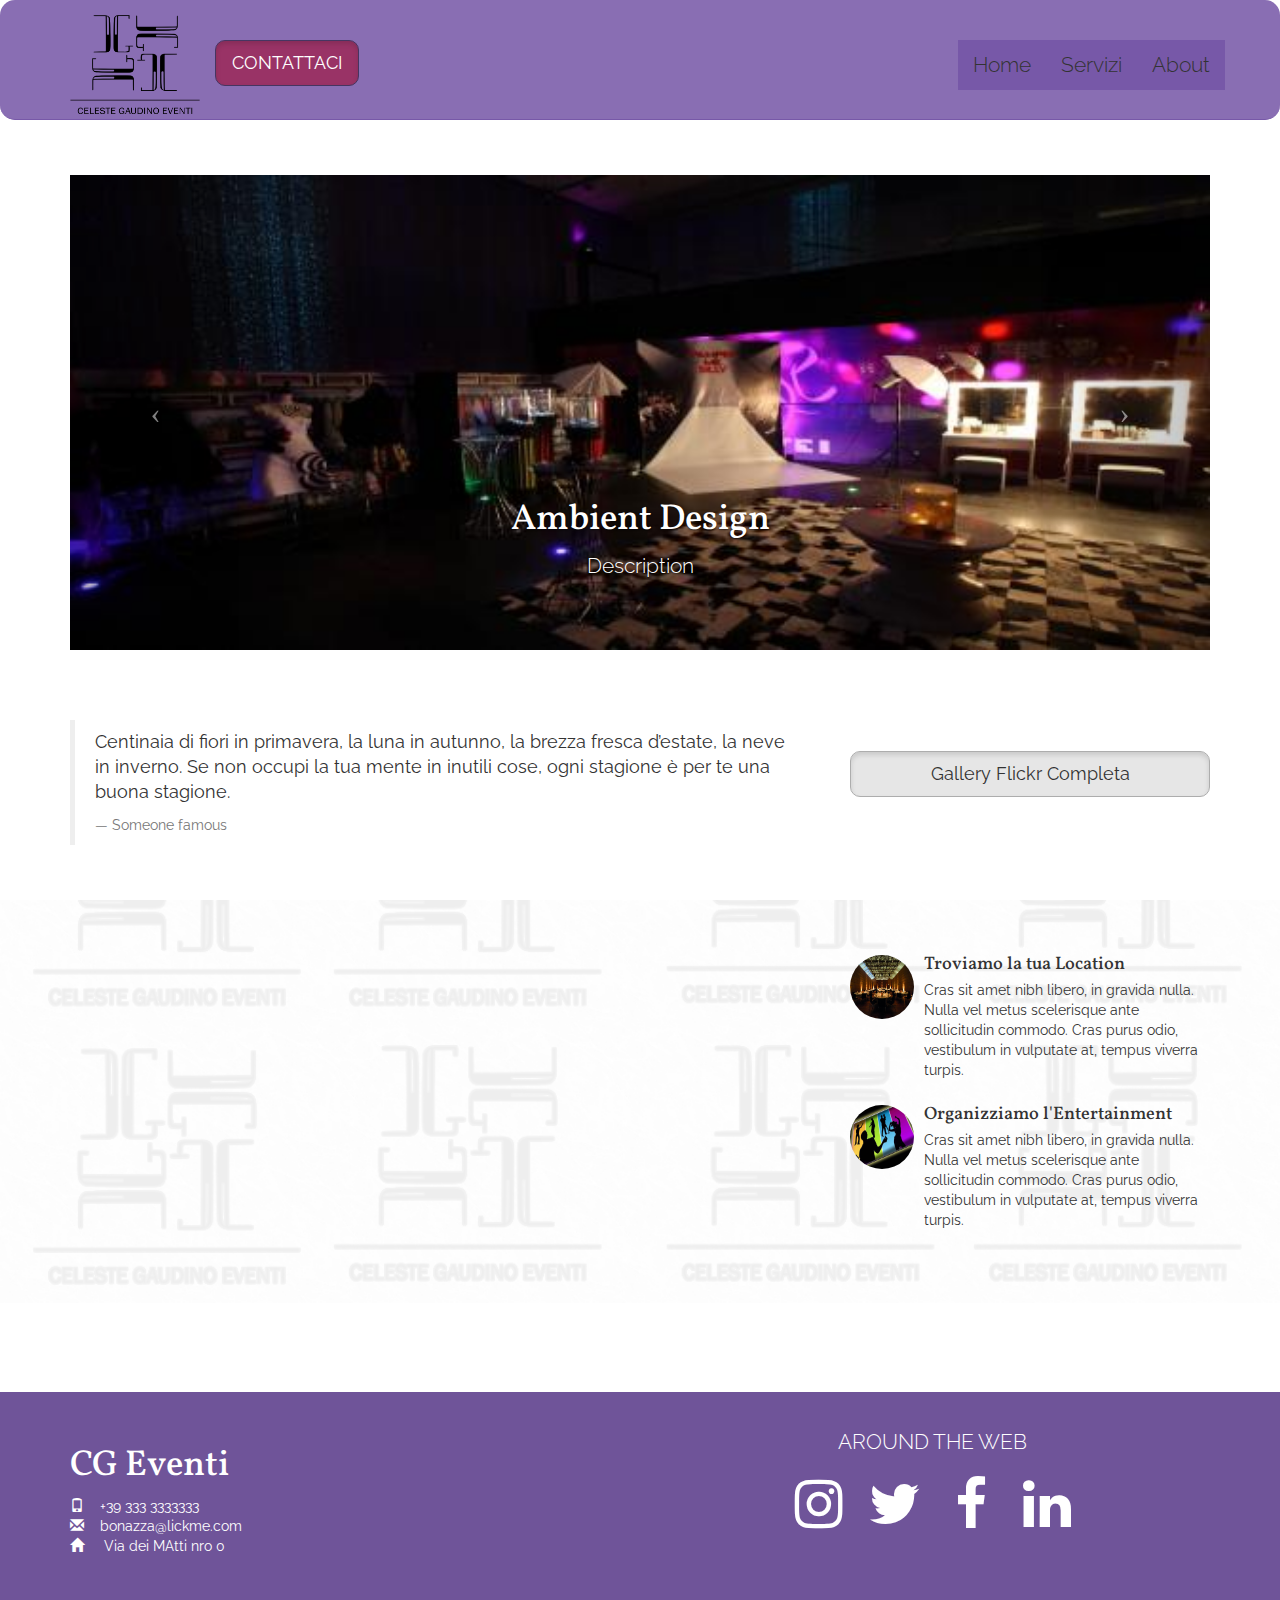
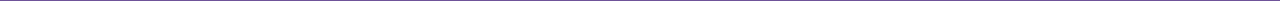
<file: index.html>
<!DOCTYPE html><head>
    <link rel="icon" href="Favicon.ico">
    <meta name="keywords" content="Eventi Sicilia Celeste Gaudino wedding planning wedding planner event planner catering food creative creatività">
    <meta name="description" content="Organizzazione Eventi">
    <meta http-equiv="X-UA-Compatible" content="IE=edge">
    <title>CG Eventi</title>
    <meta charset="utf-8">
    <meta name="viewport" content="width=device-width, initial-scale=1">
    <script type="text/javascript" src="http://cdnjs.cloudflare.com/ajax/libs/jquery/2.0.3/jquery.min.js"></script>
    <script type="text/javascript" src="http://netdna.bootstrapcdn.com/bootstrap/3.3.4/js/bootstrap.min.js"></script>
    <link href="http://cdnjs.cloudflare.com/ajax/libs/font-awesome/4.3.0/css/font-awesome.min.css" rel="stylesheet" type="text/css">
    <link href="css/index.css" rel="stylesheet" type="text/css">
</head><body>
<div class="navbar navbar-default navbar-fixed-top" id="top_navbar">
    <div class="container">
        <div class="navbar-header">
            <button type="button" class="navbar-toggle" data-toggle="collapse" data-target="#navbar-ex-collapse">
            <span class="sr-only">Toggle navigation</span>
            <span class="icon-bar"></span>
            <span class="icon-bar"></span>
            <span class="icon-bar"></span>
            </button>
            <a class="navbar-brand"><img height="20" alt="Brand" src="assets/final_8_rescaled.png" class="center-block"></a>
        </div>
        <div class="collapse navbar-collapse" id="navbar-ex-collapse">
            <ul class="lead nav navbar-nav navbar-right" id="right-navbar-items">
                <li class="active">
                    <a href="#" id="bs-js-navbar-scrollspy-1">Home</a>
                </li>
                <li class="active">
                    <a href="#servizi" id="bs-js-navbar-scrollspy-2">Servizi</a>
                </li>
                <li class="active">
                    <a href="about.html">About</a>
                </li>
            </ul>
            <a class="active btn btn-lg btn-primary navbar-left" data-toggle="modal" contenteditable="false" id="contattaci-button" href="#my-modal">CONTATTACI</a>
        </div>
    </div>
</div>
<div class="section" style="height: 140px">
    <div id="invisible" style="height:10px; width:100%; position: absolute; top: 120px">
        <!-- separator -->
    </div>
</div>
<div class="section" id="carousel-section">
    <div class="container">
        <div class="row">
            <div class="col-md-12">
                <div id="fullcarousel-example" data-interval="5000" class="carousel slide" data-ride="carousel">
                    <div class="carousel-inner">
                        <div class="item active">
                            <img src="assets/image_slide1.jpg">
                            <div class="carousel-caption">
                                <h1>Ambient Design</h1>
                                <p class="lead">Description</p>
                            </div>
                        </div>
                        <div class="item">
                            <img src="assets/img_slide2.jpg">
                            <div class="carousel-caption">
                                <h1>Light</h1>
                                <p class="lead">Description</p>
                            </div>
                        </div>
                        <div class="item">
                            <img src="assets/image_slide3.jpg">
                            <div class="carousel-caption">
                                <h1>Enjoy</h1>
                                <p class="lead">Description</p>
                            </div>
                        </div>
                        <div class="item">
                            <img src="assets/image_slide4.jpg">
                            <div class="carousel-caption">
                                <h1>Catering</h1>
                                <p class="lead">Description</p>
                            </div>
                        </div>
                        <div class="item">
                            <img src="assets/img_slide5.jpg">
                            <div class="carousel-caption">
                                <h1>Creativity</h1>
                                <p class="lead">Description</p>
                            </div>
                        </div>
                    </div>
                    <a class="left carousel-control" href="#fullcarousel-example" data-slide="prev"><i class="icon-prev fa fa-angle-left"></i></a>
                    <a class="right carousel-control" href="#fullcarousel-example" data-slide="next"><i class="icon-next fa fa-angle-right"></i></a>
                </div>
            </div>
        </div>
    </div>
</div>
<div class="section" id="servizi">
    <div class="container">
        <div class="row">
            <div class="col-md-8">
                <blockquote>
                    <p>Centinaia di fiori in primavera, la luna in autunno, la brezza fresca
                        d’estate, la neve in inverno. Se non occupi la tua mente in inutili cose,
                    ogni stagione è per te una buona stagione.</p>
                <footer>Someone famous</footer>
            </blockquote>
        </div>
        <div class="col-md-4 text-center">
            <a class="active btn btn-block btn-default btn-lg" id="flickr-button" href="https://www.flickr.com/photos/147558544@N02/albums/with/72157675761638655" target="_blank">Gallery Flickr Completa</a>
        </div>
    </div>
</div>
</div>
<div class="section" id="servizi_b">
<div class=" container">
    <div class="row ">
        <div class="col-md-8 ">
            <div class="embed-responsive embed-responsive-16by9 ">
                <iframe class="embed-responsive-item " src="http://www.youtube.com/embed/R2llLs4D5PA
                " allowfullscreen=" "></iframe>
            </div>
        </div>
        <div class="col-md-4 ">
            <ul class="media-list ">
                <li class="media ">
                    <a class="pull-left " href="# "><img class="img-circle
                    media-object " src="assets/location.jpg " height="64 " width="64 "></a>
                    <div class="media-body ">
                        <h4 class="media-heading " contenteditable="false">Troviamo la tua Location</h4>
                        <p>Cras sit amet nibh libero, in gravida nulla. Nulla vel metus scelerisque
                            ante sollicitudin commodo. Cras purus odio, vestibulum in vulputate at,
                        tempus viverra turpis.</p>
                    </div>
                </li>
                <li class="media ">
                    <a class="pull-left " href="# "><img class="img-circle
                    media-object " src="assets/entertainment.jpg " height="64 " width="64 "></a>
                    <div class="media-body ">
                        <h4 class="media-heading " contenteditable="false">Organizziamo l'Entertainment</h4>
                        <p>Cras sit amet nibh libero, in gravida nulla. Nulla vel metus scelerisque
                            ante sollicitudin commodo. Cras purus odio, vestibulum in vulputate at,
                        tempus viverra turpis.</p>
                    </div>
                </li>
            </ul>
        </div>
    </div>
</div>
</div>
<div class="modal fade" id="my-modal">
<div class="modal-dialog modal-lg">
    <div class="modal-content">
        <div class="modal-header">
            <button type="button" class="close" data-dismiss="modal" aria-hidden="true">×</button>
            <h4 class="modal-title">Inviaci un messaggio</h4>
        </div>
        <div class="modal-body">
            
                <form name="contactform" method="post" action="send_form_email.php">
                    <p>
                        <div class="form-group">
                            <label for="exampleInputEmail1">Email</label>
                            <input type="email" name="email" class="form-control" id="exampleInputEmail1" aria-describedby="emailHelp" placeholder="Indirizzo email">
                            <small id="emailHelp" class="form-text text-muted">Non condivideremo la tua mail con nessuno.</small>
                        </div>
                        
                        <div class="form-group">
                            <label for="exampleTextarea">Messaggio</label>
                            <textarea name="textarea" class="form-control" id="exampleTextarea" rows="3"></textarea>
                        </div>
                        <br>
                    </p>
                    <p>
                        <input type="submit" class="btn btn-primary">
                    </p>
                </form>
        </div>
    </div>
</div>
</div>
<footer class="section section-primary ">
<div class="container ">
    <div class="row ">
        <div class="col-sm-6 ">
            <h1>CG Eventi</h1>
            <p><span class="glyphicon glyphicon-phone"></span>
            &nbsp;&nbsp;&nbsp;+39 333 3333333
            <br>
            <span class="glyphicon glyphicon-envelope"></span>
            &nbsp;&nbsp;&nbsp;bonazza@lickme.com
            <br>
            <span class="glyphicon glyphicon-home"></span>
            &nbsp;&nbsp;&nbsp; Via dei MAtti nro 0
        </p>
    </div>
    <div class="col-sm-6 ">
        <p class="lead text-center ">AROUND THE WEB</p>
        <div class="row ">
            <div class="col-md-12 hidden-lg hidden-md hidden-sm text-center ">
                <a href="# "><i class="fa fa-3x fa-fw fa-instagram text-inverse "></i></a>
                <a href="# "><i class="fa fa-3x fa-fw fa-twitter text-inverse "></i></a>
                <a href="# "><i class="fa fa-3x fa-fw fa-facebook text-inverse "></i></a>
                <a href="# "><i class="fa fa-3x fa-fw fa-linkedin text-inverse "></i></a>
            </div>
        </div>
        <div class="row ">
            <div class="col-md-12 hidden-xs text-center ">
                <a href="# "><i class="fa fa-4x fa-fw fa-instagram text-inverse"></i></a>
                <a href="# "><i class="fa fa-4x fa-fw fa-twitter text-inverse"></i></a>
                <a href="# "><i class="fa fa-4x fa-facebook fa-fw text-inverse"></i></a>
                <a href="# "><i class="fa fa-4x fa-fw fa-linkedin text-inverse"></i></a>
            </div>
        </div>
    </div>
</div>
</div>
</footer>
<script>
    $("#bs-js-navbar-scrollspy-2").on('click', function(event) {
  var target;
  target = this.hash;

  event.preventDefault();

  var navOffset;
  navOffset = $('#navbar').height();

  return $('html, body').animate({
    scrollTop: $(this.hash).offset().top - navOffset
  }, 300, function() {
    return window.history.pushState(null, null, target);
  });
});

</script>

</body></html>
</file>
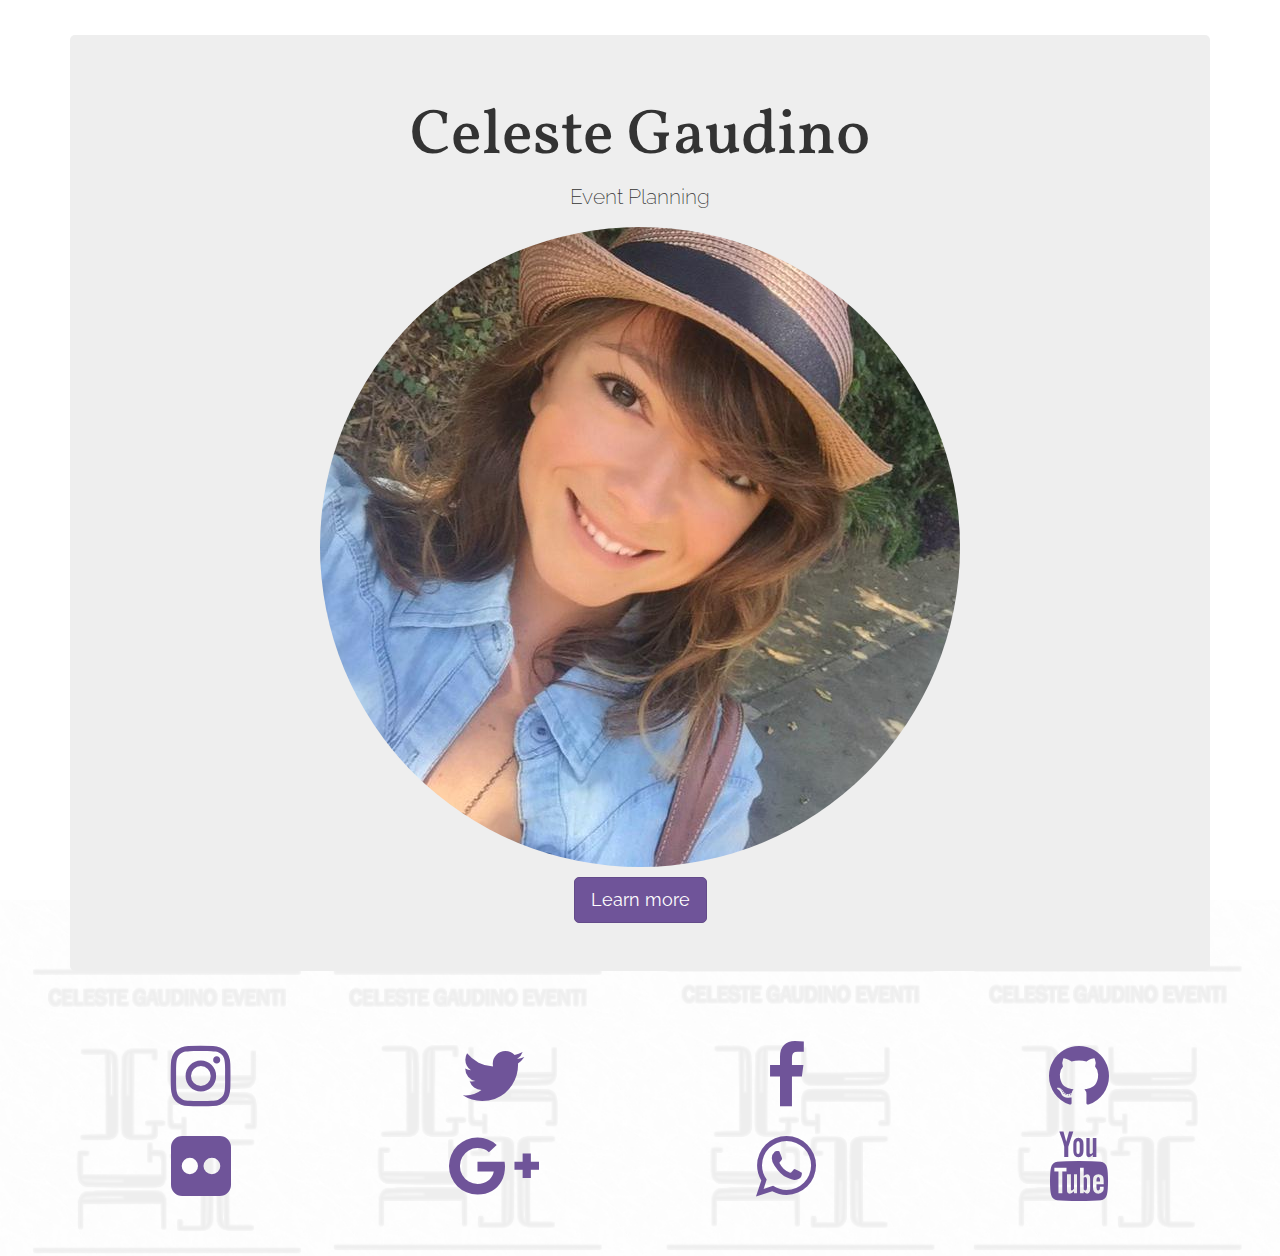
<file: about.html>
<!DOCTYPE html>
	<head>
		<link rel="icon" href="Favicon.ico">
		<meta name="keywords" content="celeste gaudino event planner party planning wedding">
		<meta name="description" content="Celeste Gaudino Event Planner About page">
		<title>Celeste Gaudino About</title>
		<meta charset="utf-8">
		<meta name="viewport" content="width=device-width, initial-scale=1">
		<meta http-equiv="X-UA-Compatible" content="IE=edge">
		<script type="text/javascript" src="http://cdnjs.cloudflare.com/ajax/libs/jquery/2.0.3/jquery.min.js"></script>
		<script type="text/javascript" src="http://netdna.bootstrapcdn.com/bootstrap/3.3.4/js/bootstrap.min.js"></script>
		<link href="http://cdnjs.cloudflare.com/ajax/libs/font-awesome/4.3.0/css/font-awesome.min.css" rel="stylesheet" type="text/css">
		<link href="css/about.css" rel="stylesheet" type="text/css">
	</head>
	<body>
		<div class="section">
			<div class="container">
				<div class="row">
					<div class="col-md-12">
						<div class="jumbotron text-center">
							<h1 class="text-center">Celeste Gaudino</h1>
							<p class="lead text-center">Event Planning</p>
							<img src="assets/about_img.jpg" class="center-block img-circle img-responsive">
							<a class="btn btn-large btn-lg btn-primary" id="learn-more-btn" href="#">Learn more</a>
						</div>
					</div>
				</div>
			</div>
		</div>
		<div class="section">
			<div class="container">
				<div class="row text-center icon-rows">
					<div class="col-xs-3 text-center">
						<a href="#"><i class="fa fa-5x fa-fw fa-instagram fa-spin"></i></a>
					</div>
					<div class="col-xs-3">
						<a href="#"><i class="fa fa-5x fa-fw fa-spin fa-twitter"></i></a>
					</div>
					<div class="col-xs-3">
						<a href="#"><i class="fa fa-5x fa-facebook fa-fw fa-spin"></i></a>
					</div>
					<div class="col-xs-3 text-center">
						<a href="#"><i class="fa fa-5x fa-fw fa-github fa-spin"></i></a>
					</div>
				</div>
				<div class="row text-center icon-rows" href="#">
					<div class="col-xs-3 text-center">
						<a href="#"><i class="fa fa-5x fa-fw fa-flickr fa-spin"></i></a>
					</div>
					<div class="col-xs-3">
						<a href="#"><i class="fa fa-5x fa-fw fa-spin fa-google-plus"></i></a>
					</div>
					<div class="col-xs-3">
						<a href="#"><i class="fa fa-5x fa-whatsapp fa-fw fa-spin"></i></a>
					</div>
					<div class="col-xs-3 text-center">
						<a href="#"><i class="fa fa-5x fa-fw fa-youtube fa-spin"></i></a>
					</div>
				</div>
			</div>
		</div>
	</body>
</html>
</file>
<file: css/index.css>
@import url('https://fonts.googleapis.com/css?family=Vollkorn|Raleway');
/*!
 * Default theme for Pingendo 
 * Homepage: http://pingendo.com  
 * Copyright 2015 Pingendo 
 * Licensed under MIT 
 * Based on Bootstrap v3.3.4
*/
/* Add custom CSS classes here 
 * 
 * img {
 *   box-shadow : 0px 0px 10px black !important;
 * }
*/
#top_navbar {
  height: 120px;
  border-radius: 15px;
}
.navbar-right {
  padding-top: 40px;
}
.navbar-header img {
  height: 130px;
  width: 130px;
  padding-bottom: 31px;
}
#flickr-button {
  margin-top: 1.7em;
}
.media-list {
  margin-top: 20px;
}
#contattaci-button {
  margin-top: 40px;
  background-color: #993366;
}
/*! normalize.css v3.0.2 | MIT License | git.io/normalize */
html {
  font-family: sans-serif;
  -ms-text-size-adjust: 100%;
  -webkit-text-size-adjust: 100%;
  background: url(EventiCG_Logo_Background_final_def_transparecy_7percent.png) no-repeat center center fixed; 
  -webkit-background-size: cover;
  -moz-background-size: cover;
  -o-background-size: cover;
  background-size: cover;
}
body {
  margin: 0;
}
article,
aside,
details,
figcaption,
figure,
footer,
header,
hgroup,
main,
menu,
nav,
section,
summary {
  display: block;
}
audio,
canvas,
progress,
video {
  display: inline-block;
  vertical-align: baseline;
}
audio:not([controls]) {
  display: none;
  height: 0;
}
[hidden],
template {
  display: none;
}
a {
  background-color: transparent;
}
a:active,
a:hover {
  outline: 0;
}
abbr[title] {
  border-bottom: 1px dotted;
}
b,
strong {
  font-weight: bold;
}
dfn {
  font-style: italic;
}
h1 {
  font-size: 2em;
  margin: 0.67em 0;
}
mark {
  background: #ff0;
  color: #000;
}
small {
  font-size: 80%;
}
sub,
sup {
  font-size: 75%;
  line-height: 0;
  position: relative;
  vertical-align: baseline;
}
sup {
  top: -0.5em;
}
sub {
  bottom: -0.25em;
}
img {
  border: 0;
}
svg:not(:root) {
  overflow: hidden;
}
figure {
  margin: 1em 40px;
}
hr {
  -moz-box-sizing: content-box;
  box-sizing: content-box;
  height: 0;
}
pre {
  overflow: auto;
}
code,
kbd,
pre,
samp {
  font-family: monospace, monospace;
  font-size: 1em;
}
button,
input,
optgroup,
select,
textarea {
  color: inherit;
  font: inherit;
  margin: 0;
}
button {
  overflow: visible;
}
button,
select {
  text-transform: none;
}
button,
html input[type="button"],
input[type="reset"],
input[type="submit"] {
  -webkit-appearance: button;
  cursor: pointer;
}
button[disabled],
html input[disabled] {
  cursor: default;
}
button::-moz-focus-inner,
input::-moz-focus-inner {
  border: 0;
  padding: 0;
}
input {
  line-height: normal;
}
input[type="checkbox"],
input[type="radio"] {
  box-sizing: border-box;
  padding: 0;
}
input[type="number"]::-webkit-inner-spin-button,
input[type="number"]::-webkit-outer-spin-button {
  height: auto;
}
input[type="search"] {
  -webkit-appearance: textfield;
  -moz-box-sizing: content-box;
  -webkit-box-sizing: content-box;
  box-sizing: content-box;
}
input[type="search"]::-webkit-search-cancel-button,
input[type="search"]::-webkit-search-decoration {
  -webkit-appearance: none;
}
fieldset {
  border: 1px solid #c0c0c0;
  margin: 0 2px;
  padding: 0.35em 0.625em 0.75em;
}
legend {
  border: 0;
  padding: 0;
}
textarea {
  overflow: auto;
}
optgroup {
  font-weight: bold;
}
table {
  border-collapse: collapse;
  border-spacing: 0;
}
td,
th {
  padding: 0;
}
/*! Source: https://github.com/h5bp/html5-boilerplate/blob/master/src/css/main.css */
@media print {
  *,
  *:before,
  *:after {
    background: transparent !important;
    color: #000 !important;
    box-shadow: none !important;
    text-shadow: none !important;
  }
  a,
  a:visited {
    text-decoration: underline;
  }
  a[href]:after {
    content: " (" attr(href) ")";
  }
  abbr[title]:after {
    content: " (" attr(title) ")";
  }
  a[href^="#"]:after,
  a[href^="javascript:"]:after {
    content: "";
  }
  pre,
  blockquote {
    border: 1px solid #999;
    page-break-inside: avoid;
  }
  thead {
    display: table-header-group;
  }
  tr,
  img {
    page-break-inside: avoid;
  }
  img {
    max-width: 100% !important;
  }
  p,
  h2,
  h3 {
    orphans: 3;
    widows: 3;
  }
  h2,
  h3 {
    page-break-after: avoid;
  }
  select {
    background: #fff !important;
  }
  .navbar {
    display: none;
  }
  .btn > .caret,
  .dropup > .btn > .caret {
    border-top-color: #000 !important;
  }
  .label {
    border: 1px solid #000;
  }
  .table {
    border-collapse: collapse !important;
  }
  .table td,
  .table th {
    background-color: #fff !important;
  }
  .table-bordered th,
  .table-bordered td {
    border: 1px solid #ddd !important;
  }
}
@font-face {
  font-family: 'Glyphicons Halflings';
  src: url('../fonts/glyphicons-halflings-regular.eot');
  src: url('../fonts/glyphicons-halflings-regular.eot?#iefix') format('embedded-opentype'), url('../fonts/glyphicons-halflings-regular.woff2') format('woff2'), url('../fonts/glyphicons-halflings-regular.woff') format('woff'), url('../fonts/glyphicons-halflings-regular.ttf') format('truetype'), url('../fonts/glyphicons-halflings-regular.svg#glyphicons_halflingsregular') format('svg');
}
.glyphicon {
  position: relative;
  top: 1px;
  display: inline-block;
  font-family: 'Glyphicons Halflings';
  font-style: normal;
  font-weight: normal;
  line-height: 1;
  -webkit-font-smoothing: antialiased;
  -moz-osx-font-smoothing: grayscale;
}
.glyphicon-asterisk:before {
  content: "\2a";
}
.glyphicon-plus:before {
  content: "\2b";
}
.glyphicon-euro:before,
.glyphicon-eur:before {
  content: "\20ac";
}
.glyphicon-minus:before {
  content: "\2212";
}
.glyphicon-cloud:before {
  content: "\2601";
}
.glyphicon-envelope:before {
  content: "\2709";
}
.glyphicon-pencil:before {
  content: "\270f";
}
.glyphicon-glass:before {
  content: "\e001";
}
.glyphicon-music:before {
  content: "\e002";
}
.glyphicon-search:before {
  content: "\e003";
}
.glyphicon-heart:before {
  content: "\e005";
}
.glyphicon-star:before {
  content: "\e006";
}
.glyphicon-star-empty:before {
  content: "\e007";
}
.glyphicon-user:before {
  content: "\e008";
}
.glyphicon-film:before {
  content: "\e009";
}
.glyphicon-th-large:before {
  content: "\e010";
}
.glyphicon-th:before {
  content: "\e011";
}
.glyphicon-th-list:before {
  content: "\e012";
}
.glyphicon-ok:before {
  content: "\e013";
}
.glyphicon-remove:before {
  content: "\e014";
}
.glyphicon-zoom-in:before {
  content: "\e015";
}
.glyphicon-zoom-out:before {
  content: "\e016";
}
.glyphicon-off:before {
  content: "\e017";
}
.glyphicon-signal:before {
  content: "\e018";
}
.glyphicon-cog:before {
  content: "\e019";
}
.glyphicon-trash:before {
  content: "\e020";
}
.glyphicon-home:before {
  content: "\e021";
}
.glyphicon-file:before {
  content: "\e022";
}
.glyphicon-time:before {
  content: "\e023";
}
.glyphicon-road:before {
  content: "\e024";
}
.glyphicon-download-alt:before {
  content: "\e025";
}
.glyphicon-download:before {
  content: "\e026";
}
.glyphicon-upload:before {
  content: "\e027";
}
.glyphicon-inbox:before {
  content: "\e028";
}
.glyphicon-play-circle:before {
  content: "\e029";
}
.glyphicon-repeat:before {
  content: "\e030";
}
.glyphicon-refresh:before {
  content: "\e031";
}
.glyphicon-list-alt:before {
  content: "\e032";
}
.glyphicon-lock:before {
  content: "\e033";
}
.glyphicon-flag:before {
  content: "\e034";
}
.glyphicon-headphones:before {
  content: "\e035";
}
.glyphicon-volume-off:before {
  content: "\e036";
}
.glyphicon-volume-down:before {
  content: "\e037";
}
.glyphicon-volume-up:before {
  content: "\e038";
}
.glyphicon-qrcode:before {
  content: "\e039";
}
.glyphicon-barcode:before {
  content: "\e040";
}
.glyphicon-tag:before {
  content: "\e041";
}
.glyphicon-tags:before {
  content: "\e042";
}
.glyphicon-book:before {
  content: "\e043";
}
.glyphicon-bookmark:before {
  content: "\e044";
}
.glyphicon-print:before {
  content: "\e045";
}
.glyphicon-camera:before {
  content: "\e046";
}
.glyphicon-font:before {
  content: "\e047";
}
.glyphicon-bold:before {
  content: "\e048";
}
.glyphicon-italic:before {
  content: "\e049";
}
.glyphicon-text-height:before {
  content: "\e050";
}
.glyphicon-text-width:before {
  content: "\e051";
}
.glyphicon-align-left:before {
  content: "\e052";
}
.glyphicon-align-center:before {
  content: "\e053";
}
.glyphicon-align-right:before {
  content: "\e054";
}
.glyphicon-align-justify:before {
  content: "\e055";
}
.glyphicon-list:before {
  content: "\e056";
}
.glyphicon-indent-left:before {
  content: "\e057";
}
.glyphicon-indent-right:before {
  content: "\e058";
}
.glyphicon-facetime-video:before {
  content: "\e059";
}
.glyphicon-picture:before {
  content: "\e060";
}
.glyphicon-map-marker:before {
  content: "\e062";
}
.glyphicon-adjust:before {
  content: "\e063";
}
.glyphicon-tint:before {
  content: "\e064";
}
.glyphicon-edit:before {
  content: "\e065";
}
.glyphicon-share:before {
  content: "\e066";
}
.glyphicon-check:before {
  content: "\e067";
}
.glyphicon-move:before {
  content: "\e068";
}
.glyphicon-step-backward:before {
  content: "\e069";
}
.glyphicon-fast-backward:before {
  content: "\e070";
}
.glyphicon-backward:before {
  content: "\e071";
}
.glyphicon-play:before {
  content: "\e072";
}
.glyphicon-pause:before {
  content: "\e073";
}
.glyphicon-stop:before {
  content: "\e074";
}
.glyphicon-forward:before {
  content: "\e075";
}
.glyphicon-fast-forward:before {
  content: "\e076";
}
.glyphicon-step-forward:before {
  content: "\e077";
}
.glyphicon-eject:before {
  content: "\e078";
}
.glyphicon-chevron-left:before {
  content: "\e079";
}
.glyphicon-chevron-right:before {
  content: "\e080";
}
.glyphicon-plus-sign:before {
  content: "\e081";
}
.glyphicon-minus-sign:before {
  content: "\e082";
}
.glyphicon-remove-sign:before {
  content: "\e083";
}
.glyphicon-ok-sign:before {
  content: "\e084";
}
.glyphicon-question-sign:before {
  content: "\e085";
}
.glyphicon-info-sign:before {
  content: "\e086";
}
.glyphicon-screenshot:before {
  content: "\e087";
}
.glyphicon-remove-circle:before {
  content: "\e088";
}
.glyphicon-ok-circle:before {
  content: "\e089";
}
.glyphicon-ban-circle:before {
  content: "\e090";
}
.glyphicon-arrow-left:before {
  content: "\e091";
}
.glyphicon-arrow-right:before {
  content: "\e092";
}
.glyphicon-arrow-up:before {
  content: "\e093";
}
.glyphicon-arrow-down:before {
  content: "\e094";
}
.glyphicon-share-alt:before {
  content: "\e095";
}
.glyphicon-resize-full:before {
  content: "\e096";
}
.glyphicon-resize-small:before {
  content: "\e097";
}
.glyphicon-exclamation-sign:before {
  content: "\e101";
}
.glyphicon-gift:before {
  content: "\e102";
}
.glyphicon-leaf:before {
  content: "\e103";
}
.glyphicon-fire:before {
  content: "\e104";
}
.glyphicon-eye-open:before {
  content: "\e105";
}
.glyphicon-eye-close:before {
  content: "\e106";
}
.glyphicon-warning-sign:before {
  content: "\e107";
}
.glyphicon-plane:before {
  content: "\e108";
}
.glyphicon-calendar:before {
  content: "\e109";
}
.glyphicon-random:before {
  content: "\e110";
}
.glyphicon-comment:before {
  content: "\e111";
}
.glyphicon-magnet:before {
  content: "\e112";
}
.glyphicon-chevron-up:before {
  content: "\e113";
}
.glyphicon-chevron-down:before {
  content: "\e114";
}
.glyphicon-retweet:before {
  content: "\e115";
}
.glyphicon-shopping-cart:before {
  content: "\e116";
}
.glyphicon-folder-close:before {
  content: "\e117";
}
.glyphicon-folder-open:before {
  content: "\e118";
}
.glyphicon-resize-vertical:before {
  content: "\e119";
}
.glyphicon-resize-horizontal:before {
  content: "\e120";
}
.glyphicon-hdd:before {
  content: "\e121";
}
.glyphicon-bullhorn:before {
  content: "\e122";
}
.glyphicon-bell:before {
  content: "\e123";
}
.glyphicon-certificate:before {
  content: "\e124";
}
.glyphicon-thumbs-up:before {
  content: "\e125";
}
.glyphicon-thumbs-down:before {
  content: "\e126";
}
.glyphicon-hand-right:before {
  content: "\e127";
}
.glyphicon-hand-left:before {
  content: "\e128";
}
.glyphicon-hand-up:before {
  content: "\e129";
}
.glyphicon-hand-down:before {
  content: "\e130";
}
.glyphicon-circle-arrow-right:before {
  content: "\e131";
}
.glyphicon-circle-arrow-left:before {
  content: "\e132";
}
.glyphicon-circle-arrow-up:before {
  content: "\e133";
}
.glyphicon-circle-arrow-down:before {
  content: "\e134";
}
.glyphicon-globe:before {
  content: "\e135";
}
.glyphicon-wrench:before {
  content: "\e136";
}
.glyphicon-tasks:before {
  content: "\e137";
}
.glyphicon-filter:before {
  content: "\e138";
}
.glyphicon-briefcase:before {
  content: "\e139";
}
.glyphicon-fullscreen:before {
  content: "\e140";
}
.glyphicon-dashboard:before {
  content: "\e141";
}
.glyphicon-paperclip:before {
  content: "\e142";
}
.glyphicon-heart-empty:before {
  content: "\e143";
}
.glyphicon-link:before {
  content: "\e144";
}
.glyphicon-phone:before {
  content: "\e145";
}
.glyphicon-pushpin:before {
  content: "\e146";
}
.glyphicon-usd:before {
  content: "\e148";
}
.glyphicon-gbp:before {
  content: "\e149";
}
.glyphicon-sort:before {
  content: "\e150";
}
.glyphicon-sort-by-alphabet:before {
  content: "\e151";
}
.glyphicon-sort-by-alphabet-alt:before {
  content: "\e152";
}
.glyphicon-sort-by-order:before {
  content: "\e153";
}
.glyphicon-sort-by-order-alt:before {
  content: "\e154";
}
.glyphicon-sort-by-attributes:before {
  content: "\e155";
}
.glyphicon-sort-by-attributes-alt:before {
  content: "\e156";
}
.glyphicon-unchecked:before {
  content: "\e157";
}
.glyphicon-expand:before {
  content: "\e158";
}
.glyphicon-collapse-down:before {
  content: "\e159";
}
.glyphicon-collapse-up:before {
  content: "\e160";
}
.glyphicon-log-in:before {
  content: "\e161";
}
.glyphicon-flash:before {
  content: "\e162";
}
.glyphicon-log-out:before {
  content: "\e163";
}
.glyphicon-new-window:before {
  content: "\e164";
}
.glyphicon-record:before {
  content: "\e165";
}
.glyphicon-save:before {
  content: "\e166";
}
.glyphicon-open:before {
  content: "\e167";
}
.glyphicon-saved:before {
  content: "\e168";
}
.glyphicon-import:before {
  content: "\e169";
}
.glyphicon-export:before {
  content: "\e170";
}
.glyphicon-send:before {
  content: "\e171";
}
.glyphicon-floppy-disk:before {
  content: "\e172";
}
.glyphicon-floppy-saved:before {
  content: "\e173";
}
.glyphicon-floppy-remove:before {
  content: "\e174";
}
.glyphicon-floppy-save:before {
  content: "\e175";
}
.glyphicon-floppy-open:before {
  content: "\e176";
}
.glyphicon-credit-card:before {
  content: "\e177";
}
.glyphicon-transfer:before {
  content: "\e178";
}
.glyphicon-cutlery:before {
  content: "\e179";
}
.glyphicon-header:before {
  content: "\e180";
}
.glyphicon-compressed:before {
  content: "\e181";
}
.glyphicon-earphone:before {
  content: "\e182";
}
.glyphicon-phone-alt:before {
  content: "\e183";
}
.glyphicon-tower:before {
  content: "\e184";
}
.glyphicon-stats:before {
  content: "\e185";
}
.glyphicon-sd-video:before {
  content: "\e186";
}
.glyphicon-hd-video:before {
  content: "\e187";
}
.glyphicon-subtitles:before {
  content: "\e188";
}
.glyphicon-sound-stereo:before {
  content: "\e189";
}
.glyphicon-sound-dolby:before {
  content: "\e190";
}
.glyphicon-sound-5-1:before {
  content: "\e191";
}
.glyphicon-sound-6-1:before {
  content: "\e192";
}
.glyphicon-sound-7-1:before {
  content: "\e193";
}
.glyphicon-copyright-mark:before {
  content: "\e194";
}
.glyphicon-registration-mark:before {
  content: "\e195";
}
.glyphicon-cloud-download:before {
  content: "\e197";
}
.glyphicon-cloud-upload:before {
  content: "\e198";
}
.glyphicon-tree-conifer:before {
  content: "\e199";
}
.glyphicon-tree-deciduous:before {
  content: "\e200";
}
.glyphicon-cd:before {
  content: "\e201";
}
.glyphicon-save-file:before {
  content: "\e202";
}
.glyphicon-open-file:before {
  content: "\e203";
}
.glyphicon-level-up:before {
  content: "\e204";
}
.glyphicon-copy:before {
  content: "\e205";
}
.glyphicon-paste:before {
  content: "\e206";
}
.glyphicon-alert:before {
  content: "\e209";
}
.glyphicon-equalizer:before {
  content: "\e210";
}
.glyphicon-king:before {
  content: "\e211";
}
.glyphicon-queen:before {
  content: "\e212";
}
.glyphicon-pawn:before {
  content: "\e213";
}
.glyphicon-bishop:before {
  content: "\e214";
}
.glyphicon-knight:before {
  content: "\e215";
}
.glyphicon-baby-formula:before {
  content: "\e216";
}
.glyphicon-tent:before {
  content: "\26fa";
}
.glyphicon-blackboard:before {
  content: "\e218";
}
.glyphicon-bed:before {
  content: "\e219";
}
.glyphicon-apple:before {
  content: "\f8ff";
}
.glyphicon-erase:before {
  content: "\e221";
}
.glyphicon-hourglass:before {
  content: "\231b";
}
.glyphicon-lamp:before {
  content: "\e223";
}
.glyphicon-duplicate:before {
  content: "\e224";
}
.glyphicon-piggy-bank:before {
  content: "\e225";
}
.glyphicon-scissors:before {
  content: "\e226";
}
.glyphicon-bitcoin:before {
  content: "\e227";
}
.glyphicon-btc:before {
  content: "\e227";
}
.glyphicon-xbt:before {
  content: "\e227";
}
.glyphicon-yen:before {
  content: "\00a5";
}
.glyphicon-jpy:before {
  content: "\00a5";
}
.glyphicon-ruble:before {
  content: "\20bd";
}
.glyphicon-rub:before {
  content: "\20bd";
}
.glyphicon-scale:before {
  content: "\e230";
}
.glyphicon-ice-lolly:before {
  content: "\e231";
}
.glyphicon-ice-lolly-tasted:before {
  content: "\e232";
}
.glyphicon-education:before {
  content: "\e233";
}
.glyphicon-option-horizontal:before {
  content: "\e234";
}
.glyphicon-option-vertical:before {
  content: "\e235";
}
.glyphicon-menu-hamburger:before {
  content: "\e236";
}
.glyphicon-modal-window:before {
  content: "\e237";
}
.glyphicon-oil:before {
  content: "\e238";
}
.glyphicon-grain:before {
  content: "\e239";
}
.glyphicon-sunglasses:before {
  content: "\e240";
}
.glyphicon-text-size:before {
  content: "\e241";
}
.glyphicon-text-color:before {
  content: "\e242";
}
.glyphicon-text-background:before {
  content: "\e243";
}
.glyphicon-object-align-top:before {
  content: "\e244";
}
.glyphicon-object-align-bottom:before {
  content: "\e245";
}
.glyphicon-object-align-horizontal:before {
  content: "\e246";
}
.glyphicon-object-align-left:before {
  content: "\e247";
}
.glyphicon-object-align-vertical:before {
  content: "\e248";
}
.glyphicon-object-align-right:before {
  content: "\e249";
}
.glyphicon-triangle-right:before {
  content: "\e250";
}
.glyphicon-triangle-left:before {
  content: "\e251";
}
.glyphicon-triangle-bottom:before {
  content: "\e252";
}
.glyphicon-triangle-top:before {
  content: "\e253";
}
.glyphicon-console:before {
  content: "\e254";
}
.glyphicon-superscript:before {
  content: "\e255";
}
.glyphicon-subscript:before {
  content: "\e256";
}
.glyphicon-menu-left:before {
  content: "\e257";
}
.glyphicon-menu-right:before {
  content: "\e258";
}
.glyphicon-menu-down:before {
  content: "\e259";
}
.glyphicon-menu-up:before {
  content: "\e260";
}
* {
  -webkit-box-sizing: border-box;
  -moz-box-sizing: border-box;
  box-sizing: border-box;
}
*:before,
*:after {
  -webkit-box-sizing: border-box;
  -moz-box-sizing: border-box;
  box-sizing: border-box;
}
html {
  font-size: 10px;
  -webkit-tap-highlight-color: rgba(0, 0, 0, 0);
}
body {
  font-family: Raleway;
  font-size: 14px;
  line-height: 1.42857143;
  color: #333333;
  background-color: #ffffff;
}
input,
button,
select,
textarea {
  font-family: inherit;
  font-size: inherit;
  line-height: inherit;
}
a {
  color: #6f5499;
  text-decoration: none;
}
a:hover,
a:focus {
  color: #4b3968;
  text-decoration: underline;
}
a:focus {
  outline: thin dotted;
  outline: 5px auto -webkit-focus-ring-color;
  outline-offset: -2px;
}
figure {
  margin: 0;
}
img {
  vertical-align: middle;
}
.img-responsive,
.thumbnail > img,
.thumbnail a > img,
.carousel-inner > .item > img,
.carousel-inner > .item > a > img {
  display: block;
  max-width: 100%;
  height: auto;
}
.img-rounded {
  border-radius: 10px;
}
.img-thumbnail {
  padding: 4px;
  line-height: 1.42857143;
  background-color: #ffffff;
  border: 1px solid #dddddd;
  border-radius: 8px;
  -webkit-transition: all 0.2s ease-in-out;
  -o-transition: all 0.2s ease-in-out;
  transition: all 0.2s ease-in-out;
  display: inline-block;
  max-width: 100%;
  height: auto;
}
.img-circle {
  border-radius: 50%;
}
hr {
  margin-top: 20px;
  margin-bottom: 20px;
  border: 0;
  border-top: 1px solid #eeeeee;
}
.sr-only {
  position: absolute;
  width: 1px;
  height: 1px;
  margin: -1px;
  padding: 0;
  overflow: hidden;
  clip: rect(0, 0, 0, 0);
  border: 0;
}
.sr-only-focusable:active,
.sr-only-focusable:focus {
  position: static;
  width: auto;
  height: auto;
  margin: 0;
  overflow: visible;
  clip: auto;
}
[role="button"] {
  cursor: pointer;
}
h1,
h2,
h3,
h4,
h5,
h6,
.h1,
.h2,
.h3,
.h4,
.h5,
.h6 {
  font-family: Vollkorn;
  font-weight: 500;
  line-height: 1.1;
  color: inherit;
}
h1 small,
h2 small,
h3 small,
h4 small,
h5 small,
h6 small,
.h1 small,
.h2 small,
.h3 small,
.h4 small,
.h5 small,
.h6 small,
h1 .small,
h2 .small,
h3 .small,
h4 .small,
h5 .small,
h6 .small,
.h1 .small,
.h2 .small,
.h3 .small,
.h4 .small,
.h5 .small,
.h6 .small {
  font-weight: normal;
  line-height: 1;
  color: #777777;
}
h1,
.h1,
h2,
.h2,
h3,
.h3 {
  margin-top: 20px;
  margin-bottom: 10px;
}
h1 small,
.h1 small,
h2 small,
.h2 small,
h3 small,
.h3 small,
h1 .small,
.h1 .small,
h2 .small,
.h2 .small,
h3 .small,
.h3 .small {
  font-size: 65%;
}
h4,
.h4,
h5,
.h5,
h6,
.h6 {
  margin-top: 10px;
  margin-bottom: 10px;
}
h4 small,
.h4 small,
h5 small,
.h5 small,
h6 small,
.h6 small,
h4 .small,
.h4 .small,
h5 .small,
.h5 .small,
h6 .small,
.h6 .small {
  font-size: 75%;
}
h1,
.h1 {
  font-size: 36px;
}
h2,
.h2 {
  font-size: 30px;
}
h3,
.h3 {
  font-size: 24px;
}
h4,
.h4 {
  font-size: 18px;
}
h5,
.h5 {
  font-size: 14px;
}
h6,
.h6 {
  font-size: 12px;
}
p {
  margin: 0 0 10px;
}
.lead {
  margin-bottom: 20px;
  font-size: 16px;
  font-weight: 300;
  line-height: 1.4;
}
@media (min-width: 768px) {
  .lead {
    font-size: 21px;
  }
}
small,
.small {
  font-size: 85%;
}
mark,
.mark {
  background-color: #f8d9ac;
  padding: .2em;
}
.text-left {
  text-align: left;
}
.text-right {
  text-align: right;
}
.text-center {
  text-align: center;
}
.text-justify {
  text-align: justify;
}
.text-nowrap {
  white-space: nowrap;
}
.text-lowercase {
  text-transform: lowercase;
}
.text-uppercase {
  text-transform: uppercase;
}
.text-capitalize {
  text-transform: capitalize;
}
.text-muted {
  color: #777777;
}
.text-primary {
  color: #6f5499;
}
a.text-primary:hover {
  color: #574278;
}
.text-success {
  color: #5cb85c;
}
a.text-success:hover {
  color: #449d44;
}
.text-info {
  color: #896eb3;
}
a.text-info:hover {
  color: #6f529c;
}
.text-warning {
  color: #f0ad4e;
}
a.text-warning:hover {
  color: #ec971f;
}
.text-danger {
  color: #d9534f;
}
a.text-danger:hover {
  color: #c9302c;
}
.bg-primary {
  color: #fff;
  background-color: #6f5499;
}
a.bg-primary:hover {
  background-color: #574278;
}
.bg-success {
  background-color: #a3d7a3;
}
a.bg-success:hover {
  background-color: #80c780;
}
.bg-info {
  background-color: #bfb1d6;
}
a.bg-info:hover {
  background-color: #a48fc5;
}
.bg-warning {
  background-color: #f8d9ac;
}
a.bg-warning:hover {
  background-color: #f4c37d;
}
.bg-danger {
  background-color: #eba5a3;
}
a.bg-danger:hover {
  background-color: #e27c79;
}
.page-header {
  padding-bottom: 9px;
  margin: 40px 0 20px;
  border-bottom: 1px solid #eeeeee;
}
ul,
ol {
  margin-top: 0;
  margin-bottom: 10px;
}
ul ul,
ol ul,
ul ol,
ol ol {
  margin-bottom: 0;
}
.list-unstyled {
  padding-left: 0;
  list-style: none;
}
.list-inline {
  padding-left: 0;
  list-style: none;
  margin-left: -5px;
}
.list-inline > li {
  display: inline-block;
  padding-left: 5px;
  padding-right: 5px;
}
dl {
  margin-top: 0;
  margin-bottom: 20px;
}
dt,
dd {
  line-height: 1.42857143;
}
dt {
  font-weight: bold;
}
dd {
  margin-left: 0;
}
@media (min-width: 768px) {
  .dl-horizontal dt {
    float: left;
    width: 160px;
    clear: left;
    text-align: right;
    overflow: hidden;
    text-overflow: ellipsis;
    white-space: nowrap;
  }
  .dl-horizontal dd {
    margin-left: 180px;
  }
}
abbr[title],
abbr[data-original-title] {
  cursor: help;
  border-bottom: 1px dotted #777777;
}
.initialism {
  font-size: 90%;
  text-transform: uppercase;
}
blockquote {
  padding: 10px 20px;
  margin: 0 0 20px;
  font-size: 17.5px;
  border-left: 5px solid #eeeeee;
}
blockquote p:last-child,
blockquote ul:last-child,
blockquote ol:last-child {
  margin-bottom: 0;
}
blockquote footer,
blockquote small,
blockquote .small {
  display: block;
  font-size: 80%;
  line-height: 1.42857143;
  color: #777777;
}
blockquote footer:before,
blockquote small:before,
blockquote .small:before {
  content: '\2014 \00A0';
}
.blockquote-reverse,
blockquote.pull-right {
  padding-right: 15px;
  padding-left: 0;
  border-right: 5px solid #eeeeee;
  border-left: 0;
  text-align: right;
}
.blockquote-reverse footer:before,
blockquote.pull-right footer:before,
.blockquote-reverse small:before,
blockquote.pull-right small:before,
.blockquote-reverse .small:before,
blockquote.pull-right .small:before {
  content: '';
}
.blockquote-reverse footer:after,
blockquote.pull-right footer:after,
.blockquote-reverse small:after,
blockquote.pull-right small:after,
.blockquote-reverse .small:after,
blockquote.pull-right .small:after {
  content: '\00A0 \2014';
}
address {
  margin-bottom: 20px;
  font-style: normal;
  line-height: 1.42857143;
}
code,
kbd,
pre,
samp {
  font-family: Menlo, Monaco, Consolas, "Courier New", monospace;
}
code {
  padding: 2px 4px;
  font-size: 90%;
  color: #c7254e;
  background-color: #f9f2f4;
  border-radius: 8px;
}
kbd {
  padding: 2px 4px;
  font-size: 90%;
  color: #ffffff;
  background-color: #333333;
  border-radius: 4px;
  box-shadow: inset 0 -1px 0 rgba(0, 0, 0, 0.25);
}
kbd kbd {
  padding: 0;
  font-size: 100%;
  font-weight: bold;
  box-shadow: none;
}
pre {
  display: block;
  padding: 9.5px;
  margin: 0 0 10px;
  font-size: 13px;
  line-height: 1.42857143;
  word-break: break-all;
  word-wrap: break-word;
  color: #333333;
  background-color: #f5f5f5;
  border: 1px solid #cccccc;
  border-radius: 8px;
}
pre code {
  padding: 0;
  font-size: inherit;
  color: inherit;
  white-space: pre-wrap;
  background-color: transparent;
  border-radius: 0;
}
.pre-scrollable {
  max-height: 340px;
  overflow-y: scroll;
}
.container {
  margin-right: auto;
  margin-left: auto;
  padding-left: 15px;
  padding-right: 15px;
}
@media (min-width: 768px) {
  .container {
    width: 750px;
  }
}
@media (min-width: 992px) {
  .container {
    width: 970px;
  }
}
@media (min-width: 1200px) {
  .container {
    width: 1170px;
  }
}
.container-fluid {
  margin-right: auto;
  margin-left: auto;
  padding-left: 15px;
  padding-right: 15px;
}
.row {
  margin-left: -15px;
  margin-right: -15px;
}
.col-xs-1, .col-sm-1, .col-md-1, .col-lg-1, .col-xs-2, .col-sm-2, .col-md-2, .col-lg-2, .col-xs-3, .col-sm-3, .col-md-3, .col-lg-3, .col-xs-4, .col-sm-4, .col-md-4, .col-lg-4, .col-xs-5, .col-sm-5, .col-md-5, .col-lg-5, .col-xs-6, .col-sm-6, .col-md-6, .col-lg-6, .col-xs-7, .col-sm-7, .col-md-7, .col-lg-7, .col-xs-8, .col-sm-8, .col-md-8, .col-lg-8, .col-xs-9, .col-sm-9, .col-md-9, .col-lg-9, .col-xs-10, .col-sm-10, .col-md-10, .col-lg-10, .col-xs-11, .col-sm-11, .col-md-11, .col-lg-11, .col-xs-12, .col-sm-12, .col-md-12, .col-lg-12 {
  position: relative;
  min-height: 1px;
  padding-left: 15px;
  padding-right: 15px;
}
.col-xs-1, .col-xs-2, .col-xs-3, .col-xs-4, .col-xs-5, .col-xs-6, .col-xs-7, .col-xs-8, .col-xs-9, .col-xs-10, .col-xs-11, .col-xs-12 {
  float: left;
}
.col-xs-12 {
  width: 100%;
}
.col-xs-11 {
  width: 91.66666667%;
}
.col-xs-10 {
  width: 83.33333333%;
}
.col-xs-9 {
  width: 75%;
}
.col-xs-8 {
  width: 66.66666667%;
}
.col-xs-7 {
  width: 58.33333333%;
}
.col-xs-6 {
  width: 50%;
}
.col-xs-5 {
  width: 41.66666667%;
}
.col-xs-4 {
  width: 33.33333333%;
}
.col-xs-3 {
  width: 25%;
}
.col-xs-2 {
  width: 16.66666667%;
}
.col-xs-1 {
  width: 8.33333333%;
}
.col-xs-pull-12 {
  right: 100%;
}
.col-xs-pull-11 {
  right: 91.66666667%;
}
.col-xs-pull-10 {
  right: 83.33333333%;
}
.col-xs-pull-9 {
  right: 75%;
}
.col-xs-pull-8 {
  right: 66.66666667%;
}
.col-xs-pull-7 {
  right: 58.33333333%;
}
.col-xs-pull-6 {
  right: 50%;
}
.col-xs-pull-5 {
  right: 41.66666667%;
}
.col-xs-pull-4 {
  right: 33.33333333%;
}
.col-xs-pull-3 {
  right: 25%;
}
.col-xs-pull-2 {
  right: 16.66666667%;
}
.col-xs-pull-1 {
  right: 8.33333333%;
}
.col-xs-pull-0 {
  right: auto;
}
.col-xs-push-12 {
  left: 100%;
}
.col-xs-push-11 {
  left: 91.66666667%;
}
.col-xs-push-10 {
  left: 83.33333333%;
}
.col-xs-push-9 {
  left: 75%;
}
.col-xs-push-8 {
  left: 66.66666667%;
}
.col-xs-push-7 {
  left: 58.33333333%;
}
.col-xs-push-6 {
  left: 50%;
}
.col-xs-push-5 {
  left: 41.66666667%;
}
.col-xs-push-4 {
  left: 33.33333333%;
}
.col-xs-push-3 {
  left: 25%;
}
.col-xs-push-2 {
  left: 16.66666667%;
}
.col-xs-push-1 {
  left: 8.33333333%;
}
.col-xs-push-0 {
  left: auto;
}
.col-xs-offset-12 {
  margin-left: 100%;
}
.col-xs-offset-11 {
  margin-left: 91.66666667%;
}
.col-xs-offset-10 {
  margin-left: 83.33333333%;
}
.col-xs-offset-9 {
  margin-left: 75%;
}
.col-xs-offset-8 {
  margin-left: 66.66666667%;
}
.col-xs-offset-7 {
  margin-left: 58.33333333%;
}
.col-xs-offset-6 {
  margin-left: 50%;
}
.col-xs-offset-5 {
  margin-left: 41.66666667%;
}
.col-xs-offset-4 {
  margin-left: 33.33333333%;
}
.col-xs-offset-3 {
  margin-left: 25%;
}
.col-xs-offset-2 {
  margin-left: 16.66666667%;
}
.col-xs-offset-1 {
  margin-left: 8.33333333%;
}
.col-xs-offset-0 {
  margin-left: 0%;
}
@media (min-width: 768px) {
  .col-sm-1, .col-sm-2, .col-sm-3, .col-sm-4, .col-sm-5, .col-sm-6, .col-sm-7, .col-sm-8, .col-sm-9, .col-sm-10, .col-sm-11, .col-sm-12 {
    float: left;
  }
  .col-sm-12 {
    width: 100%;
  }
  .col-sm-11 {
    width: 91.66666667%;
  }
  .col-sm-10 {
    width: 83.33333333%;
  }
  .col-sm-9 {
    width: 75%;
  }
  .col-sm-8 {
    width: 66.66666667%;
  }
  .col-sm-7 {
    width: 58.33333333%;
  }
  .col-sm-6 {
    width: 50%;
  }
  .col-sm-5 {
    width: 41.66666667%;
  }
  .col-sm-4 {
    width: 33.33333333%;
  }
  .col-sm-3 {
    width: 25%;
  }
  .col-sm-2 {
    width: 16.66666667%;
  }
  .col-sm-1 {
    width: 8.33333333%;
  }
  .col-sm-pull-12 {
    right: 100%;
  }
  .col-sm-pull-11 {
    right: 91.66666667%;
  }
  .col-sm-pull-10 {
    right: 83.33333333%;
  }
  .col-sm-pull-9 {
    right: 75%;
  }
  .col-sm-pull-8 {
    right: 66.66666667%;
  }
  .col-sm-pull-7 {
    right: 58.33333333%;
  }
  .col-sm-pull-6 {
    right: 50%;
  }
  .col-sm-pull-5 {
    right: 41.66666667%;
  }
  .col-sm-pull-4 {
    right: 33.33333333%;
  }
  .col-sm-pull-3 {
    right: 25%;
  }
  .col-sm-pull-2 {
    right: 16.66666667%;
  }
  .col-sm-pull-1 {
    right: 8.33333333%;
  }
  .col-sm-pull-0 {
    right: auto;
  }
  .col-sm-push-12 {
    left: 100%;
  }
  .col-sm-push-11 {
    left: 91.66666667%;
  }
  .col-sm-push-10 {
    left: 83.33333333%;
  }
  .col-sm-push-9 {
    left: 75%;
  }
  .col-sm-push-8 {
    left: 66.66666667%;
  }
  .col-sm-push-7 {
    left: 58.33333333%;
  }
  .col-sm-push-6 {
    left: 50%;
  }
  .col-sm-push-5 {
    left: 41.66666667%;
  }
  .col-sm-push-4 {
    left: 33.33333333%;
  }
  .col-sm-push-3 {
    left: 25%;
  }
  .col-sm-push-2 {
    left: 16.66666667%;
  }
  .col-sm-push-1 {
    left: 8.33333333%;
  }
  .col-sm-push-0 {
    left: auto;
  }
  .col-sm-offset-12 {
    margin-left: 100%;
  }
  .col-sm-offset-11 {
    margin-left: 91.66666667%;
  }
  .col-sm-offset-10 {
    margin-left: 83.33333333%;
  }
  .col-sm-offset-9 {
    margin-left: 75%;
  }
  .col-sm-offset-8 {
    margin-left: 66.66666667%;
  }
  .col-sm-offset-7 {
    margin-left: 58.33333333%;
  }
  .col-sm-offset-6 {
    margin-left: 50%;
  }
  .col-sm-offset-5 {
    margin-left: 41.66666667%;
  }
  .col-sm-offset-4 {
    margin-left: 33.33333333%;
  }
  .col-sm-offset-3 {
    margin-left: 25%;
  }
  .col-sm-offset-2 {
    margin-left: 16.66666667%;
  }
  .col-sm-offset-1 {
    margin-left: 8.33333333%;
  }
  .col-sm-offset-0 {
    margin-left: 0%;
  }
}
@media (min-width: 992px) {
  .col-md-1, .col-md-2, .col-md-3, .col-md-4, .col-md-5, .col-md-6, .col-md-7, .col-md-8, .col-md-9, .col-md-10, .col-md-11, .col-md-12 {
    float: left;
  }
  .col-md-12 {
    width: 100%;
  }
  .col-md-11 {
    width: 91.66666667%;
  }
  .col-md-10 {
    width: 83.33333333%;
  }
  .col-md-9 {
    width: 75%;
  }
  .col-md-8 {
    width: 66.66666667%;
  }
  .col-md-7 {
    width: 58.33333333%;
  }
  .col-md-6 {
    width: 50%;
  }
  .col-md-5 {
    width: 41.66666667%;
  }
  .col-md-4 {
    width: 33.33333333%;
  }
  .col-md-3 {
    width: 25%;
  }
  .col-md-2 {
    width: 16.66666667%;
  }
  .col-md-1 {
    width: 8.33333333%;
  }
  .col-md-pull-12 {
    right: 100%;
  }
  .col-md-pull-11 {
    right: 91.66666667%;
  }
  .col-md-pull-10 {
    right: 83.33333333%;
  }
  .col-md-pull-9 {
    right: 75%;
  }
  .col-md-pull-8 {
    right: 66.66666667%;
  }
  .col-md-pull-7 {
    right: 58.33333333%;
  }
  .col-md-pull-6 {
    right: 50%;
  }
  .col-md-pull-5 {
    right: 41.66666667%;
  }
  .col-md-pull-4 {
    right: 33.33333333%;
  }
  .col-md-pull-3 {
    right: 25%;
  }
  .col-md-pull-2 {
    right: 16.66666667%;
  }
  .col-md-pull-1 {
    right: 8.33333333%;
  }
  .col-md-pull-0 {
    right: auto;
  }
  .col-md-push-12 {
    left: 100%;
  }
  .col-md-push-11 {
    left: 91.66666667%;
  }
  .col-md-push-10 {
    left: 83.33333333%;
  }
  .col-md-push-9 {
    left: 75%;
  }
  .col-md-push-8 {
    left: 66.66666667%;
  }
  .col-md-push-7 {
    left: 58.33333333%;
  }
  .col-md-push-6 {
    left: 50%;
  }
  .col-md-push-5 {
    left: 41.66666667%;
  }
  .col-md-push-4 {
    left: 33.33333333%;
  }
  .col-md-push-3 {
    left: 25%;
  }
  .col-md-push-2 {
    left: 16.66666667%;
  }
  .col-md-push-1 {
    left: 8.33333333%;
  }
  .col-md-push-0 {
    left: auto;
  }
  .col-md-offset-12 {
    margin-left: 100%;
  }
  .col-md-offset-11 {
    margin-left: 91.66666667%;
  }
  .col-md-offset-10 {
    margin-left: 83.33333333%;
  }
  .col-md-offset-9 {
    margin-left: 75%;
  }
  .col-md-offset-8 {
    margin-left: 66.66666667%;
  }
  .col-md-offset-7 {
    margin-left: 58.33333333%;
  }
  .col-md-offset-6 {
    margin-left: 50%;
  }
  .col-md-offset-5 {
    margin-left: 41.66666667%;
  }
  .col-md-offset-4 {
    margin-left: 33.33333333%;
  }
  .col-md-offset-3 {
    margin-left: 25%;
  }
  .col-md-offset-2 {
    margin-left: 16.66666667%;
  }
  .col-md-offset-1 {
    margin-left: 8.33333333%;
  }
  .col-md-offset-0 {
    margin-left: 0%;
  }
}
@media (min-width: 1200px) {
  .col-lg-1, .col-lg-2, .col-lg-3, .col-lg-4, .col-lg-5, .col-lg-6, .col-lg-7, .col-lg-8, .col-lg-9, .col-lg-10, .col-lg-11, .col-lg-12 {
    float: left;
  }
  .col-lg-12 {
    width: 100%;
  }
  .col-lg-11 {
    width: 91.66666667%;
  }
  .col-lg-10 {
    width: 83.33333333%;
  }
  .col-lg-9 {
    width: 75%;
  }
  .col-lg-8 {
    width: 66.66666667%;
  }
  .col-lg-7 {
    width: 58.33333333%;
  }
  .col-lg-6 {
    width: 50%;
  }
  .col-lg-5 {
    width: 41.66666667%;
  }
  .col-lg-4 {
    width: 33.33333333%;
  }
  .col-lg-3 {
    width: 25%;
  }
  .col-lg-2 {
    width: 16.66666667%;
  }
  .col-lg-1 {
    width: 8.33333333%;
  }
  .col-lg-pull-12 {
    right: 100%;
  }
  .col-lg-pull-11 {
    right: 91.66666667%;
  }
  .col-lg-pull-10 {
    right: 83.33333333%;
  }
  .col-lg-pull-9 {
    right: 75%;
  }
  .col-lg-pull-8 {
    right: 66.66666667%;
  }
  .col-lg-pull-7 {
    right: 58.33333333%;
  }
  .col-lg-pull-6 {
    right: 50%;
  }
  .col-lg-pull-5 {
    right: 41.66666667%;
  }
  .col-lg-pull-4 {
    right: 33.33333333%;
  }
  .col-lg-pull-3 {
    right: 25%;
  }
  .col-lg-pull-2 {
    right: 16.66666667%;
  }
  .col-lg-pull-1 {
    right: 8.33333333%;
  }
  .col-lg-pull-0 {
    right: auto;
  }
  .col-lg-push-12 {
    left: 100%;
  }
  .col-lg-push-11 {
    left: 91.66666667%;
  }
  .col-lg-push-10 {
    left: 83.33333333%;
  }
  .col-lg-push-9 {
    left: 75%;
  }
  .col-lg-push-8 {
    left: 66.66666667%;
  }
  .col-lg-push-7 {
    left: 58.33333333%;
  }
  .col-lg-push-6 {
    left: 50%;
  }
  .col-lg-push-5 {
    left: 41.66666667%;
  }
  .col-lg-push-4 {
    left: 33.33333333%;
  }
  .col-lg-push-3 {
    left: 25%;
  }
  .col-lg-push-2 {
    left: 16.66666667%;
  }
  .col-lg-push-1 {
    left: 8.33333333%;
  }
  .col-lg-push-0 {
    left: auto;
  }
  .col-lg-offset-12 {
    margin-left: 100%;
  }
  .col-lg-offset-11 {
    margin-left: 91.66666667%;
  }
  .col-lg-offset-10 {
    margin-left: 83.33333333%;
  }
  .col-lg-offset-9 {
    margin-left: 75%;
  }
  .col-lg-offset-8 {
    margin-left: 66.66666667%;
  }
  .col-lg-offset-7 {
    margin-left: 58.33333333%;
  }
  .col-lg-offset-6 {
    margin-left: 50%;
  }
  .col-lg-offset-5 {
    margin-left: 41.66666667%;
  }
  .col-lg-offset-4 {
    margin-left: 33.33333333%;
  }
  .col-lg-offset-3 {
    margin-left: 25%;
  }
  .col-lg-offset-2 {
    margin-left: 16.66666667%;
  }
  .col-lg-offset-1 {
    margin-left: 8.33333333%;
  }
  .col-lg-offset-0 {
    margin-left: 0%;
  }
}
table {
  background-color: transparent;
}
caption {
  padding-top: 8px;
  padding-bottom: 8px;
  color: #777777;
  text-align: left;
}
th {
  text-align: left;
}
.table {
  width: 100%;
  max-width: 100%;
  margin-bottom: 20px;
}
.table > thead > tr > th,
.table > tbody > tr > th,
.table > tfoot > tr > th,
.table > thead > tr > td,
.table > tbody > tr > td,
.table > tfoot > tr > td {
  padding: 8px;
  line-height: 1.42857143;
  vertical-align: top;
  border-top: 1px solid #dddddd;
}
.table > thead > tr > th {
  vertical-align: bottom;
  border-bottom: 2px solid #dddddd;
}
.table > caption + thead > tr:first-child > th,
.table > colgroup + thead > tr:first-child > th,
.table > thead:first-child > tr:first-child > th,
.table > caption + thead > tr:first-child > td,
.table > colgroup + thead > tr:first-child > td,
.table > thead:first-child > tr:first-child > td {
  border-top: 0;
}
.table > tbody + tbody {
  border-top: 2px solid #dddddd;
}
.table .table {
  background-color: #ffffff;
}
.table-condensed > thead > tr > th,
.table-condensed > tbody > tr > th,
.table-condensed > tfoot > tr > th,
.table-condensed > thead > tr > td,
.table-condensed > tbody > tr > td,
.table-condensed > tfoot > tr > td {
  padding: 5px;
}
.table-bordered {
  border: 1px solid #dddddd;
}
.table-bordered > thead > tr > th,
.table-bordered > tbody > tr > th,
.table-bordered > tfoot > tr > th,
.table-bordered > thead > tr > td,
.table-bordered > tbody > tr > td,
.table-bordered > tfoot > tr > td {
  border: 1px solid #dddddd;
}
.table-bordered > thead > tr > th,
.table-bordered > thead > tr > td {
  border-bottom-width: 2px;
}
.table-striped > tbody > tr:nth-of-type(odd) {
  background-color: #f9f9f9;
}
.table-hover > tbody > tr:hover {
  background-color: #f5f5f5;
}
table col[class*="col-"] {
  position: static;
  float: none;
  display: table-column;
}
table td[class*="col-"],
table th[class*="col-"] {
  position: static;
  float: none;
  display: table-cell;
}
.table > thead > tr > td.active,
.table > tbody > tr > td.active,
.table > tfoot > tr > td.active,
.table > thead > tr > th.active,
.table > tbody > tr > th.active,
.table > tfoot > tr > th.active,
.table > thead > tr.active > td,
.table > tbody > tr.active > td,
.table > tfoot > tr.active > td,
.table > thead > tr.active > th,
.table > tbody > tr.active > th,
.table > tfoot > tr.active > th {
  background-color: #f5f5f5;
}
.table-hover > tbody > tr > td.active:hover,
.table-hover > tbody > tr > th.active:hover,
.table-hover > tbody > tr.active:hover > td,
.table-hover > tbody > tr:hover > .active,
.table-hover > tbody > tr.active:hover > th {
  background-color: #e8e8e8;
}
.table > thead > tr > td.success,
.table > tbody > tr > td.success,
.table > tfoot > tr > td.success,
.table > thead > tr > th.success,
.table > tbody > tr > th.success,
.table > tfoot > tr > th.success,
.table > thead > tr.success > td,
.table > tbody > tr.success > td,
.table > tfoot > tr.success > td,
.table > thead > tr.success > th,
.table > tbody > tr.success > th,
.table > tfoot > tr.success > th {
  background-color: #a3d7a3;
}
.table-hover > tbody > tr > td.success:hover,
.table-hover > tbody > tr > th.success:hover,
.table-hover > tbody > tr.success:hover > td,
.table-hover > tbody > tr:hover > .success,
.table-hover > tbody > tr.success:hover > th {
  background-color: #91cf91;
}
.table > thead > tr > td.info,
.table > tbody > tr > td.info,
.table > tfoot > tr > td.info,
.table > thead > tr > th.info,
.table > tbody > tr > th.info,
.table > tfoot > tr > th.info,
.table > thead > tr.info > td,
.table > tbody > tr.info > td,
.table > tfoot > tr.info > td,
.table > thead > tr.info > th,
.table > tbody > tr.info > th,
.table > tfoot > tr.info > th {
  background-color: #bfb1d6;
}
.table-hover > tbody > tr > td.info:hover,
.table-hover > tbody > tr > th.info:hover,
.table-hover > tbody > tr.info:hover > td,
.table-hover > tbody > tr:hover > .info,
.table-hover > tbody > tr.info:hover > th {
  background-color: #b2a0cd;
}
.table > thead > tr > td.warning,
.table > tbody > tr > td.warning,
.table > tfoot > tr > td.warning,
.table > thead > tr > th.warning,
.table > tbody > tr > th.warning,
.table > tfoot > tr > th.warning,
.table > thead > tr.warning > td,
.table > tbody > tr.warning > td,
.table > tfoot > tr.warning > td,
.table > thead > tr.warning > th,
.table > tbody > tr.warning > th,
.table > tfoot > tr.warning > th {
  background-color: #f8d9ac;
}
.table-hover > tbody > tr > td.warning:hover,
.table-hover > tbody > tr > th.warning:hover,
.table-hover > tbody > tr.warning:hover > td,
.table-hover > tbody > tr:hover > .warning,
.table-hover > tbody > tr.warning:hover > th {
  background-color: #f6ce95;
}
.table > thead > tr > td.danger,
.table > tbody > tr > td.danger,
.table > tfoot > tr > td.danger,
.table > thead > tr > th.danger,
.table > tbody > tr > th.danger,
.table > tfoot > tr > th.danger,
.table > thead > tr.danger > td,
.table > tbody > tr.danger > td,
.table > tfoot > tr.danger > td,
.table > thead > tr.danger > th,
.table > tbody > tr.danger > th,
.table > tfoot > tr.danger > th {
  background-color: #eba5a3;
}
.table-hover > tbody > tr > td.danger:hover,
.table-hover > tbody > tr > th.danger:hover,
.table-hover > tbody > tr.danger:hover > td,
.table-hover > tbody > tr:hover > .danger,
.table-hover > tbody > tr.danger:hover > th {
  background-color: #e7908e;
}
.table-responsive {
  overflow-x: auto;
  min-height: 0.01%;
}
@media screen and (max-width: 767px) {
  .table-responsive {
    width: 100%;
    margin-bottom: 15px;
    overflow-y: hidden;
    -ms-overflow-style: -ms-autohiding-scrollbar;
    border: 1px solid #dddddd;
  }
  .table-responsive > .table {
    margin-bottom: 0;
  }
  .table-responsive > .table > thead > tr > th,
  .table-responsive > .table > tbody > tr > th,
  .table-responsive > .table > tfoot > tr > th,
  .table-responsive > .table > thead > tr > td,
  .table-responsive > .table > tbody > tr > td,
  .table-responsive > .table > tfoot > tr > td {
    white-space: nowrap;
  }
  .table-responsive > .table-bordered {
    border: 0;
  }
  .table-responsive > .table-bordered > thead > tr > th:first-child,
  .table-responsive > .table-bordered > tbody > tr > th:first-child,
  .table-responsive > .table-bordered > tfoot > tr > th:first-child,
  .table-responsive > .table-bordered > thead > tr > td:first-child,
  .table-responsive > .table-bordered > tbody > tr > td:first-child,
  .table-responsive > .table-bordered > tfoot > tr > td:first-child {
    border-left: 0;
  }
  .table-responsive > .table-bordered > thead > tr > th:last-child,
  .table-responsive > .table-bordered > tbody > tr > th:last-child,
  .table-responsive > .table-bordered > tfoot > tr > th:last-child,
  .table-responsive > .table-bordered > thead > tr > td:last-child,
  .table-responsive > .table-bordered > tbody > tr > td:last-child,
  .table-responsive > .table-bordered > tfoot > tr > td:last-child {
    border-right: 0;
  }
  .table-responsive > .table-bordered > tbody > tr:last-child > th,
  .table-responsive > .table-bordered > tfoot > tr:last-child > th,
  .table-responsive > .table-bordered > tbody > tr:last-child > td,
  .table-responsive > .table-bordered > tfoot > tr:last-child > td {
    border-bottom: 0;
  }
}
fieldset {
  padding: 0;
  margin: 0;
  border: 0;
  min-width: 0;
}
legend {
  display: block;
  width: 100%;
  padding: 0;
  margin-bottom: 20px;
  font-size: 21px;
  line-height: inherit;
  color: #333333;
  border: 0;
  border-bottom: 1px solid #e5e5e5;
}
label {
  display: inline-block;
  max-width: 100%;
  margin-bottom: 5px;
  font-weight: bold;
}
input[type="search"] {
  -webkit-box-sizing: border-box;
  -moz-box-sizing: border-box;
  box-sizing: border-box;
}
input[type="radio"],
input[type="checkbox"] {
  margin: 4px 0 0;
  margin-top: 1px \9;
  line-height: normal;
}
input[type="file"] {
  display: block;
}
input[type="range"] {
  display: block;
  width: 100%;
}
select[multiple],
select[size] {
  height: auto;
}
input[type="file"]:focus,
input[type="radio"]:focus,
input[type="checkbox"]:focus {
  outline: thin dotted;
  outline: 5px auto -webkit-focus-ring-color;
  outline-offset: -2px;
}
output {
  display: block;
  padding-top: 7px;
  font-size: 14px;
  line-height: 1.42857143;
  color: #555555;
}
.form-control {
  display: block;
  width: 100%;
  height: 34px;
  padding: 6px 12px;
  font-size: 14px;
  line-height: 1.42857143;
  color: #555555;
  background-color: #ffffff;
  background-image: none;
  border: 1px solid #cccccc;
  border-radius: 8px;
  -webkit-box-shadow: inset 0 1px 1px rgba(0, 0, 0, 0.075);
  box-shadow: inset 0 1px 1px rgba(0, 0, 0, 0.075);
  -webkit-transition: border-color ease-in-out .15s, box-shadow ease-in-out .15s;
  -o-transition: border-color ease-in-out .15s, box-shadow ease-in-out .15s;
  transition: border-color ease-in-out .15s, box-shadow ease-in-out .15s;
}
.form-control:focus {
  border-color: #66afe9;
  outline: 0;
  -webkit-box-shadow: inset 0 1px 1px rgba(0,0,0,.075), 0 0 8px rgba(102, 175, 233, 0.6);
  box-shadow: inset 0 1px 1px rgba(0,0,0,.075), 0 0 8px rgba(102, 175, 233, 0.6);
}
.form-control::-moz-placeholder {
  color: #999999;
  opacity: 1;
}
.form-control:-ms-input-placeholder {
  color: #999999;
}
.form-control::-webkit-input-placeholder {
  color: #999999;
}
.form-control[disabled],
.form-control[readonly],
fieldset[disabled] .form-control {
  background-color: #eeeeee;
  opacity: 1;
}
.form-control[disabled],
fieldset[disabled] .form-control {
  cursor: not-allowed;
}
textarea.form-control {
  height: auto;
}
input[type="search"] {
  -webkit-appearance: none;
}
@media screen and (-webkit-min-device-pixel-ratio: 0) {
  input[type="date"],
  input[type="time"],
  input[type="datetime-local"],
  input[type="month"] {
    line-height: 34px;
  }
  input[type="date"].input-sm,
  input[type="time"].input-sm,
  input[type="datetime-local"].input-sm,
  input[type="month"].input-sm,
  .input-group-sm input[type="date"],
  .input-group-sm input[type="time"],
  .input-group-sm input[type="datetime-local"],
  .input-group-sm input[type="month"] {
    line-height: 30px;
  }
  input[type="date"].input-lg,
  input[type="time"].input-lg,
  input[type="datetime-local"].input-lg,
  input[type="month"].input-lg,
  .input-group-lg input[type="date"],
  .input-group-lg input[type="time"],
  .input-group-lg input[type="datetime-local"],
  .input-group-lg input[type="month"] {
    line-height: 46px;
  }
}
.form-group {
  margin-bottom: 15px;
}
.radio,
.checkbox {
  position: relative;
  display: block;
  margin-top: 10px;
  margin-bottom: 10px;
}
.radio label,
.checkbox label {
  min-height: 20px;
  padding-left: 20px;
  margin-bottom: 0;
  font-weight: normal;
  cursor: pointer;
}
.radio input[type="radio"],
.radio-inline input[type="radio"],
.checkbox input[type="checkbox"],
.checkbox-inline input[type="checkbox"] {
  position: absolute;
  margin-left: -20px;
  margin-top: 4px \9;
}
.radio + .radio,
.checkbox + .checkbox {
  margin-top: -5px;
}
.radio-inline,
.checkbox-inline {
  position: relative;
  display: inline-block;
  padding-left: 20px;
  margin-bottom: 0;
  vertical-align: middle;
  font-weight: normal;
  cursor: pointer;
}
.radio-inline + .radio-inline,
.checkbox-inline + .checkbox-inline {
  margin-top: 0;
  margin-left: 10px;
}
input[type="radio"][disabled],
input[type="checkbox"][disabled],
input[type="radio"].disabled,
input[type="checkbox"].disabled,
fieldset[disabled] input[type="radio"],
fieldset[disabled] input[type="checkbox"] {
  cursor: not-allowed;
}
.radio-inline.disabled,
.checkbox-inline.disabled,
fieldset[disabled] .radio-inline,
fieldset[disabled] .checkbox-inline {
  cursor: not-allowed;
}
.radio.disabled label,
.checkbox.disabled label,
fieldset[disabled] .radio label,
fieldset[disabled] .checkbox label {
  cursor: not-allowed;
}
.form-control-static {
  padding-top: 7px;
  padding-bottom: 7px;
  margin-bottom: 0;
  min-height: 34px;
}
.form-control-static.input-lg,
.form-control-static.input-sm {
  padding-left: 0;
  padding-right: 0;
}
.input-sm {
  height: 30px;
  padding: 5px 10px;
  font-size: 12px;
  line-height: 1.5;
  border-radius: 4px;
}
select.input-sm {
  height: 30px;
  line-height: 30px;
}
textarea.input-sm,
select[multiple].input-sm {
  height: auto;
}
.form-group-sm .form-control {
  height: 30px;
  padding: 5px 10px;
  font-size: 12px;
  line-height: 1.5;
  border-radius: 4px;
}
select.form-group-sm .form-control {
  height: 30px;
  line-height: 30px;
}
textarea.form-group-sm .form-control,
select[multiple].form-group-sm .form-control {
  height: auto;
}
.form-group-sm .form-control-static {
  height: 30px;
  padding: 5px 10px;
  font-size: 12px;
  line-height: 1.5;
  min-height: 32px;
}
.input-lg {
  height: 46px;
  padding: 10px 16px;
  font-size: 18px;
  line-height: 1.3333333;
  border-radius: 10px;
}
select.input-lg {
  height: 46px;
  line-height: 46px;
}
textarea.input-lg,
select[multiple].input-lg {
  height: auto;
}
.form-group-lg .form-control {
  height: 46px;
  padding: 10px 16px;
  font-size: 18px;
  line-height: 1.3333333;
  border-radius: 10px;
}
select.form-group-lg .form-control {
  height: 46px;
  line-height: 46px;
}
textarea.form-group-lg .form-control,
select[multiple].form-group-lg .form-control {
  height: auto;
}
.form-group-lg .form-control-static {
  height: 46px;
  padding: 10px 16px;
  font-size: 18px;
  line-height: 1.3333333;
  min-height: 38px;
}
.has-feedback {
  position: relative;
}
.has-feedback .form-control {
  padding-right: 42.5px;
}
.form-control-feedback {
  position: absolute;
  top: 0;
  right: 0;
  z-index: 2;
  display: block;
  width: 34px;
  height: 34px;
  line-height: 34px;
  text-align: center;
  pointer-events: none;
}
.input-lg + .form-control-feedback {
  width: 46px;
  height: 46px;
  line-height: 46px;
}
.input-sm + .form-control-feedback {
  width: 30px;
  height: 30px;
  line-height: 30px;
}
.has-success .help-block,
.has-success .control-label,
.has-success .radio,
.has-success .checkbox,
.has-success .radio-inline,
.has-success .checkbox-inline,
.has-success.radio label,
.has-success.checkbox label,
.has-success.radio-inline label,
.has-success.checkbox-inline label {
  color: #5cb85c;
}
.has-success .form-control {
  border-color: #5cb85c;
  -webkit-box-shadow: inset 0 1px 1px rgba(0, 0, 0, 0.075);
  box-shadow: inset 0 1px 1px rgba(0, 0, 0, 0.075);
}
.has-success .form-control:focus {
  border-color: #449d44;
  -webkit-box-shadow: inset 0 1px 1px rgba(0, 0, 0, 0.075), 0 0 6px #a3d7a3;
  box-shadow: inset 0 1px 1px rgba(0, 0, 0, 0.075), 0 0 6px #a3d7a3;
}
.has-success .input-group-addon {
  color: #5cb85c;
  border-color: #5cb85c;
  background-color: #a3d7a3;
}
.has-success .form-control-feedback {
  color: #5cb85c;
}
.has-warning .help-block,
.has-warning .control-label,
.has-warning .radio,
.has-warning .checkbox,
.has-warning .radio-inline,
.has-warning .checkbox-inline,
.has-warning.radio label,
.has-warning.checkbox label,
.has-warning.radio-inline label,
.has-warning.checkbox-inline label {
  color: #f0ad4e;
}
.has-warning .form-control {
  border-color: #f0ad4e;
  -webkit-box-shadow: inset 0 1px 1px rgba(0, 0, 0, 0.075);
  box-shadow: inset 0 1px 1px rgba(0, 0, 0, 0.075);
}
.has-warning .form-control:focus {
  border-color: #ec971f;
  -webkit-box-shadow: inset 0 1px 1px rgba(0, 0, 0, 0.075), 0 0 6px #f8d9ac;
  box-shadow: inset 0 1px 1px rgba(0, 0, 0, 0.075), 0 0 6px #f8d9ac;
}
.has-warning .input-group-addon {
  color: #f0ad4e;
  border-color: #f0ad4e;
  background-color: #f8d9ac;
}
.has-warning .form-control-feedback {
  color: #f0ad4e;
}
.has-error .help-block,
.has-error .control-label,
.has-error .radio,
.has-error .checkbox,
.has-error .radio-inline,
.has-error .checkbox-inline,
.has-error.radio label,
.has-error.checkbox label,
.has-error.radio-inline label,
.has-error.checkbox-inline label {
  color: #d9534f;
}
.has-error .form-control {
  border-color: #d9534f;
  -webkit-box-shadow: inset 0 1px 1px rgba(0, 0, 0, 0.075);
  box-shadow: inset 0 1px 1px rgba(0, 0, 0, 0.075);
}
.has-error .form-control:focus {
  border-color: #c9302c;
  -webkit-box-shadow: inset 0 1px 1px rgba(0, 0, 0, 0.075), 0 0 6px #eba5a3;
  box-shadow: inset 0 1px 1px rgba(0, 0, 0, 0.075), 0 0 6px #eba5a3;
}
.has-error .input-group-addon {
  color: #d9534f;
  border-color: #d9534f;
  background-color: #eba5a3;
}
.has-error .form-control-feedback {
  color: #d9534f;
}
.has-feedback label ~ .form-control-feedback {
  top: 25px;
}
.has-feedback label.sr-only ~ .form-control-feedback {
  top: 0;
}
.help-block {
  display: block;
  margin-top: 5px;
  margin-bottom: 10px;
  color: #737373;
}
@media (min-width: 768px) {
  .form-inline .form-group {
    display: inline-block;
    margin-bottom: 0;
    vertical-align: middle;
  }
  .form-inline .form-control {
    display: inline-block;
    width: auto;
    vertical-align: middle;
  }
  .form-inline .form-control-static {
    display: inline-block;
  }
  .form-inline .input-group {
    display: inline-table;
    vertical-align: middle;
  }
  .form-inline .input-group .input-group-addon,
  .form-inline .input-group .input-group-btn,
  .form-inline .input-group .form-control {
    width: auto;
  }
  .form-inline .input-group > .form-control {
    width: 100%;
  }
  .form-inline .control-label {
    margin-bottom: 0;
    vertical-align: middle;
  }
  .form-inline .radio,
  .form-inline .checkbox {
    display: inline-block;
    margin-top: 0;
    margin-bottom: 0;
    vertical-align: middle;
  }
  .form-inline .radio label,
  .form-inline .checkbox label {
    padding-left: 0;
  }
  .form-inline .radio input[type="radio"],
  .form-inline .checkbox input[type="checkbox"] {
    position: relative;
    margin-left: 0;
  }
  .form-inline .has-feedback .form-control-feedback {
    top: 0;
  }
}
.form-horizontal .radio,
.form-horizontal .checkbox,
.form-horizontal .radio-inline,
.form-horizontal .checkbox-inline {
  margin-top: 0;
  margin-bottom: 0;
  padding-top: 7px;
}
.form-horizontal .radio,
.form-horizontal .checkbox {
  min-height: 27px;
}
.form-horizontal .form-group {
  margin-left: -15px;
  margin-right: -15px;
}
@media (min-width: 768px) {
  .form-horizontal .control-label {
    text-align: right;
    margin-bottom: 0;
    padding-top: 7px;
  }
}
.form-horizontal .has-feedback .form-control-feedback {
  right: 15px;
}
@media (min-width: 768px) {
  .form-horizontal .form-group-lg .control-label {
    padding-top: 14.333333px;
  }
}
@media (min-width: 768px) {
  .form-horizontal .form-group-sm .control-label {
    padding-top: 6px;
  }
}
.btn {
  display: inline-block;
  margin-bottom: 0;
  font-weight: normal;
  text-align: center;
  vertical-align: middle;
  touch-action: manipulation;
  cursor: pointer;
  background-image: none;
  border: 1px solid transparent;
  white-space: nowrap;
  padding: 6px 12px;
  font-size: 14px;
  line-height: 1.42857143;
  border-radius: 8px;
  -webkit-user-select: none;
  -moz-user-select: none;
  -ms-user-select: none;
  user-select: none;
}
.btn:focus,
.btn:active:focus,
.btn.active:focus,
.btn.focus,
.btn:active.focus,
.btn.active.focus {
  outline: thin dotted;
  outline: 5px auto -webkit-focus-ring-color;
  outline-offset: -2px;
}
.btn:hover,
.btn:focus,
.btn.focus {
  color: #333333;
  text-decoration: none;
}
.btn:active,
.btn.active {
  outline: 0;
  background-image: none;
  -webkit-box-shadow: inset 0 3px 5px rgba(0, 0, 0, 0.125);
  box-shadow: inset 0 3px 5px rgba(0, 0, 0, 0.125);
}
.btn.disabled,
.btn[disabled],
fieldset[disabled] .btn {
  cursor: not-allowed;
  pointer-events: none;
  opacity: 0.65;
  filter: alpha(opacity=65);
  -webkit-box-shadow: none;
  box-shadow: none;
}
.btn-default {
  color: #333333;
  background-color: #ffffff;
  border-color: #cccccc;
}
.btn-default:hover,
.btn-default:focus,
.btn-default.focus,
.btn-default:active,
.btn-default.active,
.open > .dropdown-toggle.btn-default {
  color: #333333;
  background-color: #e6e6e6;
  border-color: #adadad;
}
.btn-default:active,
.btn-default.active,
.open > .dropdown-toggle.btn-default {
  background-image: none;
}
.btn-default.disabled,
.btn-default[disabled],
fieldset[disabled] .btn-default,
.btn-default.disabled:hover,
.btn-default[disabled]:hover,
fieldset[disabled] .btn-default:hover,
.btn-default.disabled:focus,
.btn-default[disabled]:focus,
fieldset[disabled] .btn-default:focus,
.btn-default.disabled.focus,
.btn-default[disabled].focus,
fieldset[disabled] .btn-default.focus,
.btn-default.disabled:active,
.btn-default[disabled]:active,
fieldset[disabled] .btn-default:active,
.btn-default.disabled.active,
.btn-default[disabled].active,
fieldset[disabled] .btn-default.active {
  background-color: #ffffff;
  border-color: #cccccc;
}
.btn-default .badge {
  color: #ffffff;
  background-color: #333333;
}
.btn-primary {
  color: #ffffff;
  background-color: #6f5499;
  border-color: #634b89;
}
.btn-primary:hover,
.btn-primary:focus,
.btn-primary.focus,
.btn-primary:active,
.btn-primary.active,
.open > .dropdown-toggle.btn-primary {
  color: #ffffff;
  background-color: #574278;
  border-color: #463561;
}
.btn-primary:active,
.btn-primary.active,
.open > .dropdown-toggle.btn-primary {
  background-image: none;
}
.btn-primary.disabled,
.btn-primary[disabled],
fieldset[disabled] .btn-primary,
.btn-primary.disabled:hover,
.btn-primary[disabled]:hover,
fieldset[disabled] .btn-primary:hover,
.btn-primary.disabled:focus,
.btn-primary[disabled]:focus,
fieldset[disabled] .btn-primary:focus,
.btn-primary.disabled.focus,
.btn-primary[disabled].focus,
fieldset[disabled] .btn-primary.focus,
.btn-primary.disabled:active,
.btn-primary[disabled]:active,
fieldset[disabled] .btn-primary:active,
.btn-primary.disabled.active,
.btn-primary[disabled].active,
fieldset[disabled] .btn-primary.active {
  background-color: #6f5499;
  border-color: #634b89;
}
.btn-primary .badge {
  color: #6f5499;
  background-color: #ffffff;
}
.btn-success {
  color: #ffffff;
  background-color: #5cb85c;
  border-color: #4cae4c;
}
.btn-success:hover,
.btn-success:focus,
.btn-success.focus,
.btn-success:active,
.btn-success.active,
.open > .dropdown-toggle.btn-success {
  color: #ffffff;
  background-color: #449d44;
  border-color: #398439;
}
.btn-success:active,
.btn-success.active,
.open > .dropdown-toggle.btn-success {
  background-image: none;
}
.btn-success.disabled,
.btn-success[disabled],
fieldset[disabled] .btn-success,
.btn-success.disabled:hover,
.btn-success[disabled]:hover,
fieldset[disabled] .btn-success:hover,
.btn-success.disabled:focus,
.btn-success[disabled]:focus,
fieldset[disabled] .btn-success:focus,
.btn-success.disabled.focus,
.btn-success[disabled].focus,
fieldset[disabled] .btn-success.focus,
.btn-success.disabled:active,
.btn-success[disabled]:active,
fieldset[disabled] .btn-success:active,
.btn-success.disabled.active,
.btn-success[disabled].active,
fieldset[disabled] .btn-success.active {
  background-color: #5cb85c;
  border-color: #4cae4c;
}
.btn-success .badge {
  color: #5cb85c;
  background-color: #ffffff;
}
.btn-info {
  color: #333333;
  background-color: #896eb3;
  border-color: #7b5daa;
}
.btn-info:hover,
.btn-info:focus,
.btn-info.focus,
.btn-info:active,
.btn-info.active,
.open > .dropdown-toggle.btn-info {
  color: #333333;
  background-color: #6f529c;
  border-color: #5e4685;
}
.btn-info:active,
.btn-info.active,
.open > .dropdown-toggle.btn-info {
  background-image: none;
}
.btn-info.disabled,
.btn-info[disabled],
fieldset[disabled] .btn-info,
.btn-info.disabled:hover,
.btn-info[disabled]:hover,
fieldset[disabled] .btn-info:hover,
.btn-info.disabled:focus,
.btn-info[disabled]:focus,
fieldset[disabled] .btn-info:focus,
.btn-info.disabled.focus,
.btn-info[disabled].focus,
fieldset[disabled] .btn-info.focus,
.btn-info.disabled:active,
.btn-info[disabled]:active,
fieldset[disabled] .btn-info:active,
.btn-info.disabled.active,
.btn-info[disabled].active,
fieldset[disabled] .btn-info.active {
  background-color: #896eb3;
  border-color: #7b5daa;
}
.btn-info .badge {
  color: #896eb3;
  background-color: #333333;
}
.btn-warning {
  color: #ffffff;
  background-color: #f0ad4e;
  border-color: #eea236;
}
.btn-warning:hover,
.btn-warning:focus,
.btn-warning.focus,
.btn-warning:active,
.btn-warning.active,
.open > .dropdown-toggle.btn-warning {
  color: #ffffff;
  background-color: #ec971f;
  border-color: #d58512;
}
.btn-warning:active,
.btn-warning.active,
.open > .dropdown-toggle.btn-warning {
  background-image: none;
}
.btn-warning.disabled,
.btn-warning[disabled],
fieldset[disabled] .btn-warning,
.btn-warning.disabled:hover,
.btn-warning[disabled]:hover,
fieldset[disabled] .btn-warning:hover,
.btn-warning.disabled:focus,
.btn-warning[disabled]:focus,
fieldset[disabled] .btn-warning:focus,
.btn-warning.disabled.focus,
.btn-warning[disabled].focus,
fieldset[disabled] .btn-warning.focus,
.btn-warning.disabled:active,
.btn-warning[disabled]:active,
fieldset[disabled] .btn-warning:active,
.btn-warning.disabled.active,
.btn-warning[disabled].active,
fieldset[disabled] .btn-warning.active {
  background-color: #f0ad4e;
  border-color: #eea236;
}
.btn-warning .badge {
  color: #f0ad4e;
  background-color: #ffffff;
}
.btn-danger {
  color: #ffffff;
  background-color: #d9534f;
  border-color: #d43f3a;
}
.btn-danger:hover,
.btn-danger:focus,
.btn-danger.focus,
.btn-danger:active,
.btn-danger.active,
.open > .dropdown-toggle.btn-danger {
  color: #ffffff;
  background-color: #c9302c;
  border-color: #ac2925;
}
.btn-danger:active,
.btn-danger.active,
.open > .dropdown-toggle.btn-danger {
  background-image: none;
}
.btn-danger.disabled,
.btn-danger[disabled],
fieldset[disabled] .btn-danger,
.btn-danger.disabled:hover,
.btn-danger[disabled]:hover,
fieldset[disabled] .btn-danger:hover,
.btn-danger.disabled:focus,
.btn-danger[disabled]:focus,
fieldset[disabled] .btn-danger:focus,
.btn-danger.disabled.focus,
.btn-danger[disabled].focus,
fieldset[disabled] .btn-danger.focus,
.btn-danger.disabled:active,
.btn-danger[disabled]:active,
fieldset[disabled] .btn-danger:active,
.btn-danger.disabled.active,
.btn-danger[disabled].active,
fieldset[disabled] .btn-danger.active {
  background-color: #d9534f;
  border-color: #d43f3a;
}
.btn-danger .badge {
  color: #d9534f;
  background-color: #ffffff;
}
.btn-link {
  color: #6f5499;
  font-weight: normal;
  border-radius: 0;
}
.btn-link,
.btn-link:active,
.btn-link.active,
.btn-link[disabled],
fieldset[disabled] .btn-link {
  background-color: transparent;
  -webkit-box-shadow: none;
  box-shadow: none;
}
.btn-link,
.btn-link:hover,
.btn-link:focus,
.btn-link:active {
  border-color: transparent;
}
.btn-link:hover,
.btn-link:focus {
  color: #4b3968;
  text-decoration: underline;
  background-color: transparent;
}
.btn-link[disabled]:hover,
fieldset[disabled] .btn-link:hover,
.btn-link[disabled]:focus,
fieldset[disabled] .btn-link:focus {
  color: #777777;
  text-decoration: none;
}
.btn-lg,
.btn-group-lg > .btn {
  padding: 10px 16px;
  font-size: 18px;
  line-height: 1.3333333;
  border-radius: 10px;
}
.btn-sm,
.btn-group-sm > .btn {
  padding: 5px 10px;
  font-size: 12px;
  line-height: 1.5;
  border-radius: 4px;
}
.btn-xs,
.btn-group-xs > .btn {
  padding: 1px 5px;
  font-size: 12px;
  line-height: 1.5;
  border-radius: 4px;
}
.btn-block {
  display: block;
  width: 100%;
}
.btn-block + .btn-block {
  margin-top: 5px;
}
input[type="submit"].btn-block,
input[type="reset"].btn-block,
input[type="button"].btn-block {
  width: 100%;
}
.fade {
  opacity: 0;
  -webkit-transition: opacity 0.15s linear;
  -o-transition: opacity 0.15s linear;
  transition: opacity 0.15s linear;
}
.fade.in {
  opacity: 1;
}
.collapse {
  display: none;
}
.collapse.in {
  display: block;
}
tr.collapse.in {
  display: table-row;
}
tbody.collapse.in {
  display: table-row-group;
}
.collapsing {
  position: relative;
  height: 0;
  overflow: hidden;
  -webkit-transition-property: height, visibility;
  transition-property: height, visibility;
  -webkit-transition-duration: 0.35s;
  transition-duration: 0.35s;
  -webkit-transition-timing-function: ease;
  transition-timing-function: ease;
}
.caret {
  display: inline-block;
  width: 0;
  height: 0;
  margin-left: 2px;
  vertical-align: middle;
  border-top: 4px dashed;
  border-right: 4px solid transparent;
  border-left: 4px solid transparent;
}
.dropup,
.dropdown {
  position: relative;
}
.dropdown-toggle:focus {
  outline: 0;
}
.dropdown-menu {
  position: absolute;
  top: 100%;
  left: 0;
  z-index: 1000;
  display: none;
  float: left;
  min-width: 160px;
  padding: 5px 0;
  margin: 2px 0 0;
  list-style: none;
  font-size: 14px;
  text-align: left;
  background-color: #ffffff;
  border: 1px solid #cccccc;
  border: 1px solid rgba(0, 0, 0, 0.15);
  border-radius: 8px;
  -webkit-box-shadow: 0 6px 12px rgba(0, 0, 0, 0.175);
  box-shadow: 0 6px 12px rgba(0, 0, 0, 0.175);
  background-clip: padding-box;
}
.dropdown-menu.pull-right {
  right: 0;
  left: auto;
}
.dropdown-menu .divider {
  height: 1px;
  margin: 9px 0;
  overflow: hidden;
  background-color: #e5e5e5;
}
.dropdown-menu > li > a {
  display: block;
  padding: 3px 20px;
  clear: both;
  font-weight: normal;
  line-height: 1.42857143;
  color: #333333;
  white-space: nowrap;
}
.dropdown-menu > li > a:hover,
.dropdown-menu > li > a:focus {
  text-decoration: none;
  color: #262626;
  background-color: #f5f5f5;
}
.dropdown-menu > .active > a,
.dropdown-menu > .active > a:hover,
.dropdown-menu > .active > a:focus {
  color: #ffffff;
  text-decoration: none;
  outline: 0;
  background-color: #6f5499;
}
.dropdown-menu > .disabled > a,
.dropdown-menu > .disabled > a:hover,
.dropdown-menu > .disabled > a:focus {
  color: #777777;
}
.dropdown-menu > .disabled > a:hover,
.dropdown-menu > .disabled > a:focus {
  text-decoration: none;
  background-color: transparent;
  background-image: none;
  filter: progid:DXImageTransform.Microsoft.gradient(enabled = false);
  cursor: not-allowed;
}
.open > .dropdown-menu {
  display: block;
}
.open > a {
  outline: 0;
}
.dropdown-menu-right {
  left: auto;
  right: 0;
}
.dropdown-menu-left {
  left: 0;
  right: auto;
}
.dropdown-header {
  display: block;
  padding: 3px 20px;
  font-size: 12px;
  line-height: 1.42857143;
  color: #777777;
  white-space: nowrap;
}
.dropdown-backdrop {
  position: fixed;
  left: 0;
  right: 0;
  bottom: 0;
  top: 0;
  z-index: 990;
}
.pull-right > .dropdown-menu {
  right: 0;
  left: auto;
}
.dropup .caret,
.navbar-fixed-bottom .dropdown .caret {
  border-top: 0;
  border-bottom: 4px solid;
  content: "";
}
.dropup .dropdown-menu,
.navbar-fixed-bottom .dropdown .dropdown-menu {
  top: auto;
  bottom: 100%;
  margin-bottom: 2px;
}
@media (min-width: 768px) {
  .navbar-right .dropdown-menu {
    left: auto;
    right: 0;
  }
  .navbar-right .dropdown-menu-left {
    left: 0;
    right: auto;
  }
}
.btn-group,
.btn-group-vertical {
  position: relative;
  display: inline-block;
  vertical-align: middle;
}
.btn-group > .btn,
.btn-group-vertical > .btn {
  position: relative;
  float: left;
}
.btn-group > .btn:hover,
.btn-group-vertical > .btn:hover,
.btn-group > .btn:focus,
.btn-group-vertical > .btn:focus,
.btn-group > .btn:active,
.btn-group-vertical > .btn:active,
.btn-group > .btn.active,
.btn-group-vertical > .btn.active {
  z-index: 2;
}
.btn-group .btn + .btn,
.btn-group .btn + .btn-group,
.btn-group .btn-group + .btn,
.btn-group .btn-group + .btn-group {
  margin-left: -1px;
}
.btn-toolbar {
  margin-left: -5px;
}
.btn-toolbar .btn-group,
.btn-toolbar .input-group {
  float: left;
}
.btn-toolbar > .btn,
.btn-toolbar > .btn-group,
.btn-toolbar > .input-group {
  margin-left: 5px;
}
.btn-group > .btn:not(:first-child):not(:last-child):not(.dropdown-toggle) {
  border-radius: 0;
}
.btn-group > .btn:first-child {
  margin-left: 0;
}
.btn-group > .btn:first-child:not(:last-child):not(.dropdown-toggle) {
  border-bottom-right-radius: 0;
  border-top-right-radius: 0;
}
.btn-group > .btn:last-child:not(:first-child),
.btn-group > .dropdown-toggle:not(:first-child) {
  border-bottom-left-radius: 0;
  border-top-left-radius: 0;
}
.btn-group > .btn-group {
  float: left;
}
.btn-group > .btn-group:not(:first-child):not(:last-child) > .btn {
  border-radius: 0;
}
.btn-group > .btn-group:first-child:not(:last-child) > .btn:last-child,
.btn-group > .btn-group:first-child:not(:last-child) > .dropdown-toggle {
  border-bottom-right-radius: 0;
  border-top-right-radius: 0;
}
.btn-group > .btn-group:last-child:not(:first-child) > .btn:first-child {
  border-bottom-left-radius: 0;
  border-top-left-radius: 0;
}
.btn-group .dropdown-toggle:active,
.btn-group.open .dropdown-toggle {
  outline: 0;
}
.btn-group > .btn + .dropdown-toggle {
  padding-left: 8px;
  padding-right: 8px;
}
.btn-group > .btn-lg + .dropdown-toggle {
  padding-left: 12px;
  padding-right: 12px;
}
.btn-group.open .dropdown-toggle {
  -webkit-box-shadow: inset 0 3px 5px rgba(0, 0, 0, 0.125);
  box-shadow: inset 0 3px 5px rgba(0, 0, 0, 0.125);
}
.btn-group.open .dropdown-toggle.btn-link {
  -webkit-box-shadow: none;
  box-shadow: none;
}
.btn .caret {
  margin-left: 0;
}
.btn-lg .caret {
  border-width: 5px 5px 0;
  border-bottom-width: 0;
}
.dropup .btn-lg .caret {
  border-width: 0 5px 5px;
}
.btn-group-vertical > .btn,
.btn-group-vertical > .btn-group,
.btn-group-vertical > .btn-group > .btn {
  display: block;
  float: none;
  width: 100%;
  max-width: 100%;
}
.btn-group-vertical > .btn-group > .btn {
  float: none;
}
.btn-group-vertical > .btn + .btn,
.btn-group-vertical > .btn + .btn-group,
.btn-group-vertical > .btn-group + .btn,
.btn-group-vertical > .btn-group + .btn-group {
  margin-top: -1px;
  margin-left: 0;
}
.btn-group-vertical > .btn:not(:first-child):not(:last-child) {
  border-radius: 0;
}
.btn-group-vertical > .btn:first-child:not(:last-child) {
  border-top-right-radius: 8px;
  border-bottom-right-radius: 0;
  border-bottom-left-radius: 0;
}
.btn-group-vertical > .btn:last-child:not(:first-child) {
  border-bottom-left-radius: 8px;
  border-top-right-radius: 0;
  border-top-left-radius: 0;
}
.btn-group-vertical > .btn-group:not(:first-child):not(:last-child) > .btn {
  border-radius: 0;
}
.btn-group-vertical > .btn-group:first-child:not(:last-child) > .btn:last-child,
.btn-group-vertical > .btn-group:first-child:not(:last-child) > .dropdown-toggle {
  border-bottom-right-radius: 0;
  border-bottom-left-radius: 0;
}
.btn-group-vertical > .btn-group:last-child:not(:first-child) > .btn:first-child {
  border-top-right-radius: 0;
  border-top-left-radius: 0;
}
.btn-group-justified {
  display: table;
  width: 100%;
  table-layout: fixed;
  border-collapse: separate;
}
.btn-group-justified > .btn,
.btn-group-justified > .btn-group {
  float: none;
  display: table-cell;
  width: 1%;
}
.btn-group-justified > .btn-group .btn {
  width: 100%;
}
.btn-group-justified > .btn-group .dropdown-menu {
  left: auto;
}
[data-toggle="buttons"] > .btn input[type="radio"],
[data-toggle="buttons"] > .btn-group > .btn input[type="radio"],
[data-toggle="buttons"] > .btn input[type="checkbox"],
[data-toggle="buttons"] > .btn-group > .btn input[type="checkbox"] {
  position: absolute;
  clip: rect(0, 0, 0, 0);
  pointer-events: none;
}
.input-group {
  position: relative;
  display: table;
  border-collapse: separate;
}
.input-group[class*="col-"] {
  float: none;
  padding-left: 0;
  padding-right: 0;
}
.input-group .form-control {
  position: relative;
  z-index: 2;
  float: left;
  width: 100%;
  margin-bottom: 0;
}
.input-group-lg > .form-control,
.input-group-lg > .input-group-addon,
.input-group-lg > .input-group-btn > .btn {
  height: 46px;
  padding: 10px 16px;
  font-size: 18px;
  line-height: 1.3333333;
  border-radius: 10px;
}
select.input-group-lg > .form-control,
select.input-group-lg > .input-group-addon,
select.input-group-lg > .input-group-btn > .btn {
  height: 46px;
  line-height: 46px;
}
textarea.input-group-lg > .form-control,
textarea.input-group-lg > .input-group-addon,
textarea.input-group-lg > .input-group-btn > .btn,
select[multiple].input-group-lg > .form-control,
select[multiple].input-group-lg > .input-group-addon,
select[multiple].input-group-lg > .input-group-btn > .btn {
  height: auto;
}
.input-group-sm > .form-control,
.input-group-sm > .input-group-addon,
.input-group-sm > .input-group-btn > .btn {
  height: 30px;
  padding: 5px 10px;
  font-size: 12px;
  line-height: 1.5;
  border-radius: 4px;
}
select.input-group-sm > .form-control,
select.input-group-sm > .input-group-addon,
select.input-group-sm > .input-group-btn > .btn {
  height: 30px;
  line-height: 30px;
}
textarea.input-group-sm > .form-control,
textarea.input-group-sm > .input-group-addon,
textarea.input-group-sm > .input-group-btn > .btn,
select[multiple].input-group-sm > .form-control,
select[multiple].input-group-sm > .input-group-addon,
select[multiple].input-group-sm > .input-group-btn > .btn {
  height: auto;
}
.input-group-addon,
.input-group-btn,
.input-group .form-control {
  display: table-cell;
}
.input-group-addon:not(:first-child):not(:last-child),
.input-group-btn:not(:first-child):not(:last-child),
.input-group .form-control:not(:first-child):not(:last-child) {
  border-radius: 0;
}
.input-group-addon,
.input-group-btn {
  width: 1%;
  white-space: nowrap;
  vertical-align: middle;
}
.input-group-addon {
  padding: 6px 12px;
  font-size: 14px;
  font-weight: normal;
  line-height: 1;
  color: #555555;
  text-align: center;
  background-color: #eeeeee;
  border: 1px solid #cccccc;
  border-radius: 8px;
}
.input-group-addon.input-sm {
  padding: 5px 10px;
  font-size: 12px;
  border-radius: 4px;
}
.input-group-addon.input-lg {
  padding: 10px 16px;
  font-size: 18px;
  border-radius: 10px;
}
.input-group-addon input[type="radio"],
.input-group-addon input[type="checkbox"] {
  margin-top: 0;
}
.input-group .form-control:first-child,
.input-group-addon:first-child,
.input-group-btn:first-child > .btn,
.input-group-btn:first-child > .btn-group > .btn,
.input-group-btn:first-child > .dropdown-toggle,
.input-group-btn:last-child > .btn:not(:last-child):not(.dropdown-toggle),
.input-group-btn:last-child > .btn-group:not(:last-child) > .btn {
  border-bottom-right-radius: 0;
  border-top-right-radius: 0;
}
.input-group-addon:first-child {
  border-right: 0;
}
.input-group .form-control:last-child,
.input-group-addon:last-child,
.input-group-btn:last-child > .btn,
.input-group-btn:last-child > .btn-group > .btn,
.input-group-btn:last-child > .dropdown-toggle,
.input-group-btn:first-child > .btn:not(:first-child),
.input-group-btn:first-child > .btn-group:not(:first-child) > .btn {
  border-bottom-left-radius: 0;
  border-top-left-radius: 0;
}
.input-group-addon:last-child {
  border-left: 0;
}
.input-group-btn {
  position: relative;
  font-size: 0;
  white-space: nowrap;
}
.input-group-btn > .btn {
  position: relative;
}
.input-group-btn > .btn + .btn {
  margin-left: -1px;
}
.input-group-btn > .btn:hover,
.input-group-btn > .btn:focus,
.input-group-btn > .btn:active {
  z-index: 2;
}
.input-group-btn:first-child > .btn,
.input-group-btn:first-child > .btn-group {
  margin-right: -1px;
}
.input-group-btn:last-child > .btn,
.input-group-btn:last-child > .btn-group {
  margin-left: -1px;
}
.nav {
  margin-bottom: 0;
  padding-left: 0;
  list-style: none;
}
.nav > li {
  position: relative;
  display: block;
}
.nav > li > a {
  position: relative;
  display: block;
  padding: 10px 15px;
}
.nav > li > a:hover,
.nav > li > a:focus {
  text-decoration: none;
  background-color: #eeeeee;
}
.nav > li.disabled > a {
  color: #777777;
}
.nav > li.disabled > a:hover,
.nav > li.disabled > a:focus {
  color: #777777;
  text-decoration: none;
  background-color: transparent;
  cursor: not-allowed;
}
.nav .open > a,
.nav .open > a:hover,
.nav .open > a:focus {
  background-color: #eeeeee;
  border-color: #6f5499;
}
.nav .nav-divider {
  height: 1px;
  margin: 9px 0;
  overflow: hidden;
  background-color: #e5e5e5;
}
.nav > li > a > img {
  max-width: none;
}
.nav-tabs {
  border-bottom: 1px solid #dddddd;
}
.nav-tabs > li {
  float: left;
  margin-bottom: -1px;
}
.nav-tabs > li > a {
  margin-right: 2px;
  line-height: 1.42857143;
  border: 1px solid transparent;
  border-radius: 8px 8px 0 0;
}
.nav-tabs > li > a:hover {
  border-color: #eeeeee #eeeeee #dddddd;
}
.nav-tabs > li.active > a,
.nav-tabs > li.active > a:hover,
.nav-tabs > li.active > a:focus {
  color: #555555;
  background-color: #ffffff;
  border: 1px solid #dddddd;
  border-bottom-color: transparent;
  cursor: default;
}
.nav-tabs.nav-justified {
  width: 100%;
  border-bottom: 0;
}
.nav-tabs.nav-justified > li {
  float: none;
}
.nav-tabs.nav-justified > li > a {
  text-align: center;
  margin-bottom: 5px;
}
.nav-tabs.nav-justified > .dropdown .dropdown-menu {
  top: auto;
  left: auto;
}
@media (min-width: 768px) {
  .nav-tabs.nav-justified > li {
    display: table-cell;
    width: 1%;
  }
  .nav-tabs.nav-justified > li > a {
    margin-bottom: 0;
  }
}
.nav-tabs.nav-justified > li > a {
  margin-right: 0;
  border-radius: 8px;
}
.nav-tabs.nav-justified > .active > a,
.nav-tabs.nav-justified > .active > a:hover,
.nav-tabs.nav-justified > .active > a:focus {
  border: 1px solid #dddddd;
}
@media (min-width: 768px) {
  .nav-tabs.nav-justified > li > a {
    border-bottom: 1px solid #dddddd;
    border-radius: 8px 8px 0 0;
  }
  .nav-tabs.nav-justified > .active > a,
  .nav-tabs.nav-justified > .active > a:hover,
  .nav-tabs.nav-justified > .active > a:focus {
    border-bottom-color: #ffffff;
  }
}
.nav-pills > li {
  float: left;
}
.nav-pills > li > a {
  border-radius: 8px;
}
.nav-pills > li + li {
  margin-left: 2px;
}
.nav-pills > li.active > a,
.nav-pills > li.active > a:hover,
.nav-pills > li.active > a:focus {
  color: #ffffff;
  background-color: #6f5499;
}
.nav-stacked > li {
  float: none;
}
.nav-stacked > li + li {
  margin-top: 2px;
  margin-left: 0;
}
.nav-justified {
  width: 100%;
}
.nav-justified > li {
  float: none;
}
.nav-justified > li > a {
  text-align: center;
  margin-bottom: 5px;
}
.nav-justified > .dropdown .dropdown-menu {
  top: auto;
  left: auto;
}
@media (min-width: 768px) {
  .nav-justified > li {
    display: table-cell;
    width: 1%;
  }
  .nav-justified > li > a {
    margin-bottom: 0;
  }
}
.nav-tabs-justified {
  border-bottom: 0;
}
.nav-tabs-justified > li > a {
  margin-right: 0;
  border-radius: 8px;
}
.nav-tabs-justified > .active > a,
.nav-tabs-justified > .active > a:hover,
.nav-tabs-justified > .active > a:focus {
  border: 1px solid #dddddd;
}
@media (min-width: 768px) {
  .nav-tabs-justified > li > a {
    border-bottom: 1px solid #dddddd;
    border-radius: 8px 8px 0 0;
  }
  .nav-tabs-justified > .active > a,
  .nav-tabs-justified > .active > a:hover,
  .nav-tabs-justified > .active > a:focus {
    border-bottom-color: #ffffff;
  }
}
.tab-content > .tab-pane {
  display: none;
}
.tab-content > .active {
  display: block;
}
.nav-tabs .dropdown-menu {
  margin-top: -1px;
  border-top-right-radius: 0;
  border-top-left-radius: 0;
}
.navbar {
  position: relative;
  min-height: 50px;
  margin-bottom: 0px;
  border: 1px solid transparent;
}
@media (min-width: 768px) {
  .navbar {
    border-radius: 8px;
  }
}
@media (min-width: 768px) {
  .navbar-header {
    float: left;
  }
}
.navbar-collapse {
  overflow-x: visible;
  padding-right: 15px;
  padding-left: 15px;
  border-top: 1px solid transparent;
  box-shadow: inset 0 1px 0 rgba(255, 255, 255, 0.1);
  -webkit-overflow-scrolling: touch;
}
.navbar-collapse.in {
  overflow-y: auto;
}
@media (min-width: 768px) {
  .navbar-collapse {
    width: auto;
    border-top: 0;
    box-shadow: none;
  }
  .navbar-collapse.collapse {
    display: block !important;
    height: auto !important;
    padding-bottom: 0;
    overflow: visible !important;
  }
  .navbar-collapse.in {
    overflow-y: visible;
  }
  .navbar-fixed-top .navbar-collapse,
  .navbar-static-top .navbar-collapse,
  .navbar-fixed-bottom .navbar-collapse {
    padding-left: 0;
    padding-right: 0;
  }
}
.navbar-fixed-top .navbar-collapse,
.navbar-fixed-bottom .navbar-collapse {
  max-height: 340px;
}
@media (max-device-width: 480px) and (orientation: landscape) {
  .navbar-fixed-top .navbar-collapse,
  .navbar-fixed-bottom .navbar-collapse {
    max-height: 200px;
  }
}
.container > .navbar-header,
.container-fluid > .navbar-header,
.container > .navbar-collapse,
.container-fluid > .navbar-collapse {
  margin-right: -15px;
  margin-left: -15px;
}
@media (min-width: 768px) {
  .container > .navbar-header,
  .container-fluid > .navbar-header,
  .container > .navbar-collapse,
  .container-fluid > .navbar-collapse {
    margin-right: 0;
    margin-left: 0;
  }
}
.navbar-static-top {
  z-index: 1000;
  border-width: 0 0 1px;
}
@media (min-width: 768px) {
  .navbar-static-top {
    border-radius: 0;
  }
}
.navbar-fixed-top,
.navbar-fixed-bottom {
  position: fixed;
  right: 0;
  left: 0;
  z-index: 1030;
}
@media (min-width: 768px) {
  .navbar-fixed-top,
  .navbar-fixed-bottom {
    border-radius: 0;
  }
}
.navbar-fixed-top {
  top: 0;
  border-width: 0 0 1px;
}
.navbar-fixed-bottom {
  bottom: 0;
  margin-bottom: 0;
  border-width: 1px 0 0;
}
.navbar-brand {
  float: left;
  padding: 15px 15px;
  font-size: 18px;
  line-height: 20px;
  height: 50px;
}
.navbar-brand:hover,
.navbar-brand:focus {
  text-decoration: none;
}
.navbar-brand > img {
  display: block;
}
@media (min-width: 768px) {
  .navbar > .container .navbar-brand,
  .navbar > .container-fluid .navbar-brand {
    margin-left: -15px;
  }
}
.navbar-toggle {
  position: relative;
  float: right;
  margin-right: 15px;
  padding: 9px 10px;
  margin-top: 8px;
  margin-bottom: 8px;
  background-color: transparent;
  background-image: none;
  border: 1px solid transparent;
  border-radius: 8px;
}
.navbar-toggle:focus {
  outline: 0;
}
.navbar-toggle .icon-bar {
  display: block;
  width: 22px;
  height: 2px;
  border-radius: 1px;
}
.navbar-toggle .icon-bar + .icon-bar {
  margin-top: 4px;
}
@media (min-width: 768px) {
  .navbar-toggle {
    display: none;
  }
}
.navbar-nav {
  margin: 7.5px -15px;
}
.navbar-nav > li > a {
  padding-top: 10px;
  padding-bottom: 10px;
  line-height: 20px;
}
@media (max-width: 767px) {
  .navbar-nav .open .dropdown-menu {
    position: static;
    float: none;
    width: auto;
    margin-top: 0;
    background-color: transparent;
    border: 0;
    box-shadow: none;
  }
  .navbar-nav .open .dropdown-menu > li > a,
  .navbar-nav .open .dropdown-menu .dropdown-header {
    padding: 5px 15px 5px 25px;
  }
  .navbar-nav .open .dropdown-menu > li > a {
    line-height: 20px;
  }
  .navbar-nav .open .dropdown-menu > li > a:hover,
  .navbar-nav .open .dropdown-menu > li > a:focus {
    background-image: none;
  }
}
@media (min-width: 768px) {
  .navbar-nav {
    float: left;
    margin: 0;
  }
  .navbar-nav > li {
    float: left;
  }
  .navbar-nav > li > a {
    padding-top: 15px;
    padding-bottom: 15px;
  }
}
.navbar-form {
  margin-left: -15px;
  margin-right: -15px;
  padding: 10px 15px;
  border-top: 1px solid transparent;
  border-bottom: 1px solid transparent;
  -webkit-box-shadow: inset 0 1px 0 rgba(255, 255, 255, 0.1), 0 1px 0 rgba(255, 255, 255, 0.1);
  box-shadow: inset 0 1px 0 rgba(255, 255, 255, 0.1), 0 1px 0 rgba(255, 255, 255, 0.1);
  margin-top: 8px;
  margin-bottom: 8px;
}
@media (min-width: 768px) {
  .navbar-form .form-group {
    display: inline-block;
    margin-bottom: 0;
    vertical-align: middle;
  }
  .navbar-form .form-control {
    display: inline-block;
    width: auto;
    vertical-align: middle;
  }
  .navbar-form .form-control-static {
    display: inline-block;
  }
  .navbar-form .input-group {
    display: inline-table;
    vertical-align: middle;
  }
  .navbar-form .input-group .input-group-addon,
  .navbar-form .input-group .input-group-btn,
  .navbar-form .input-group .form-control {
    width: auto;
  }
  .navbar-form .input-group > .form-control {
    width: 100%;
  }
  .navbar-form .control-label {
    margin-bottom: 0;
    vertical-align: middle;
  }
  .navbar-form .radio,
  .navbar-form .checkbox {
    display: inline-block;
    margin-top: 0;
    margin-bottom: 0;
    vertical-align: middle;
  }
  .navbar-form .radio label,
  .navbar-form .checkbox label {
    padding-left: 0;
  }
  .navbar-form .radio input[type="radio"],
  .navbar-form .checkbox input[type="checkbox"] {
    position: relative;
    margin-left: 0;
  }
  .navbar-form .has-feedback .form-control-feedback {
    top: 0;
  }
}
@media (max-width: 767px) {
  .navbar-form .form-group {
    margin-bottom: 5px;
  }
  .navbar-form .form-group:last-child {
    margin-bottom: 0;
  }
}
@media (min-width: 768px) {
  .navbar-form {
    width: auto;
    border: 0;
    margin-left: 0;
    margin-right: 0;
    padding-top: 0;
    padding-bottom: 0;
    -webkit-box-shadow: none;
    box-shadow: none;
  }
}
.navbar-nav > li > .dropdown-menu {
  margin-top: 0;
  border-top-right-radius: 0;
  border-top-left-radius: 0;
}
.navbar-fixed-bottom .navbar-nav > li > .dropdown-menu {
  margin-bottom: 0;
  border-top-right-radius: 8px;
  border-top-left-radius: 8px;
  border-bottom-right-radius: 0;
  border-bottom-left-radius: 0;
}
.navbar-btn {
  margin-top: 8px;
  margin-bottom: 8px;
}
.navbar-btn.btn-sm {
  margin-top: 10px;
  margin-bottom: 10px;
}
.navbar-btn.btn-xs {
  margin-top: 14px;
  margin-bottom: 14px;
}
.navbar-text {
  margin-top: 15px;
  margin-bottom: 15px;
}
@media (min-width: 768px) {
  .navbar-text {
    float: left;
    margin-left: 15px;
    margin-right: 15px;
  }
}
@media (min-width: 768px) {
  .navbar-left {
    float: left !important;
  }
  .navbar-right {
    float: right !important;
    margin-right: -15px;
  }
  .navbar-right ~ .navbar-right {
    margin-right: 0;
  }
}
.navbar-default {
  background-color: #896eb3;
  border-color: #7758a8;
}
.navbar-default .navbar-brand {
  color: #333333;
}
.navbar-default .navbar-brand:hover,
.navbar-default .navbar-brand:focus {
  color: #1a1a1a;
  background-color: transparent;
}
.navbar-default .navbar-text {
  color: #333333;
}
.navbar-default .navbar-nav > li > a {
  color: #333333;
}
.navbar-default .navbar-nav > li > a:hover,
.navbar-default .navbar-nav > li > a:focus {
  color: #333333;
  background-color: transparent;
}
.navbar-default .navbar-nav > .active > a,
.navbar-default .navbar-nav > .active > a:hover,
.navbar-default .navbar-nav > .active > a:focus {
  color: #333333;
  background-color: #7758a8;
}
.navbar-default .navbar-nav > .disabled > a,
.navbar-default .navbar-nav > .disabled > a:hover,
.navbar-default .navbar-nav > .disabled > a:focus {
  color: #cccccc;
  background-color: transparent;
}
.navbar-default .navbar-toggle {
  border-color: #dddddd;
}
.navbar-default .navbar-toggle:hover,
.navbar-default .navbar-toggle:focus {
  background-color: #dddddd;
}
.navbar-default .navbar-toggle .icon-bar {
  background-color: #888888;
}
.navbar-default .navbar-collapse,
.navbar-default .navbar-form {
  border-color: #7758a8;
}
.navbar-default .navbar-nav > .open > a,
.navbar-default .navbar-nav > .open > a:hover,
.navbar-default .navbar-nav > .open > a:focus {
  background-color: #7758a8;
  color: #333333;
}
@media (max-width: 767px) {
  .navbar-default .navbar-nav .open .dropdown-menu > li > a {
    color: #333333;
  }
  .navbar-default .navbar-nav .open .dropdown-menu > li > a:hover,
  .navbar-default .navbar-nav .open .dropdown-menu > li > a:focus {
    color: #333333;
    background-color: transparent;
  }
  .navbar-default .navbar-nav .open .dropdown-menu > .active > a,
  .navbar-default .navbar-nav .open .dropdown-menu > .active > a:hover,
  .navbar-default .navbar-nav .open .dropdown-menu > .active > a:focus {
    color: #333333;
    background-color: #7758a8;
  }
  .navbar-default .navbar-nav .open .dropdown-menu > .disabled > a,
  .navbar-default .navbar-nav .open .dropdown-menu > .disabled > a:hover,
  .navbar-default .navbar-nav .open .dropdown-menu > .disabled > a:focus {
    color: #cccccc;
    background-color: transparent;
  }
}
.navbar-default .navbar-link {
  color: #333333;
}
.navbar-default .navbar-link:hover {
  color: #333333;
}
.navbar-default .btn-link {
  color: #333333;
}
.navbar-default .btn-link:hover,
.navbar-default .btn-link:focus {
  color: #333333;
}
.navbar-default .btn-link[disabled]:hover,
fieldset[disabled] .navbar-default .btn-link:hover,
.navbar-default .btn-link[disabled]:focus,
fieldset[disabled] .navbar-default .btn-link:focus {
  color: #cccccc;
}
.navbar-inverse {
  background-color: #222222;
  border-color: #080808;
}
.navbar-inverse .navbar-brand {
  color: #9d9d9d;
}
.navbar-inverse .navbar-brand:hover,
.navbar-inverse .navbar-brand:focus {
  color: #ffffff;
  background-color: transparent;
}
.navbar-inverse .navbar-text {
  color: #9d9d9d;
}
.navbar-inverse .navbar-nav > li > a {
  color: #9d9d9d;
}
.navbar-inverse .navbar-nav > li > a:hover,
.navbar-inverse .navbar-nav > li > a:focus {
  color: #ffffff;
  background-color: transparent;
}
.navbar-inverse .navbar-nav > .active > a,
.navbar-inverse .navbar-nav > .active > a:hover,
.navbar-inverse .navbar-nav > .active > a:focus {
  color: #ffffff;
  background-color: #080808;
}
.navbar-inverse .navbar-nav > .disabled > a,
.navbar-inverse .navbar-nav > .disabled > a:hover,
.navbar-inverse .navbar-nav > .disabled > a:focus {
  color: #444444;
  background-color: transparent;
}
.navbar-inverse .navbar-toggle {
  border-color: #333333;
}
.navbar-inverse .navbar-toggle:hover,
.navbar-inverse .navbar-toggle:focus {
  background-color: #333333;
}
.navbar-inverse .navbar-toggle .icon-bar {
  background-color: #ffffff;
}
.navbar-inverse .navbar-collapse,
.navbar-inverse .navbar-form {
  border-color: #101010;
}
.navbar-inverse .navbar-nav > .open > a,
.navbar-inverse .navbar-nav > .open > a:hover,
.navbar-inverse .navbar-nav > .open > a:focus {
  background-color: #080808;
  color: #ffffff;
}
@media (max-width: 767px) {
  .navbar-inverse .navbar-nav .open .dropdown-menu > .dropdown-header {
    border-color: #080808;
  }
  .navbar-inverse .navbar-nav .open .dropdown-menu .divider {
    background-color: #080808;
  }
  .navbar-inverse .navbar-nav .open .dropdown-menu > li > a {
    color: #9d9d9d;
  }
  .navbar-inverse .navbar-nav .open .dropdown-menu > li > a:hover,
  .navbar-inverse .navbar-nav .open .dropdown-menu > li > a:focus {
    color: #ffffff;
    background-color: transparent;
  }
  .navbar-inverse .navbar-nav .open .dropdown-menu > .active > a,
  .navbar-inverse .navbar-nav .open .dropdown-menu > .active > a:hover,
  .navbar-inverse .navbar-nav .open .dropdown-menu > .active > a:focus {
    color: #ffffff;
    background-color: #080808;
  }
  .navbar-inverse .navbar-nav .open .dropdown-menu > .disabled > a,
  .navbar-inverse .navbar-nav .open .dropdown-menu > .disabled > a:hover,
  .navbar-inverse .navbar-nav .open .dropdown-menu > .disabled > a:focus {
    color: #444444;
    background-color: transparent;
  }
}
.navbar-inverse .navbar-link {
  color: #9d9d9d;
}
.navbar-inverse .navbar-link:hover {
  color: #ffffff;
}
.navbar-inverse .btn-link {
  color: #9d9d9d;
}
.navbar-inverse .btn-link:hover,
.navbar-inverse .btn-link:focus {
  color: #ffffff;
}
.navbar-inverse .btn-link[disabled]:hover,
fieldset[disabled] .navbar-inverse .btn-link:hover,
.navbar-inverse .btn-link[disabled]:focus,
fieldset[disabled] .navbar-inverse .btn-link:focus {
  color: #444444;
}
.breadcrumb {
  padding: 8px 15px;
  margin-bottom: 20px;
  list-style: none;
  background-color: #f5f5f5;
  border-radius: 8px;
}
.breadcrumb > li {
  display: inline-block;
}
.breadcrumb > li + li:before {
  content: "/\00a0";
  padding: 0 5px;
  color: #cccccc;
}
.breadcrumb > .active {
  color: #777777;
}
.pagination {
  display: inline-block;
  padding-left: 0;
  margin: 20px 0;
  border-radius: 8px;
}
.pagination > li {
  display: inline;
}
.pagination > li > a,
.pagination > li > span {
  position: relative;
  float: left;
  padding: 6px 12px;
  line-height: 1.42857143;
  text-decoration: none;
  color: #6f5499;
  background-color: #ffffff;
  border: 1px solid #dddddd;
  margin-left: -1px;
}
.pagination > li:first-child > a,
.pagination > li:first-child > span {
  margin-left: 0;
  border-bottom-left-radius: 8px;
  border-top-left-radius: 8px;
}
.pagination > li:last-child > a,
.pagination > li:last-child > span {
  border-bottom-right-radius: 8px;
  border-top-right-radius: 8px;
}
.pagination > li > a:hover,
.pagination > li > span:hover,
.pagination > li > a:focus,
.pagination > li > span:focus {
  color: #4b3968;
  background-color: #eeeeee;
  border-color: #dddddd;
}
.pagination > .active > a,
.pagination > .active > span,
.pagination > .active > a:hover,
.pagination > .active > span:hover,
.pagination > .active > a:focus,
.pagination > .active > span:focus {
  z-index: 2;
  color: #ffffff;
  background-color: #6f5499;
  border-color: #6f5499;
  cursor: default;
}
.pagination > .disabled > span,
.pagination > .disabled > span:hover,
.pagination > .disabled > span:focus,
.pagination > .disabled > a,
.pagination > .disabled > a:hover,
.pagination > .disabled > a:focus {
  color: #777777;
  background-color: #ffffff;
  border-color: #dddddd;
  cursor: not-allowed;
}
.pagination-lg > li > a,
.pagination-lg > li > span {
  padding: 10px 16px;
  font-size: 18px;
}
.pagination-lg > li:first-child > a,
.pagination-lg > li:first-child > span {
  border-bottom-left-radius: 10px;
  border-top-left-radius: 10px;
}
.pagination-lg > li:last-child > a,
.pagination-lg > li:last-child > span {
  border-bottom-right-radius: 10px;
  border-top-right-radius: 10px;
}
.pagination-sm > li > a,
.pagination-sm > li > span {
  padding: 5px 10px;
  font-size: 12px;
}
.pagination-sm > li:first-child > a,
.pagination-sm > li:first-child > span {
  border-bottom-left-radius: 4px;
  border-top-left-radius: 4px;
}
.pagination-sm > li:last-child > a,
.pagination-sm > li:last-child > span {
  border-bottom-right-radius: 4px;
  border-top-right-radius: 4px;
}
.pager {
  padding-left: 0;
  margin: 20px 0;
  list-style: none;
  text-align: center;
}
.pager li {
  display: inline;
}
.pager li > a,
.pager li > span {
  display: inline-block;
  padding: 5px 14px;
  background-color: #ffffff;
  border: 1px solid #dddddd;
  border-radius: 15px;
}
.pager li > a:hover,
.pager li > a:focus {
  text-decoration: none;
  background-color: #eeeeee;
}
.pager .next > a,
.pager .next > span {
  float: right;
}
.pager .previous > a,
.pager .previous > span {
  float: left;
}
.pager .disabled > a,
.pager .disabled > a:hover,
.pager .disabled > a:focus,
.pager .disabled > span {
  color: #777777;
  background-color: #ffffff;
  cursor: not-allowed;
}
.label {
  display: inline;
  padding: .2em .6em .3em;
  font-size: 75%;
  font-weight: bold;
  line-height: 1;
  color: #ffffff;
  text-align: center;
  white-space: nowrap;
  vertical-align: baseline;
  border-radius: .25em;
}
a.label:hover,
a.label:focus {
  color: #ffffff;
  text-decoration: none;
  cursor: pointer;
}
.label:empty {
  display: none;
}
.btn .label {
  position: relative;
  top: -1px;
}
.label-default {
  background-color: #777777;
}
.label-default[href]:hover,
.label-default[href]:focus {
  background-color: #5e5e5e;
}
.label-primary {
  background-color: #6f5499;
}
.label-primary[href]:hover,
.label-primary[href]:focus {
  background-color: #574278;
}
.label-success {
  background-color: #5cb85c;
}
.label-success[href]:hover,
.label-success[href]:focus {
  background-color: #449d44;
}
.label-info {
  background-color: #896eb3;
}
.label-info[href]:hover,
.label-info[href]:focus {
  background-color: #6f529c;
}
.label-warning {
  background-color: #f0ad4e;
}
.label-warning[href]:hover,
.label-warning[href]:focus {
  background-color: #ec971f;
}
.label-danger {
  background-color: #d9534f;
}
.label-danger[href]:hover,
.label-danger[href]:focus {
  background-color: #c9302c;
}
.badge {
  display: inline-block;
  min-width: 10px;
  padding: 3px 7px;
  font-size: 12px;
  font-weight: bold;
  color: #ffffff;
  line-height: 1;
  vertical-align: baseline;
  white-space: nowrap;
  text-align: center;
  background-color: #777777;
  border-radius: 10px;
}
.badge:empty {
  display: none;
}
.btn .badge {
  position: relative;
  top: -1px;
}
.btn-xs .badge,
.btn-group-xs > .btn .badge {
  top: 0;
  padding: 1px 5px;
}
a.badge:hover,
a.badge:focus {
  color: #ffffff;
  text-decoration: none;
  cursor: pointer;
}
.list-group-item.active > .badge,
.nav-pills > .active > a > .badge {
  color: #6f5499;
  background-color: #ffffff;
}
.list-group-item > .badge {
  float: right;
}
.list-group-item > .badge + .badge {
  margin-right: 5px;
}
.nav-pills > li > a > .badge {
  margin-left: 3px;
}
.jumbotron {
  padding: 30px 15px;
  margin-bottom: 30px;
  color: inherit;
  background-color: #eeeeee;
}
.jumbotron h1,
.jumbotron .h1 {
  color: inherit;
}
.jumbotron p {
  margin-bottom: 15px;
  font-size: 21px;
  font-weight: 200;
}
.jumbotron > hr {
  border-top-color: #d5d5d5;
}
.container .jumbotron,
.container-fluid .jumbotron {
  border-radius: 10px;
}
.jumbotron .container {
  max-width: 100%;
}
@media screen and (min-width: 768px) {
  .jumbotron {
    padding: 48px 0;
  }
  .container .jumbotron,
  .container-fluid .jumbotron {
    padding-left: 60px;
    padding-right: 60px;
  }
  .jumbotron h1,
  .jumbotron .h1 {
    font-size: 63px;
  }
}
.thumbnail {
  display: block;
  padding: 4px;
  margin-bottom: 20px;
  line-height: 1.42857143;
  background-color: #ffffff;
  border: 1px solid #dddddd;
  border-radius: 8px;
  -webkit-transition: border 0.2s ease-in-out;
  -o-transition: border 0.2s ease-in-out;
  transition: border 0.2s ease-in-out;
}
.thumbnail > img,
.thumbnail a > img {
  margin-left: auto;
  margin-right: auto;
}
a.thumbnail:hover,
a.thumbnail:focus,
a.thumbnail.active {
  border-color: #6f5499;
}
.thumbnail .caption {
  padding: 9px;
  color: #333333;
}
.alert {
  padding: 15px;
  margin-bottom: 20px;
  border: 1px solid transparent;
  border-radius: 8px;
}
.alert h4 {
  margin-top: 0;
  color: inherit;
}
.alert .alert-link {
  font-weight: bold;
}
.alert > p,
.alert > ul {
  margin-bottom: 0;
}
.alert > p + p {
  margin-top: 5px;
}
.alert-dismissable,
.alert-dismissible {
  padding-right: 35px;
}
.alert-dismissable .close,
.alert-dismissible .close {
  position: relative;
  top: -2px;
  right: -21px;
  color: inherit;
}
.alert-success {
  background-color: #a3d7a3;
  border-color: #9ccf91;
  color: #5cb85c;
}
.alert-success hr {
  border-top-color: #8cc780;
}
.alert-success .alert-link {
  color: #449d44;
}
.alert-info {
  background-color: #bfb1d6;
  border-color: #a499ca;
  color: #896eb3;
}
.alert-info hr {
  border-top-color: #9589c1;
}
.alert-info .alert-link {
  color: #6f529c;
}
.alert-warning {
  background-color: #f8d9ac;
  border-color: #f6bd95;
  color: #f0ad4e;
}
.alert-warning hr {
  border-top-color: #f4af7d;
}
.alert-warning .alert-link {
  color: #ec971f;
}
.alert-danger {
  background-color: #eba5a3;
  border-color: #e78e9a;
  color: #d9534f;
}
.alert-danger hr {
  border-top-color: #e27987;
}
.alert-danger .alert-link {
  color: #c9302c;
}
@-webkit-keyframes progress-bar-stripes {
  from {
    background-position: 40px 0;
  }
  to {
    background-position: 0 0;
  }
}
@keyframes progress-bar-stripes {
  from {
    background-position: 40px 0;
  }
  to {
    background-position: 0 0;
  }
}
.progress {
  overflow: hidden;
  height: 20px;
  margin-bottom: 20px;
  background-color: #f5f5f5;
  border-radius: 8px;
  -webkit-box-shadow: inset 0 1px 2px rgba(0, 0, 0, 0.1);
  box-shadow: inset 0 1px 2px rgba(0, 0, 0, 0.1);
}
.progress-bar {
  float: left;
  width: 0%;
  height: 100%;
  font-size: 12px;
  line-height: 20px;
  color: #ffffff;
  text-align: center;
  background-color: #6f5499;
  -webkit-box-shadow: inset 0 -1px 0 rgba(0, 0, 0, 0.15);
  box-shadow: inset 0 -1px 0 rgba(0, 0, 0, 0.15);
  -webkit-transition: width 0.6s ease;
  -o-transition: width 0.6s ease;
  transition: width 0.6s ease;
}
.progress-striped .progress-bar,
.progress-bar-striped {
  background-image: -webkit-linear-gradient(45deg, rgba(255, 255, 255, 0.15) 25%, transparent 25%, transparent 50%, rgba(255, 255, 255, 0.15) 50%, rgba(255, 255, 255, 0.15) 75%, transparent 75%, transparent);
  background-image: -o-linear-gradient(45deg, rgba(255, 255, 255, 0.15) 25%, transparent 25%, transparent 50%, rgba(255, 255, 255, 0.15) 50%, rgba(255, 255, 255, 0.15) 75%, transparent 75%, transparent);
  background-image: linear-gradient(45deg, rgba(255, 255, 255, 0.15) 25%, transparent 25%, transparent 50%, rgba(255, 255, 255, 0.15) 50%, rgba(255, 255, 255, 0.15) 75%, transparent 75%, transparent);
  background-size: 40px 40px;
}
.progress.active .progress-bar,
.progress-bar.active {
  -webkit-animation: progress-bar-stripes 2s linear infinite;
  -o-animation: progress-bar-stripes 2s linear infinite;
  animation: progress-bar-stripes 2s linear infinite;
}
.progress-bar-success {
  background-color: #5cb85c;
}
.progress-striped .progress-bar-success {
  background-image: -webkit-linear-gradient(45deg, rgba(255, 255, 255, 0.15) 25%, transparent 25%, transparent 50%, rgba(255, 255, 255, 0.15) 50%, rgba(255, 255, 255, 0.15) 75%, transparent 75%, transparent);
  background-image: -o-linear-gradient(45deg, rgba(255, 255, 255, 0.15) 25%, transparent 25%, transparent 50%, rgba(255, 255, 255, 0.15) 50%, rgba(255, 255, 255, 0.15) 75%, transparent 75%, transparent);
  background-image: linear-gradient(45deg, rgba(255, 255, 255, 0.15) 25%, transparent 25%, transparent 50%, rgba(255, 255, 255, 0.15) 50%, rgba(255, 255, 255, 0.15) 75%, transparent 75%, transparent);
}
.progress-bar-info {
  background-color: #896eb3;
}
.progress-striped .progress-bar-info {
  background-image: -webkit-linear-gradient(45deg, rgba(255, 255, 255, 0.15) 25%, transparent 25%, transparent 50%, rgba(255, 255, 255, 0.15) 50%, rgba(255, 255, 255, 0.15) 75%, transparent 75%, transparent);
  background-image: -o-linear-gradient(45deg, rgba(255, 255, 255, 0.15) 25%, transparent 25%, transparent 50%, rgba(255, 255, 255, 0.15) 50%, rgba(255, 255, 255, 0.15) 75%, transparent 75%, transparent);
  background-image: linear-gradient(45deg, rgba(255, 255, 255, 0.15) 25%, transparent 25%, transparent 50%, rgba(255, 255, 255, 0.15) 50%, rgba(255, 255, 255, 0.15) 75%, transparent 75%, transparent);
}
.progress-bar-warning {
  background-color: #f0ad4e;
}
.progress-striped .progress-bar-warning {
  background-image: -webkit-linear-gradient(45deg, rgba(255, 255, 255, 0.15) 25%, transparent 25%, transparent 50%, rgba(255, 255, 255, 0.15) 50%, rgba(255, 255, 255, 0.15) 75%, transparent 75%, transparent);
  background-image: -o-linear-gradient(45deg, rgba(255, 255, 255, 0.15) 25%, transparent 25%, transparent 50%, rgba(255, 255, 255, 0.15) 50%, rgba(255, 255, 255, 0.15) 75%, transparent 75%, transparent);
  background-image: linear-gradient(45deg, rgba(255, 255, 255, 0.15) 25%, transparent 25%, transparent 50%, rgba(255, 255, 255, 0.15) 50%, rgba(255, 255, 255, 0.15) 75%, transparent 75%, transparent);
}
.progress-bar-danger {
  background-color: #d9534f;
}
.progress-striped .progress-bar-danger {
  background-image: -webkit-linear-gradient(45deg, rgba(255, 255, 255, 0.15) 25%, transparent 25%, transparent 50%, rgba(255, 255, 255, 0.15) 50%, rgba(255, 255, 255, 0.15) 75%, transparent 75%, transparent);
  background-image: -o-linear-gradient(45deg, rgba(255, 255, 255, 0.15) 25%, transparent 25%, transparent 50%, rgba(255, 255, 255, 0.15) 50%, rgba(255, 255, 255, 0.15) 75%, transparent 75%, transparent);
  background-image: linear-gradient(45deg, rgba(255, 255, 255, 0.15) 25%, transparent 25%, transparent 50%, rgba(255, 255, 255, 0.15) 50%, rgba(255, 255, 255, 0.15) 75%, transparent 75%, transparent);
}
.media {
  margin-top: 15px;
}
.media:first-child {
  margin-top: 0;
}
.media,
.media-body {
  zoom: 1;
  overflow: hidden;
}
.media-body {
  width: 10000px;
}
.media-object {
  display: block;
}
.media-right,
.media > .pull-right {
  padding-left: 10px;
}
.media-left,
.media > .pull-left {
  padding-right: 10px;
}
.media-left,
.media-right,
.media-body {
  display: table-cell;
  vertical-align: top;
}
.media-middle {
  vertical-align: middle;
}
.media-bottom {
  vertical-align: bottom;
}
.media-heading {
  margin-top: 0;
  margin-bottom: 5px;
}
.media-list {
  padding-left: 0;
  list-style: none;
}
.list-group {
  margin-bottom: 20px;
  padding-left: 0;
}
.list-group-item {
  position: relative;
  display: block;
  padding: 10px 15px;
  margin-bottom: -1px;
  background-color: #ffffff;
  border: 1px solid #999999;
}
.list-group-item:first-child {
  border-top-right-radius: 8px;
  border-top-left-radius: 8px;
}
.list-group-item:last-child {
  margin-bottom: 0;
  border-bottom-right-radius: 8px;
  border-bottom-left-radius: 8px;
}
a.list-group-item {
  color: #555555;
}
a.list-group-item .list-group-item-heading {
  color: #333333;
}
a.list-group-item:hover,
a.list-group-item:focus {
  text-decoration: none;
  color: #555555;
  background-color: #f5f5f5;
}
.list-group-item.disabled,
.list-group-item.disabled:hover,
.list-group-item.disabled:focus {
  background-color: #eeeeee;
  color: #777777;
  cursor: not-allowed;
}
.list-group-item.disabled .list-group-item-heading,
.list-group-item.disabled:hover .list-group-item-heading,
.list-group-item.disabled:focus .list-group-item-heading {
  color: inherit;
}
.list-group-item.disabled .list-group-item-text,
.list-group-item.disabled:hover .list-group-item-text,
.list-group-item.disabled:focus .list-group-item-text {
  color: #777777;
}
.list-group-item.active,
.list-group-item.active:hover,
.list-group-item.active:focus {
  z-index: 2;
  color: #ffffff;
  background-color: #6f5499;
  border-color: #6f5499;
}
.list-group-item.active .list-group-item-heading,
.list-group-item.active:hover .list-group-item-heading,
.list-group-item.active:focus .list-group-item-heading,
.list-group-item.active .list-group-item-heading > small,
.list-group-item.active:hover .list-group-item-heading > small,
.list-group-item.active:focus .list-group-item-heading > small,
.list-group-item.active .list-group-item-heading > .small,
.list-group-item.active:hover .list-group-item-heading > .small,
.list-group-item.active:focus .list-group-item-heading > .small {
  color: inherit;
}
.list-group-item.active .list-group-item-text,
.list-group-item.active:hover .list-group-item-text,
.list-group-item.active:focus .list-group-item-text {
  color: #0f0c15;
}
.list-group-item-success {
  color: #5cb85c;
  background-color: #a3d7a3;
}
a.list-group-item-success {
  color: #5cb85c;
}
a.list-group-item-success .list-group-item-heading {
  color: inherit;
}
a.list-group-item-success:hover,
a.list-group-item-success:focus {
  color: #5cb85c;
  background-color: #91cf91;
}
a.list-group-item-success.active,
a.list-group-item-success.active:hover,
a.list-group-item-success.active:focus {
  color: #fff;
  background-color: #5cb85c;
  border-color: #5cb85c;
}
.list-group-item-info {
  color: #896eb3;
  background-color: #bfb1d6;
}
a.list-group-item-info {
  color: #896eb3;
}
a.list-group-item-info .list-group-item-heading {
  color: inherit;
}
a.list-group-item-info:hover,
a.list-group-item-info:focus {
  color: #896eb3;
  background-color: #b2a0cd;
}
a.list-group-item-info.active,
a.list-group-item-info.active:hover,
a.list-group-item-info.active:focus {
  color: #fff;
  background-color: #896eb3;
  border-color: #896eb3;
}
.list-group-item-warning {
  color: #f0ad4e;
  background-color: #f8d9ac;
}
a.list-group-item-warning {
  color: #f0ad4e;
}
a.list-group-item-warning .list-group-item-heading {
  color: inherit;
}
a.list-group-item-warning:hover,
a.list-group-item-warning:focus {
  color: #f0ad4e;
  background-color: #f6ce95;
}
a.list-group-item-warning.active,
a.list-group-item-warning.active:hover,
a.list-group-item-warning.active:focus {
  color: #fff;
  background-color: #f0ad4e;
  border-color: #f0ad4e;
}
.list-group-item-danger {
  color: #d9534f;
  background-color: #eba5a3;
}
a.list-group-item-danger {
  color: #d9534f;
}
a.list-group-item-danger .list-group-item-heading {
  color: inherit;
}
a.list-group-item-danger:hover,
a.list-group-item-danger:focus {
  color: #d9534f;
  background-color: #e7908e;
}
a.list-group-item-danger.active,
a.list-group-item-danger.active:hover,
a.list-group-item-danger.active:focus {
  color: #fff;
  background-color: #d9534f;
  border-color: #d9534f;
}
.list-group-item-heading {
  margin-top: 0;
  margin-bottom: 5px;
}
.list-group-item-text {
  margin-bottom: 0;
  line-height: 1.3;
}
.panel {
  margin-bottom: 20px;
  background-color: #ffffff;
  border: 1px solid transparent;
  border-radius: 8px;
  -webkit-box-shadow: 0 1px 1px rgba(0, 0, 0, 0.05);
  box-shadow: 0 1px 1px rgba(0, 0, 0, 0.05);
}
.panel-body {
  padding: 15px;
}
.panel-heading {
  padding: 10px 15px;
  border-bottom: 1px solid transparent;
  border-top-right-radius: 7px;
  border-top-left-radius: 7px;
}
.panel-heading > .dropdown .dropdown-toggle {
  color: inherit;
}
.panel-title {
  margin-top: 0;
  margin-bottom: 0;
  font-size: 16px;
  color: inherit;
}
.panel-title > a,
.panel-title > small,
.panel-title > .small,
.panel-title > small > a,
.panel-title > .small > a {
  color: inherit;
}
.panel-footer {
  padding: 10px 15px;
  background-color: #f5f5f5;
  border-top: 1px solid #dddddd;
  border-bottom-right-radius: 7px;
  border-bottom-left-radius: 7px;
}
.panel > .list-group,
.panel > .panel-collapse > .list-group {
  margin-bottom: 0;
}
.panel > .list-group .list-group-item,
.panel > .panel-collapse > .list-group .list-group-item {
  border-width: 1px 0;
  border-radius: 0;
}
.panel > .list-group:first-child .list-group-item:first-child,
.panel > .panel-collapse > .list-group:first-child .list-group-item:first-child {
  border-top: 0;
  border-top-right-radius: 7px;
  border-top-left-radius: 7px;
}
.panel > .list-group:last-child .list-group-item:last-child,
.panel > .panel-collapse > .list-group:last-child .list-group-item:last-child {
  border-bottom: 0;
  border-bottom-right-radius: 7px;
  border-bottom-left-radius: 7px;
}
.panel-heading + .list-group .list-group-item:first-child {
  border-top-width: 0;
}
.list-group + .panel-footer {
  border-top-width: 0;
}
.panel > .table,
.panel > .table-responsive > .table,
.panel > .panel-collapse > .table {
  margin-bottom: 0;
}
.panel > .table caption,
.panel > .table-responsive > .table caption,
.panel > .panel-collapse > .table caption {
  padding-left: 15px;
  padding-right: 15px;
}
.panel > .table:first-child,
.panel > .table-responsive:first-child > .table:first-child {
  border-top-right-radius: 7px;
  border-top-left-radius: 7px;
}
.panel > .table:first-child > thead:first-child > tr:first-child,
.panel > .table-responsive:first-child > .table:first-child > thead:first-child > tr:first-child,
.panel > .table:first-child > tbody:first-child > tr:first-child,
.panel > .table-responsive:first-child > .table:first-child > tbody:first-child > tr:first-child {
  border-top-left-radius: 7px;
  border-top-right-radius: 7px;
}
.panel > .table:first-child > thead:first-child > tr:first-child td:first-child,
.panel > .table-responsive:first-child > .table:first-child > thead:first-child > tr:first-child td:first-child,
.panel > .table:first-child > tbody:first-child > tr:first-child td:first-child,
.panel > .table-responsive:first-child > .table:first-child > tbody:first-child > tr:first-child td:first-child,
.panel > .table:first-child > thead:first-child > tr:first-child th:first-child,
.panel > .table-responsive:first-child > .table:first-child > thead:first-child > tr:first-child th:first-child,
.panel > .table:first-child > tbody:first-child > tr:first-child th:first-child,
.panel > .table-responsive:first-child > .table:first-child > tbody:first-child > tr:first-child th:first-child {
  border-top-left-radius: 7px;
}
.panel > .table:first-child > thead:first-child > tr:first-child td:last-child,
.panel > .table-responsive:first-child > .table:first-child > thead:first-child > tr:first-child td:last-child,
.panel > .table:first-child > tbody:first-child > tr:first-child td:last-child,
.panel > .table-responsive:first-child > .table:first-child > tbody:first-child > tr:first-child td:last-child,
.panel > .table:first-child > thead:first-child > tr:first-child th:last-child,
.panel > .table-responsive:first-child > .table:first-child > thead:first-child > tr:first-child th:last-child,
.panel > .table:first-child > tbody:first-child > tr:first-child th:last-child,
.panel > .table-responsive:first-child > .table:first-child > tbody:first-child > tr:first-child th:last-child {
  border-top-right-radius: 7px;
}
.panel > .table:last-child,
.panel > .table-responsive:last-child > .table:last-child {
  border-bottom-right-radius: 7px;
  border-bottom-left-radius: 7px;
}
.panel > .table:last-child > tbody:last-child > tr:last-child,
.panel > .table-responsive:last-child > .table:last-child > tbody:last-child > tr:last-child,
.panel > .table:last-child > tfoot:last-child > tr:last-child,
.panel > .table-responsive:last-child > .table:last-child > tfoot:last-child > tr:last-child {
  border-bottom-left-radius: 7px;
  border-bottom-right-radius: 7px;
}
.panel > .table:last-child > tbody:last-child > tr:last-child td:first-child,
.panel > .table-responsive:last-child > .table:last-child > tbody:last-child > tr:last-child td:first-child,
.panel > .table:last-child > tfoot:last-child > tr:last-child td:first-child,
.panel > .table-responsive:last-child > .table:last-child > tfoot:last-child > tr:last-child td:first-child,
.panel > .table:last-child > tbody:last-child > tr:last-child th:first-child,
.panel > .table-responsive:last-child > .table:last-child > tbody:last-child > tr:last-child th:first-child,
.panel > .table:last-child > tfoot:last-child > tr:last-child th:first-child,
.panel > .table-responsive:last-child > .table:last-child > tfoot:last-child > tr:last-child th:first-child {
  border-bottom-left-radius: 7px;
}
.panel > .table:last-child > tbody:last-child > tr:last-child td:last-child,
.panel > .table-responsive:last-child > .table:last-child > tbody:last-child > tr:last-child td:last-child,
.panel > .table:last-child > tfoot:last-child > tr:last-child td:last-child,
.panel > .table-responsive:last-child > .table:last-child > tfoot:last-child > tr:last-child td:last-child,
.panel > .table:last-child > tbody:last-child > tr:last-child th:last-child,
.panel > .table-responsive:last-child > .table:last-child > tbody:last-child > tr:last-child th:last-child,
.panel > .table:last-child > tfoot:last-child > tr:last-child th:last-child,
.panel > .table-responsive:last-child > .table:last-child > tfoot:last-child > tr:last-child th:last-child {
  border-bottom-right-radius: 7px;
}
.panel > .panel-body + .table,
.panel > .panel-body + .table-responsive,
.panel > .table + .panel-body,
.panel > .table-responsive + .panel-body {
  border-top: 1px solid #dddddd;
}
.panel > .table > tbody:first-child > tr:first-child th,
.panel > .table > tbody:first-child > tr:first-child td {
  border-top: 0;
}
.panel > .table-bordered,
.panel > .table-responsive > .table-bordered {
  border: 0;
}
.panel > .table-bordered > thead > tr > th:first-child,
.panel > .table-responsive > .table-bordered > thead > tr > th:first-child,
.panel > .table-bordered > tbody > tr > th:first-child,
.panel > .table-responsive > .table-bordered > tbody > tr > th:first-child,
.panel > .table-bordered > tfoot > tr > th:first-child,
.panel > .table-responsive > .table-bordered > tfoot > tr > th:first-child,
.panel > .table-bordered > thead > tr > td:first-child,
.panel > .table-responsive > .table-bordered > thead > tr > td:first-child,
.panel > .table-bordered > tbody > tr > td:first-child,
.panel > .table-responsive > .table-bordered > tbody > tr > td:first-child,
.panel > .table-bordered > tfoot > tr > td:first-child,
.panel > .table-responsive > .table-bordered > tfoot > tr > td:first-child {
  border-left: 0;
}
.panel > .table-bordered > thead > tr > th:last-child,
.panel > .table-responsive > .table-bordered > thead > tr > th:last-child,
.panel > .table-bordered > tbody > tr > th:last-child,
.panel > .table-responsive > .table-bordered > tbody > tr > th:last-child,
.panel > .table-bordered > tfoot > tr > th:last-child,
.panel > .table-responsive > .table-bordered > tfoot > tr > th:last-child,
.panel > .table-bordered > thead > tr > td:last-child,
.panel > .table-responsive > .table-bordered > thead > tr > td:last-child,
.panel > .table-bordered > tbody > tr > td:last-child,
.panel > .table-responsive > .table-bordered > tbody > tr > td:last-child,
.panel > .table-bordered > tfoot > tr > td:last-child,
.panel > .table-responsive > .table-bordered > tfoot > tr > td:last-child {
  border-right: 0;
}
.panel > .table-bordered > thead > tr:first-child > td,
.panel > .table-responsive > .table-bordered > thead > tr:first-child > td,
.panel > .table-bordered > tbody > tr:first-child > td,
.panel > .table-responsive > .table-bordered > tbody > tr:first-child > td,
.panel > .table-bordered > thead > tr:first-child > th,
.panel > .table-responsive > .table-bordered > thead > tr:first-child > th,
.panel > .table-bordered > tbody > tr:first-child > th,
.panel > .table-responsive > .table-bordered > tbody > tr:first-child > th {
  border-bottom: 0;
}
.panel > .table-bordered > tbody > tr:last-child > td,
.panel > .table-responsive > .table-bordered > tbody > tr:last-child > td,
.panel > .table-bordered > tfoot > tr:last-child > td,
.panel > .table-responsive > .table-bordered > tfoot > tr:last-child > td,
.panel > .table-bordered > tbody > tr:last-child > th,
.panel > .table-responsive > .table-bordered > tbody > tr:last-child > th,
.panel > .table-bordered > tfoot > tr:last-child > th,
.panel > .table-responsive > .table-bordered > tfoot > tr:last-child > th {
  border-bottom: 0;
}
.panel > .table-responsive {
  border: 0;
  margin-bottom: 0;
}
.panel-group {
  margin-bottom: 20px;
}
.panel-group .panel {
  margin-bottom: 0;
  border-radius: 8px;
}
.panel-group .panel + .panel {
  margin-top: 5px;
}
.panel-group .panel-heading {
  border-bottom: 0;
}
.panel-group .panel-heading + .panel-collapse > .panel-body,
.panel-group .panel-heading + .panel-collapse > .list-group {
  border-top: 1px solid #dddddd;
}
.panel-group .panel-footer {
  border-top: 0;
}
.panel-group .panel-footer + .panel-collapse .panel-body {
  border-bottom: 1px solid #dddddd;
}
.panel-default {
  border-color: #dddddd;
}
.panel-default > .panel-heading {
  color: #333333;
  background-color: #f5f5f5;
  border-color: #dddddd;
}
.panel-default > .panel-heading + .panel-collapse > .panel-body {
  border-top-color: #dddddd;
}
.panel-default > .panel-heading .badge {
  color: #f5f5f5;
  background-color: #333333;
}
.panel-default > .panel-footer + .panel-collapse > .panel-body {
  border-bottom-color: #dddddd;
}
.panel-primary {
  border-color: #6f5499;
}
.panel-primary > .panel-heading {
  color: #ffffff;
  background-color: #6f5499;
  border-color: #6f5499;
}
.panel-primary > .panel-heading + .panel-collapse > .panel-body {
  border-top-color: #6f5499;
}
.panel-primary > .panel-heading .badge {
  color: #6f5499;
  background-color: #ffffff;
}
.panel-primary > .panel-footer + .panel-collapse > .panel-body {
  border-bottom-color: #6f5499;
}
.panel-success {
  border-color: #9ccf91;
}
.panel-success > .panel-heading {
  color: #5cb85c;
  background-color: #a3d7a3;
  border-color: #9ccf91;
}
.panel-success > .panel-heading + .panel-collapse > .panel-body {
  border-top-color: #9ccf91;
}
.panel-success > .panel-heading .badge {
  color: #a3d7a3;
  background-color: #5cb85c;
}
.panel-success > .panel-footer + .panel-collapse > .panel-body {
  border-bottom-color: #9ccf91;
}
.panel-info {
  border-color: #a499ca;
}
.panel-info > .panel-heading {
  color: #896eb3;
  background-color: #bfb1d6;
  border-color: #a499ca;
}
.panel-info > .panel-heading + .panel-collapse > .panel-body {
  border-top-color: #a499ca;
}
.panel-info > .panel-heading .badge {
  color: #bfb1d6;
  background-color: #896eb3;
}
.panel-info > .panel-footer + .panel-collapse > .panel-body {
  border-bottom-color: #a499ca;
}
.panel-warning {
  border-color: #f6bd95;
}
.panel-warning > .panel-heading {
  color: #f0ad4e;
  background-color: #f8d9ac;
  border-color: #f6bd95;
}
.panel-warning > .panel-heading + .panel-collapse > .panel-body {
  border-top-color: #f6bd95;
}
.panel-warning > .panel-heading .badge {
  color: #f8d9ac;
  background-color: #f0ad4e;
}
.panel-warning > .panel-footer + .panel-collapse > .panel-body {
  border-bottom-color: #f6bd95;
}
.panel-danger {
  border-color: #e78e9a;
}
.panel-danger > .panel-heading {
  color: #d9534f;
  background-color: #eba5a3;
  border-color: #e78e9a;
}
.panel-danger > .panel-heading + .panel-collapse > .panel-body {
  border-top-color: #e78e9a;
}
.panel-danger > .panel-heading .badge {
  color: #eba5a3;
  background-color: #d9534f;
}
.panel-danger > .panel-footer + .panel-collapse > .panel-body {
  border-bottom-color: #e78e9a;
}
.embed-responsive {
  position: relative;
  display: block;
  height: 0;
  padding: 0;
  overflow: hidden;
}
.embed-responsive .embed-responsive-item,
.embed-responsive iframe,
.embed-responsive embed,
.embed-responsive object,
.embed-responsive video {
  position: absolute;
  top: 0;
  left: 0;
  bottom: 0;
  height: 100%;
  width: 100%;
  border: 0;
}
.embed-responsive-16by9 {
  padding-bottom: 56.25%;
}
.embed-responsive-4by3 {
  padding-bottom: 75%;
}
.well {
  min-height: 20px;
  padding: 19px;
  margin-bottom: 20px;
  background-color: #f5f5f5;
  border: 1px solid #e3e3e3;
  border-radius: 8px;
  -webkit-box-shadow: inset 0 1px 1px rgba(0, 0, 0, 0.05);
  box-shadow: inset 0 1px 1px rgba(0, 0, 0, 0.05);
}
.well blockquote {
  border-color: #ddd;
  border-color: rgba(0, 0, 0, 0.15);
}
.well-lg {
  padding: 24px;
  border-radius: 10px;
}
.well-sm {
  padding: 9px;
  border-radius: 4px;
}
.close {
  float: right;
  font-size: 21px;
  font-weight: bold;
  line-height: 1;
  color: #000000;
  text-shadow: 0 1px 0 #ffffff;
  opacity: 0.2;
  filter: alpha(opacity=20);
}
.close:hover,
.close:focus {
  color: #000000;
  text-decoration: none;
  cursor: pointer;
  opacity: 0.5;
  filter: alpha(opacity=50);
}
button.close {
  padding: 0;
  cursor: pointer;
  background: transparent;
  border: 0;
  -webkit-appearance: none;
}
.modal-open {
  overflow: hidden;
}
.modal {
  display: none;
  overflow: hidden;
  position: fixed;
  top: 0;
  right: 0;
  bottom: 0;
  left: 0;
  z-index: 1050;
  -webkit-overflow-scrolling: touch;
  outline: 0;
}
.modal.fade .modal-dialog {
  -webkit-transform: translate(0, -25%);
  -ms-transform: translate(0, -25%);
  -o-transform: translate(0, -25%);
  transform: translate(0, -25%);
  -webkit-transition: -webkit-transform 0.3s ease-out;
  -moz-transition: -moz-transform 0.3s ease-out;
  -o-transition: -o-transform 0.3s ease-out;
  transition: transform 0.3s ease-out;
}
.modal.in .modal-dialog {
  -webkit-transform: translate(0, 0);
  -ms-transform: translate(0, 0);
  -o-transform: translate(0, 0);
  transform: translate(0, 0);
}
.modal-open .modal {
  overflow-x: hidden;
  overflow-y: auto;
}
.modal-dialog {
  position: relative;
  width: auto;
  margin: 10px;
}
.modal-content {
  position: relative;
  background-color: #ffffff;
  border: 1px solid #999999;
  border: 1px solid rgba(0, 0, 0, 0.2);
  border-radius: 10px;
  -webkit-box-shadow: 0 3px 9px rgba(0, 0, 0, 0.5);
  box-shadow: 0 3px 9px rgba(0, 0, 0, 0.5);
  background-clip: padding-box;
  outline: 0;
}
.modal-backdrop {
  position: fixed;
  top: 0;
  right: 0;
  bottom: 0;
  left: 0;
  z-index: 1040;
  background-color: #000000;
}
.modal-backdrop.fade {
  opacity: 0;
  filter: alpha(opacity=0);
}
.modal-backdrop.in {
  opacity: 0.5;
  filter: alpha(opacity=50);
}
.modal-header {
  padding: 15px;
  border-bottom: 1px solid #e5e5e5;
  min-height: 16.42857143px;
}
.modal-header .close {
  margin-top: -2px;
}
.modal-title {
  margin: 0;
  line-height: 1.42857143;
}
.modal-body {
  position: relative;
  padding: 15px;
}
.modal-footer {
  padding: 15px;
  text-align: right;
  border-top: 1px solid #e5e5e5;
}
.modal-footer .btn + .btn {
  margin-left: 5px;
  margin-bottom: 0;
}
.modal-footer .btn-group .btn + .btn {
  margin-left: -1px;
}
.modal-footer .btn-block + .btn-block {
  margin-left: 0;
}
.modal-scrollbar-measure {
  position: absolute;
  top: -9999px;
  width: 50px;
  height: 50px;
  overflow: scroll;
}
@media (min-width: 768px) {
  .modal-dialog {
    width: 600px;
    margin: 30px auto;
  }
  .modal-content {
    -webkit-box-shadow: 0 5px 15px rgba(0, 0, 0, 0.5);
    box-shadow: 0 5px 15px rgba(0, 0, 0, 0.5);
  }
  .modal-sm {
    width: 300px;
  }
}
@media (min-width: 992px) {
  .modal-lg {
    width: 900px;
  }
}
.tooltip {
  position: absolute;
  z-index: 1070;
  display: block;
  font-family: Raleway;
  font-size: 12px;
  font-weight: normal;
  line-height: 1.4;
  opacity: 0;
  filter: alpha(opacity=0);
}
.tooltip.in {
  opacity: 0.9;
  filter: alpha(opacity=90);
}
.tooltip.top {
  margin-top: -3px;
  padding: 5px 0;
}
.tooltip.right {
  margin-left: 3px;
  padding: 0 5px;
}
.tooltip.bottom {
  margin-top: 3px;
  padding: 5px 0;
}
.tooltip.left {
  margin-left: -3px;
  padding: 0 5px;
}
.tooltip-inner {
  max-width: 200px;
  padding: 3px 8px;
  color: #ffffff;
  text-align: center;
  text-decoration: none;
  background-color: #000000;
  border-radius: 8px;
}
.tooltip-arrow {
  position: absolute;
  width: 0;
  height: 0;
  border-color: transparent;
  border-style: solid;
}
.tooltip.top .tooltip-arrow {
  bottom: 0;
  left: 50%;
  margin-left: -5px;
  border-width: 5px 5px 0;
  border-top-color: #000000;
}
.tooltip.top-left .tooltip-arrow {
  bottom: 0;
  right: 5px;
  margin-bottom: -5px;
  border-width: 5px 5px 0;
  border-top-color: #000000;
}
.tooltip.top-right .tooltip-arrow {
  bottom: 0;
  left: 5px;
  margin-bottom: -5px;
  border-width: 5px 5px 0;
  border-top-color: #000000;
}
.tooltip.right .tooltip-arrow {
  top: 50%;
  left: 0;
  margin-top: -5px;
  border-width: 5px 5px 5px 0;
  border-right-color: #000000;
}
.tooltip.left .tooltip-arrow {
  top: 50%;
  right: 0;
  margin-top: -5px;
  border-width: 5px 0 5px 5px;
  border-left-color: #000000;
}
.tooltip.bottom .tooltip-arrow {
  top: 0;
  left: 50%;
  margin-left: -5px;
  border-width: 0 5px 5px;
  border-bottom-color: #000000;
}
.tooltip.bottom-left .tooltip-arrow {
  top: 0;
  right: 5px;
  margin-top: -5px;
  border-width: 0 5px 5px;
  border-bottom-color: #000000;
}
.tooltip.bottom-right .tooltip-arrow {
  top: 0;
  left: 5px;
  margin-top: -5px;
  border-width: 0 5px 5px;
  border-bottom-color: #000000;
}
.popover {
  position: absolute;
  top: 0;
  left: 0;
  z-index: 1060;
  display: none;
  max-width: 276px;
  padding: 1px;
  font-family: Raleway;
  font-size: 14px;
  font-weight: normal;
  line-height: 1.42857143;
  text-align: left;
  background-color: #ffffff;
  background-clip: padding-box;
  border: 1px solid #cccccc;
  border: 1px solid rgba(0, 0, 0, 0.2);
  border-radius: 10px;
  -webkit-box-shadow: 0 5px 10px rgba(0, 0, 0, 0.2);
  box-shadow: 0 5px 10px rgba(0, 0, 0, 0.2);
  white-space: normal;
}
.popover.top {
  margin-top: -10px;
}
.popover.right {
  margin-left: 10px;
}
.popover.bottom {
  margin-top: 10px;
}
.popover.left {
  margin-left: -10px;
}
.popover-title {
  margin: 0;
  padding: 8px 14px;
  font-size: 14px;
  background-color: #f7f7f7;
  border-bottom: 1px solid #ebebeb;
  border-radius: 9px 9px 0 0;
}
.popover-content {
  padding: 9px 14px;
}
.popover > .arrow,
.popover > .arrow:after {
  position: absolute;
  display: block;
  width: 0;
  height: 0;
  border-color: transparent;
  border-style: solid;
}
.popover > .arrow {
  border-width: 11px;
}
.popover > .arrow:after {
  border-width: 10px;
  content: "";
}
.popover.top > .arrow {
  left: 50%;
  margin-left: -11px;
  border-bottom-width: 0;
  border-top-color: #999999;
  border-top-color: rgba(0, 0, 0, 0.25);
  bottom: -11px;
}
.popover.top > .arrow:after {
  content: " ";
  bottom: 1px;
  margin-left: -10px;
  border-bottom-width: 0;
  border-top-color: #ffffff;
}
.popover.right > .arrow {
  top: 50%;
  left: -11px;
  margin-top: -11px;
  border-left-width: 0;
  border-right-color: #999999;
  border-right-color: rgba(0, 0, 0, 0.25);
}
.popover.right > .arrow:after {
  content: " ";
  left: 1px;
  bottom: -10px;
  border-left-width: 0;
  border-right-color: #ffffff;
}
.popover.bottom > .arrow {
  left: 50%;
  margin-left: -11px;
  border-top-width: 0;
  border-bottom-color: #999999;
  border-bottom-color: rgba(0, 0, 0, 0.25);
  top: -11px;
}
.popover.bottom > .arrow:after {
  content: " ";
  top: 1px;
  margin-left: -10px;
  border-top-width: 0;
  border-bottom-color: #ffffff;
}
.popover.left > .arrow {
  top: 50%;
  right: -11px;
  margin-top: -11px;
  border-right-width: 0;
  border-left-color: #999999;
  border-left-color: rgba(0, 0, 0, 0.25);
}
.popover.left > .arrow:after {
  content: " ";
  right: 1px;
  border-right-width: 0;
  border-left-color: #ffffff;
  bottom: -10px;
}
.carousel {
  position: relative;
}
.carousel-inner {
  position: relative;
  overflow: hidden;
  width: 100%;
}
.carousel-inner > .item {
  display: none;
  position: relative;
  -webkit-transition: 0.6s ease-in-out left;
  -o-transition: 0.6s ease-in-out left;
  transition: 0.6s ease-in-out left;
}
.carousel-inner > .item > img,
.carousel-inner > .item > a > img {
  line-height: 1;
}
@media all and (transform-3d), (-webkit-transform-3d) {
  .carousel-inner > .item {
    -webkit-transition: -webkit-transform 0.6s ease-in-out;
    -moz-transition: -moz-transform 0.6s ease-in-out;
    -o-transition: -o-transform 0.6s ease-in-out;
    transition: transform 0.6s ease-in-out;
    -webkit-backface-visibility: hidden;
    -moz-backface-visibility: hidden;
    backface-visibility: hidden;
    -webkit-perspective: 1000;
    -moz-perspective: 1000;
    perspective: 1000;
  }
  .carousel-inner > .item.next,
  .carousel-inner > .item.active.right {
    -webkit-transform: translate3d(100%, 0, 0);
    transform: translate3d(100%, 0, 0);
    left: 0;
  }
  .carousel-inner > .item.prev,
  .carousel-inner > .item.active.left {
    -webkit-transform: translate3d(-100%, 0, 0);
    transform: translate3d(-100%, 0, 0);
    left: 0;
  }
  .carousel-inner > .item.next.left,
  .carousel-inner > .item.prev.right,
  .carousel-inner > .item.active {
    -webkit-transform: translate3d(0, 0, 0);
    transform: translate3d(0, 0, 0);
    left: 0;
  }
}
.carousel-inner > .active,
.carousel-inner > .next,
.carousel-inner > .prev {
  display: block;
}
.carousel-inner > .active {
  left: 0;
}
.carousel-inner > .next,
.carousel-inner > .prev {
  position: absolute;
  top: 0;
  width: 100%;
}
.carousel-inner > .next {
  left: 100%;
}
.carousel-inner > .prev {
  left: -100%;
}
.carousel-inner > .next.left,
.carousel-inner > .prev.right {
  left: 0;
}
.carousel-inner > .active.left {
  left: -100%;
}
.carousel-inner > .active.right {
  left: 100%;
}
.carousel-control {
  position: absolute;
  top: 0;
  left: 0;
  bottom: 0;
  width: 15%;
  opacity: 0.5;
  filter: alpha(opacity=50);
  font-size: 20px;
  color: #ffffff;
  text-align: center;
  text-shadow: 0 1px 2px rgba(0, 0, 0, 0.6);
}
.carousel-control.left {
  background-image: -webkit-linear-gradient(left, rgba(0, 0, 0, 0.5) 0%, rgba(0, 0, 0, 0.0001) 100%);
  background-image: -o-linear-gradient(left, rgba(0, 0, 0, 0.5) 0%, rgba(0, 0, 0, 0.0001) 100%);
  background-image: linear-gradient(to right, rgba(0, 0, 0, 0.5) 0%, rgba(0, 0, 0, 0.0001) 100%);
  background-repeat: repeat-x;
  filter: progid:DXImageTransform.Microsoft.gradient(startColorstr='#80000000', endColorstr='#00000000', GradientType=1);
}
.carousel-control.right {
  left: auto;
  right: 0;
  background-image: -webkit-linear-gradient(left, rgba(0, 0, 0, 0.0001) 0%, rgba(0, 0, 0, 0.5) 100%);
  background-image: -o-linear-gradient(left, rgba(0, 0, 0, 0.0001) 0%, rgba(0, 0, 0, 0.5) 100%);
  background-image: linear-gradient(to right, rgba(0, 0, 0, 0.0001) 0%, rgba(0, 0, 0, 0.5) 100%);
  background-repeat: repeat-x;
  filter: progid:DXImageTransform.Microsoft.gradient(startColorstr='#00000000', endColorstr='#80000000', GradientType=1);
}
.carousel-control:hover,
.carousel-control:focus {
  outline: 0;
  color: #ffffff;
  text-decoration: none;
  opacity: 0.9;
  filter: alpha(opacity=90);
}
.carousel-control .icon-prev,
.carousel-control .icon-next,
.carousel-control .glyphicon-chevron-left,
.carousel-control .glyphicon-chevron-right {
  position: absolute;
  top: 50%;
  z-index: 5;
  display: inline-block;
}
.carousel-control .icon-prev,
.carousel-control .glyphicon-chevron-left {
  left: 50%;
  margin-left: -10px;
}
.carousel-control .icon-next,
.carousel-control .glyphicon-chevron-right {
  right: 50%;
  margin-right: -10px;
}
.carousel-control .icon-prev,
.carousel-control .icon-next {
  width: 20px;
  height: 20px;
  margin-top: -10px;
  line-height: 1;
  font-family: serif;
}
.carousel-control .icon-prev:before {
  content: '\2039';
}
.carousel-control .icon-next:before {
  content: '\203a';
}
.carousel-indicators {
  position: absolute;
  bottom: 10px;
  left: 50%;
  z-index: 15;
  width: 60%;
  margin-left: -30%;
  padding-left: 0;
  list-style: none;
  text-align: center;
}
.carousel-indicators li {
  display: inline-block;
  width: 10px;
  height: 10px;
  margin: 1px;
  text-indent: -999px;
  border: 1px solid #ffffff;
  border-radius: 10px;
  cursor: pointer;
  background-color: #000 \9;
  background-color: rgba(0, 0, 0, 0);
}
.carousel-indicators .active {
  margin: 0;
  width: 12px;
  height: 12px;
  background-color: #ffffff;
}
.carousel-caption {
  position: absolute;
  left: 15%;
  right: 15%;
  bottom: 20px;
  z-index: 10;
  padding-top: 20px;
  padding-bottom: 20px;
  color: #ffffff;
  text-align: center;
  text-shadow: 0 1px 2px rgba(0, 0, 0, 0.6);
}
.carousel-caption .btn {
  text-shadow: none;
}
@media screen and (min-width: 768px) {
  .carousel-control .glyphicon-chevron-left,
  .carousel-control .glyphicon-chevron-right,
  .carousel-control .icon-prev,
  .carousel-control .icon-next {
    width: 30px;
    height: 30px;
    margin-top: -15px;
    font-size: 30px;
  }
  .carousel-control .glyphicon-chevron-left,
  .carousel-control .icon-prev {
    margin-left: -15px;
  }
  .carousel-control .glyphicon-chevron-right,
  .carousel-control .icon-next {
    margin-right: -15px;
  }
  .carousel-caption {
    left: 20%;
    right: 20%;
    padding-bottom: 30px;
  }
  .carousel-indicators {
    bottom: 20px;
  }
}
.clearfix:before,
.clearfix:after,
.dl-horizontal dd:before,
.dl-horizontal dd:after,
.container:before,
.container:after,
.container-fluid:before,
.container-fluid:after,
.row:before,
.row:after,
.form-horizontal .form-group:before,
.form-horizontal .form-group:after,
.btn-toolbar:before,
.btn-toolbar:after,
.btn-group-vertical > .btn-group:before,
.btn-group-vertical > .btn-group:after,
.nav:before,
.nav:after,
.navbar:before,
.navbar:after,
.navbar-header:before,
.navbar-header:after,
.navbar-collapse:before,
.navbar-collapse:after,
.pager:before,
.pager:after,
.panel-body:before,
.panel-body:after,
.modal-footer:before,
.modal-footer:after {
  content: " ";
  display: table;
}
.clearfix:after,
.dl-horizontal dd:after,
.container:after,
.container-fluid:after,
.row:after,
.form-horizontal .form-group:after,
.btn-toolbar:after,
.btn-group-vertical > .btn-group:after,
.nav:after,
.navbar:after,
.navbar-header:after,
.navbar-collapse:after,
.pager:after,
.panel-body:after,
.modal-footer:after {
  clear: both;
}
.center-block {
  display: block;
  margin-left: auto;
  margin-right: auto;
}
.pull-right {
  float: right !important;
}
.pull-left {
  float: left !important;
}
.hide {
  display: none !important;
}
.show {
  display: block !important;
}
.invisible {
  visibility: hidden;
}
.text-hide {
  font: 0/0 a;
  color: transparent;
  text-shadow: none;
  background-color: transparent;
  border: 0;
}
.hidden {
  display: none !important;
}
.affix {
  position: fixed;
}
@-ms-viewport {
  width: device-width;
}
.visible-xs,
.visible-sm,
.visible-md,
.visible-lg {
  display: none !important;
}
.visible-xs-block,
.visible-xs-inline,
.visible-xs-inline-block,
.visible-sm-block,
.visible-sm-inline,
.visible-sm-inline-block,
.visible-md-block,
.visible-md-inline,
.visible-md-inline-block,
.visible-lg-block,
.visible-lg-inline,
.visible-lg-inline-block {
  display: none !important;
}
@media (max-width: 767px) {
  .visible-xs {
    display: block !important;
  }
  table.visible-xs {
    display: table;
  }
  tr.visible-xs {
    display: table-row !important;
  }
  th.visible-xs,
  td.visible-xs {
    display: table-cell !important;
  }
}
@media (max-width: 767px) {
  .visible-xs-block {
    display: block !important;
  }
}
@media (max-width: 767px) {
  .visible-xs-inline {
    display: inline !important;
  }
}
@media (max-width: 767px) {
  .visible-xs-inline-block {
    display: inline-block !important;
  }
}
@media (min-width: 768px) and (max-width: 991px) {
  .visible-sm {
    display: block !important;
  }
  table.visible-sm {
    display: table;
  }
  tr.visible-sm {
    display: table-row !important;
  }
  th.visible-sm,
  td.visible-sm {
    display: table-cell !important;
  }
}
@media (min-width: 768px) and (max-width: 991px) {
  .visible-sm-block {
    display: block !important;
  }
}
@media (min-width: 768px) and (max-width: 991px) {
  .visible-sm-inline {
    display: inline !important;
  }
}
@media (min-width: 768px) and (max-width: 991px) {
  .visible-sm-inline-block {
    display: inline-block !important;
  }
}
@media (min-width: 992px) and (max-width: 1199px) {
  .visible-md {
    display: block !important;
  }
  table.visible-md {
    display: table;
  }
  tr.visible-md {
    display: table-row !important;
  }
  th.visible-md,
  td.visible-md {
    display: table-cell !important;
  }
}
@media (min-width: 992px) and (max-width: 1199px) {
  .visible-md-block {
    display: block !important;
  }
}
@media (min-width: 992px) and (max-width: 1199px) {
  .visible-md-inline {
    display: inline !important;
  }
}
@media (min-width: 992px) and (max-width: 1199px) {
  .visible-md-inline-block {
    display: inline-block !important;
  }
}
@media (min-width: 1200px) {
  .visible-lg {
    display: block !important;
  }
  table.visible-lg {
    display: table;
  }
  tr.visible-lg {
    display: table-row !important;
  }
  th.visible-lg,
  td.visible-lg {
    display: table-cell !important;
  }
}
@media (min-width: 1200px) {
  .visible-lg-block {
    display: block !important;
  }
}
@media (min-width: 1200px) {
  .visible-lg-inline {
    display: inline !important;
  }
}
@media (min-width: 1200px) {
  .visible-lg-inline-block {
    display: inline-block !important;
  }
}
@media (max-width: 767px) {
  .hidden-xs {
    display: none !important;
  }
}
@media (min-width: 768px) and (max-width: 991px) {
  .hidden-sm {
    display: none !important;
  }
}
@media (min-width: 992px) and (max-width: 1199px) {
  .hidden-md {
    display: none !important;
  }
}
@media (min-width: 1200px) {
  .hidden-lg {
    display: none !important;
  }
}
.visible-print {
  display: none !important;
}
@media print {
  .visible-print {
    display: block !important;
  }
  table.visible-print {
    display: table;
  }
  tr.visible-print {
    display: table-row !important;
  }
  th.visible-print,
  td.visible-print {
    display: table-cell !important;
  }
}
.visible-print-block {
  display: none !important;
}
@media print {
  .visible-print-block {
    display: block !important;
  }
}
.visible-print-inline {
  display: none !important;
}
@media print {
  .visible-print-inline {
    display: inline !important;
  }
}
.visible-print-inline-block {
  display: none !important;
}
@media print {
  .visible-print-inline-block {
    display: inline-block !important;
  }
}
@media print {
  .hidden-print {
    display: none !important;
  }
}
/*!
 * Pingendo customization for Bootstrap
 * Homepage: http://pingendo.com
 * Copyright 2015 Pingendo
 * Licensed under MIT
*/
/* Google web fonts support */
/* TODO: webkit need this why ?*/
html,
body {
  height: 100%;
}
/* text-inverse is deprecated */
.text-inverse {
  color: #ffffff;
}
/* TODO: verify if we can touch only section */
.jumbotron {
  margin-bottom: 0px !important;
}
.jumbotron h1.text-primary {
  color: #6f5499 !important;
}
.jumbotron h1.text-inverse {
  color: #ffffff !important;
}
.jumbotron h1.text-info {
  color: #896eb3 !important;
}
.jumbotron h1.text-success {
  color: #5cb85c !important;
}
.jumbotron h1.text-warning {
  color: #f0ad4e !important;
}
.jumbotron h1.text-danger {
  color: #d9534f !important;
}
.carousel .item img {
  min-width: 100%;
}
.section {
  position: relative;
  padding: 35px 0;
}
.section .background-image {
  z-index: 0;
  position: absolute;
  top: 0px;
  width: 100%;
  height: 100%;
  background-size: cover;
  background-position: center;
}
.section .background-image.background-image-fixed {
  background-attachment: fixed;
}
.section-primary {
  background-color: #6f5499 !important;
  color: #ffffff;
}
.section-primary .background-image {
  opacity: 0.5;
}
.section-info {
  background-color: #896eb3 !important;
  color: #333333;
}
.section-info .background-image {
  opacity: 0.5;
}
.section-success {
  background-color: #5cb85c !important;
  color: #ffffff;
}
.section-success .background-image {
  opacity: 0.5;
}
.section-warning {
  background-color: #f0ad4e !important;
  color: #ffffff;
}
.section-warning .background-image {
  opacity: 0.5;
}
.section-danger {
  background-color: #d9534f !important;
  color: #ffffff;
}
.section-danger .background-image {
  opacity: 0.5;
}
.cover {
  padding: 30px 15px;
  margin-bottom: 30px;
  color: inherit;
  background-color: #eeeeee;
  margin-bottom: 0px !important;
  padding: 0px 0px;
  background-color: transparent;
  display: -webkit-box;
  display: -ms-flexbox;
  display: -webkit-flex;
  display: flex;
  -webkit-align-items: center;
  align-items: center;
  overflow: hidden;
  position: relative;
  min-height: 100%;
}
.cover h1,
.cover .h1 {
  color: inherit;
}
.cover p {
  margin-bottom: 15px;
  font-size: 21px;
  font-weight: 200;
}
.cover > hr {
  border-top-color: #d5d5d5;
}
.container .cover,
.container-fluid .cover {
  border-radius: 10px;
}
.cover .container {
  max-width: 100%;
}
@media screen and (min-width: 768px) {
  .cover {
    padding: 48px 0;
  }
  .container .cover,
  .container-fluid .cover {
    padding-left: 60px;
    padding-right: 60px;
  }
  .cover h1,
  .cover .h1 {
    font-size: 63px;
  }
}
.cover h1.text-primary {
  color: #6f5499 !important;
}
.cover h1.text-inverse {
  color: #ffffff !important;
}
.cover h1.text-info {
  color: #896eb3 !important;
}
.cover h1.text-success {
  color: #5cb85c !important;
}
.cover h1.text-warning {
  color: #f0ad4e !important;
}
.cover h1.text-danger {
  color: #d9534f !important;
}
@media screen and (min-width: 768px) {
  .cover {
    padding: 0px;
  }
  .container .cover,
  .container-fluid .cover {
    padding-left: 0px;
    padding-right: 0px;
  }
}
.cover .navbar {
  position: absolute;
  top: 0px;
  width: 100%;
  border: none;
  background-color: transparent !important;
}
.cover .navbar .navbar-nav li.active a {
  background-color: transparent !important;
}
.cover .navbar .navbar-toggle {
  border-color: transparent;
}
.cover .navbar .navbar-toggle:hover,
.cover .navbar .navbar-toggle:focus {
  background-color: transparent;
}
.cover .navbar .navbar-toggle .icon-bar {
  background-color: #333333;
}
.cover .navbar.navbar-inverse .navbar-toggle {
  border-color: transparent;
}
.cover .navbar.navbar-inverse .navbar-toggle:hover,
.cover .navbar.navbar-inverse .navbar-toggle:focus {
  background-color: transparent;
}
.cover .navbar.navbar-inverse .navbar-toggle .icon-bar {
  background-color: #ffffff;
}
.cover .cover-image {
  z-index: -1;
  position: absolute;
  top: 0px;
  width: 100%;
  height: 100%;
  background-size: cover;
  background-position: center;
}
.cover .cover-image.background-image-fixed,
.cover .cover-image.cover-image-fixed {
  background-attachment: fixed;
}
/* PINGENDO COMMENT DO NOT REMOVE */
</file>
<file: css/about.css>
@import url('https://fonts.googleapis.com/css?family=Vollkorn|Raleway');
/*!
 * Default theme for Pingendo 
 * Homepage: http://pingendo.com  
 * Copyright 2015 Pingendo 
 * Licensed under MIT 
 * Based on Bootstrap v3.3.4
*/
/* Add custom CSS classes here 
 * 
 * img {
 *   box-shadow : 0px 0px 10px black !important;
 * }
*/
/*! normalize.css v3.0.2 | MIT License | git.io/normalize */
html {
  font-family: sans-serif;
  -ms-text-size-adjust: 100%;
  -webkit-text-size-adjust: 100%;
  background: url(EventiCG_Logo_Background_final_def_transparecy_7percent.png) no-repeat center center fixed; 
  -webkit-background-size: cover;
  -moz-background-size: cover;
  -o-background-size: cover;
  background-size: cover;
}
body {
  margin: 0;
}
article,
aside,
details,
figcaption,
figure,
footer,
header,
hgroup,
main,
menu,
nav,
section,
summary {
  display: block;
}
audio,
canvas,
progress,
video {
  display: inline-block;
  vertical-align: baseline;
}
audio:not([controls]) {
  display: none;
  height: 0;
}
[hidden],
template {
  display: none;
}
a {
  background-color: transparent;
}
a:active,
a:hover {
  outline: 0;
}
abbr[title] {
  border-bottom: 1px dotted;
}
b,
strong {
  font-weight: bold;
}
dfn {
  font-style: italic;
}
h1 {
  font-size: 2em;
  margin: 0.67em 0;
}
mark {
  background: #ff0;
  color: #000;
}
small {
  font-size: 80%;
}
sub,
sup {
  font-size: 75%;
  line-height: 0;
  position: relative;
  vertical-align: baseline;
}
sup {
  top: -0.5em;
}
sub {
  bottom: -0.25em;
}
img {
  border: 0;
}
svg:not(:root) {
  overflow: hidden;
}
figure {
  margin: 1em 40px;
}
hr {
  -moz-box-sizing: content-box;
  box-sizing: content-box;
  height: 0;
}
pre {
  overflow: auto;
}
code,
kbd,
pre,
samp {
  font-family: monospace, monospace;
  font-size: 1em;
}
button,
input,
optgroup,
select,
textarea {
  color: inherit;
  font: inherit;
  margin: 0;
}
button {
  overflow: visible;
}
button,
select {
  text-transform: none;
}
button,
html input[type="button"],
input[type="reset"],
input[type="submit"] {
  -webkit-appearance: button;
  cursor: pointer;
}
button[disabled],
html input[disabled] {
  cursor: default;
}
button::-moz-focus-inner,
input::-moz-focus-inner {
  border: 0;
  padding: 0;
}
input {
  line-height: normal;
}
input[type="checkbox"],
input[type="radio"] {
  box-sizing: border-box;
  padding: 0;
}
input[type="number"]::-webkit-inner-spin-button,
input[type="number"]::-webkit-outer-spin-button {
  height: auto;
}
input[type="search"] {
  -webkit-appearance: textfield;
  -moz-box-sizing: content-box;
  -webkit-box-sizing: content-box;
  box-sizing: content-box;
}
input[type="search"]::-webkit-search-cancel-button,
input[type="search"]::-webkit-search-decoration {
  -webkit-appearance: none;
}
fieldset {
  border: 1px solid #c0c0c0;
  margin: 0 2px;
  padding: 0.35em 0.625em 0.75em;
}
legend {
  border: 0;
  padding: 0;
}
textarea {
  overflow: auto;
}
optgroup {
  font-weight: bold;
}
table {
  border-collapse: collapse;
  border-spacing: 0;
}
td,
th {
  padding: 0;
}
/*! Source: https://github.com/h5bp/html5-boilerplate/blob/master/src/css/main.css */
@media print {
  *,
  *:before,
  *:after {
    background: transparent !important;
    color: #000 !important;
    box-shadow: none !important;
    text-shadow: none !important;
  }
  a,
  a:visited {
    text-decoration: underline;
  }
  a[href]:after {
    content: " (" attr(href) ")";
  }
  abbr[title]:after {
    content: " (" attr(title) ")";
  }
  a[href^="#"]:after,
  a[href^="javascript:"]:after {
    content: "";
  }
  pre,
  blockquote {
    border: 1px solid #999;
    page-break-inside: avoid;
  }
  thead {
    display: table-header-group;
  }
  tr,
  img {
    page-break-inside: avoid;
  }
  img {
    max-width: 100% !important;
  }
  p,
  h2,
  h3 {
    orphans: 3;
    widows: 3;
  }
  h2,
  h3 {
    page-break-after: avoid;
  }
  select {
    background: #fff !important;
  }
  .navbar {
    display: none;
  }
  .btn > .caret,
  .dropup > .btn > .caret {
    border-top-color: #000 !important;
  }
  .label {
    border: 1px solid #000;
  }
  .table {
    border-collapse: collapse !important;
  }
  .table td,
  .table th {
    background-color: #fff !important;
  }
  .table-bordered th,
  .table-bordered td {
    border: 1px solid #ddd !important;
  }
}
@font-face {
  font-family: 'Glyphicons Halflings';
  src: url('../fonts/glyphicons-halflings-regular.eot');
  src: url('../fonts/glyphicons-halflings-regular.eot?#iefix') format('embedded-opentype'), url('../fonts/glyphicons-halflings-regular.woff2') format('woff2'), url('../fonts/glyphicons-halflings-regular.woff') format('woff'), url('../fonts/glyphicons-halflings-regular.ttf') format('truetype'), url('../fonts/glyphicons-halflings-regular.svg#glyphicons_halflingsregular') format('svg');
}
.glyphicon {
  position: relative;
  top: 1px;
  display: inline-block;
  font-family: 'Glyphicons Halflings';
  font-style: normal;
  font-weight: normal;
  line-height: 1;
  -webkit-font-smoothing: antialiased;
  -moz-osx-font-smoothing: grayscale;
}
.glyphicon-asterisk:before {
  content: "\2a";
}
.glyphicon-plus:before {
  content: "\2b";
}
.glyphicon-euro:before,
.glyphicon-eur:before {
  content: "\20ac";
}
.glyphicon-minus:before {
  content: "\2212";
}
.glyphicon-cloud:before {
  content: "\2601";
}
.glyphicon-envelope:before {
  content: "\2709";
}
.glyphicon-pencil:before {
  content: "\270f";
}
.glyphicon-glass:before {
  content: "\e001";
}
.glyphicon-music:before {
  content: "\e002";
}
.glyphicon-search:before {
  content: "\e003";
}
.glyphicon-heart:before {
  content: "\e005";
}
.glyphicon-star:before {
  content: "\e006";
}
.glyphicon-star-empty:before {
  content: "\e007";
}
.glyphicon-user:before {
  content: "\e008";
}
.glyphicon-film:before {
  content: "\e009";
}
.glyphicon-th-large:before {
  content: "\e010";
}
.glyphicon-th:before {
  content: "\e011";
}
.glyphicon-th-list:before {
  content: "\e012";
}
.glyphicon-ok:before {
  content: "\e013";
}
.glyphicon-remove:before {
  content: "\e014";
}
.glyphicon-zoom-in:before {
  content: "\e015";
}
.glyphicon-zoom-out:before {
  content: "\e016";
}
.glyphicon-off:before {
  content: "\e017";
}
.glyphicon-signal:before {
  content: "\e018";
}
.glyphicon-cog:before {
  content: "\e019";
}
.glyphicon-trash:before {
  content: "\e020";
}
.glyphicon-home:before {
  content: "\e021";
}
.glyphicon-file:before {
  content: "\e022";
}
.glyphicon-time:before {
  content: "\e023";
}
.glyphicon-road:before {
  content: "\e024";
}
.glyphicon-download-alt:before {
  content: "\e025";
}
.glyphicon-download:before {
  content: "\e026";
}
.glyphicon-upload:before {
  content: "\e027";
}
.glyphicon-inbox:before {
  content: "\e028";
}
.glyphicon-play-circle:before {
  content: "\e029";
}
.glyphicon-repeat:before {
  content: "\e030";
}
.glyphicon-refresh:before {
  content: "\e031";
}
.glyphicon-list-alt:before {
  content: "\e032";
}
.glyphicon-lock:before {
  content: "\e033";
}
.glyphicon-flag:before {
  content: "\e034";
}
.glyphicon-headphones:before {
  content: "\e035";
}
.glyphicon-volume-off:before {
  content: "\e036";
}
.glyphicon-volume-down:before {
  content: "\e037";
}
.glyphicon-volume-up:before {
  content: "\e038";
}
.glyphicon-qrcode:before {
  content: "\e039";
}
.glyphicon-barcode:before {
  content: "\e040";
}
.glyphicon-tag:before {
  content: "\e041";
}
.glyphicon-tags:before {
  content: "\e042";
}
.glyphicon-book:before {
  content: "\e043";
}
.glyphicon-bookmark:before {
  content: "\e044";
}
.glyphicon-print:before {
  content: "\e045";
}
.glyphicon-camera:before {
  content: "\e046";
}
.glyphicon-font:before {
  content: "\e047";
}
.glyphicon-bold:before {
  content: "\e048";
}
.glyphicon-italic:before {
  content: "\e049";
}
.glyphicon-text-height:before {
  content: "\e050";
}
.glyphicon-text-width:before {
  content: "\e051";
}
.glyphicon-align-left:before {
  content: "\e052";
}
.glyphicon-align-center:before {
  content: "\e053";
}
.glyphicon-align-right:before {
  content: "\e054";
}
.glyphicon-align-justify:before {
  content: "\e055";
}
.glyphicon-list:before {
  content: "\e056";
}
.glyphicon-indent-left:before {
  content: "\e057";
}
.glyphicon-indent-right:before {
  content: "\e058";
}
.glyphicon-facetime-video:before {
  content: "\e059";
}
.glyphicon-picture:before {
  content: "\e060";
}
.glyphicon-map-marker:before {
  content: "\e062";
}
.glyphicon-adjust:before {
  content: "\e063";
}
.glyphicon-tint:before {
  content: "\e064";
}
.glyphicon-edit:before {
  content: "\e065";
}
.glyphicon-share:before {
  content: "\e066";
}
.glyphicon-check:before {
  content: "\e067";
}
.glyphicon-move:before {
  content: "\e068";
}
.glyphicon-step-backward:before {
  content: "\e069";
}
.glyphicon-fast-backward:before {
  content: "\e070";
}
.glyphicon-backward:before {
  content: "\e071";
}
.glyphicon-play:before {
  content: "\e072";
}
.glyphicon-pause:before {
  content: "\e073";
}
.glyphicon-stop:before {
  content: "\e074";
}
.glyphicon-forward:before {
  content: "\e075";
}
.glyphicon-fast-forward:before {
  content: "\e076";
}
.glyphicon-step-forward:before {
  content: "\e077";
}
.glyphicon-eject:before {
  content: "\e078";
}
.glyphicon-chevron-left:before {
  content: "\e079";
}
.glyphicon-chevron-right:before {
  content: "\e080";
}
.glyphicon-plus-sign:before {
  content: "\e081";
}
.glyphicon-minus-sign:before {
  content: "\e082";
}
.glyphicon-remove-sign:before {
  content: "\e083";
}
.glyphicon-ok-sign:before {
  content: "\e084";
}
.glyphicon-question-sign:before {
  content: "\e085";
}
.glyphicon-info-sign:before {
  content: "\e086";
}
.glyphicon-screenshot:before {
  content: "\e087";
}
.glyphicon-remove-circle:before {
  content: "\e088";
}
.glyphicon-ok-circle:before {
  content: "\e089";
}
.glyphicon-ban-circle:before {
  content: "\e090";
}
.glyphicon-arrow-left:before {
  content: "\e091";
}
.glyphicon-arrow-right:before {
  content: "\e092";
}
.glyphicon-arrow-up:before {
  content: "\e093";
}
.glyphicon-arrow-down:before {
  content: "\e094";
}
.glyphicon-share-alt:before {
  content: "\e095";
}
.glyphicon-resize-full:before {
  content: "\e096";
}
.glyphicon-resize-small:before {
  content: "\e097";
}
.glyphicon-exclamation-sign:before {
  content: "\e101";
}
.glyphicon-gift:before {
  content: "\e102";
}
.glyphicon-leaf:before {
  content: "\e103";
}
.glyphicon-fire:before {
  content: "\e104";
}
.glyphicon-eye-open:before {
  content: "\e105";
}
.glyphicon-eye-close:before {
  content: "\e106";
}
.glyphicon-warning-sign:before {
  content: "\e107";
}
.glyphicon-plane:before {
  content: "\e108";
}
.glyphicon-calendar:before {
  content: "\e109";
}
.glyphicon-random:before {
  content: "\e110";
}
.glyphicon-comment:before {
  content: "\e111";
}
.glyphicon-magnet:before {
  content: "\e112";
}
.glyphicon-chevron-up:before {
  content: "\e113";
}
.glyphicon-chevron-down:before {
  content: "\e114";
}
.glyphicon-retweet:before {
  content: "\e115";
}
.glyphicon-shopping-cart:before {
  content: "\e116";
}
.glyphicon-folder-close:before {
  content: "\e117";
}
.glyphicon-folder-open:before {
  content: "\e118";
}
.glyphicon-resize-vertical:before {
  content: "\e119";
}
.glyphicon-resize-horizontal:before {
  content: "\e120";
}
.glyphicon-hdd:before {
  content: "\e121";
}
.glyphicon-bullhorn:before {
  content: "\e122";
}
.glyphicon-bell:before {
  content: "\e123";
}
.glyphicon-certificate:before {
  content: "\e124";
}
.glyphicon-thumbs-up:before {
  content: "\e125";
}
.glyphicon-thumbs-down:before {
  content: "\e126";
}
.glyphicon-hand-right:before {
  content: "\e127";
}
.glyphicon-hand-left:before {
  content: "\e128";
}
.glyphicon-hand-up:before {
  content: "\e129";
}
.glyphicon-hand-down:before {
  content: "\e130";
}
.glyphicon-circle-arrow-right:before {
  content: "\e131";
}
.glyphicon-circle-arrow-left:before {
  content: "\e132";
}
.glyphicon-circle-arrow-up:before {
  content: "\e133";
}
.glyphicon-circle-arrow-down:before {
  content: "\e134";
}
.glyphicon-globe:before {
  content: "\e135";
}
.glyphicon-wrench:before {
  content: "\e136";
}
.glyphicon-tasks:before {
  content: "\e137";
}
.glyphicon-filter:before {
  content: "\e138";
}
.glyphicon-briefcase:before {
  content: "\e139";
}
.glyphicon-fullscreen:before {
  content: "\e140";
}
.glyphicon-dashboard:before {
  content: "\e141";
}
.glyphicon-paperclip:before {
  content: "\e142";
}
.glyphicon-heart-empty:before {
  content: "\e143";
}
.glyphicon-link:before {
  content: "\e144";
}
.glyphicon-phone:before {
  content: "\e145";
}
.glyphicon-pushpin:before {
  content: "\e146";
}
.glyphicon-usd:before {
  content: "\e148";
}
.glyphicon-gbp:before {
  content: "\e149";
}
.glyphicon-sort:before {
  content: "\e150";
}
.glyphicon-sort-by-alphabet:before {
  content: "\e151";
}
.glyphicon-sort-by-alphabet-alt:before {
  content: "\e152";
}
.glyphicon-sort-by-order:before {
  content: "\e153";
}
.glyphicon-sort-by-order-alt:before {
  content: "\e154";
}
.glyphicon-sort-by-attributes:before {
  content: "\e155";
}
.glyphicon-sort-by-attributes-alt:before {
  content: "\e156";
}
.glyphicon-unchecked:before {
  content: "\e157";
}
.glyphicon-expand:before {
  content: "\e158";
}
.glyphicon-collapse-down:before {
  content: "\e159";
}
.glyphicon-collapse-up:before {
  content: "\e160";
}
.glyphicon-log-in:before {
  content: "\e161";
}
.glyphicon-flash:before {
  content: "\e162";
}
.glyphicon-log-out:before {
  content: "\e163";
}
.glyphicon-new-window:before {
  content: "\e164";
}
.glyphicon-record:before {
  content: "\e165";
}
.glyphicon-save:before {
  content: "\e166";
}
.glyphicon-open:before {
  content: "\e167";
}
.glyphicon-saved:before {
  content: "\e168";
}
.glyphicon-import:before {
  content: "\e169";
}
.glyphicon-export:before {
  content: "\e170";
}
.glyphicon-send:before {
  content: "\e171";
}
.glyphicon-floppy-disk:before {
  content: "\e172";
}
.glyphicon-floppy-saved:before {
  content: "\e173";
}
.glyphicon-floppy-remove:before {
  content: "\e174";
}
.glyphicon-floppy-save:before {
  content: "\e175";
}
.glyphicon-floppy-open:before {
  content: "\e176";
}
.glyphicon-credit-card:before {
  content: "\e177";
}
.glyphicon-transfer:before {
  content: "\e178";
}
.glyphicon-cutlery:before {
  content: "\e179";
}
.glyphicon-header:before {
  content: "\e180";
}
.glyphicon-compressed:before {
  content: "\e181";
}
.glyphicon-earphone:before {
  content: "\e182";
}
.glyphicon-phone-alt:before {
  content: "\e183";
}
.glyphicon-tower:before {
  content: "\e184";
}
.glyphicon-stats:before {
  content: "\e185";
}
.glyphicon-sd-video:before {
  content: "\e186";
}
.glyphicon-hd-video:before {
  content: "\e187";
}
.glyphicon-subtitles:before {
  content: "\e188";
}
.glyphicon-sound-stereo:before {
  content: "\e189";
}
.glyphicon-sound-dolby:before {
  content: "\e190";
}
.glyphicon-sound-5-1:before {
  content: "\e191";
}
.glyphicon-sound-6-1:before {
  content: "\e192";
}
.glyphicon-sound-7-1:before {
  content: "\e193";
}
.glyphicon-copyright-mark:before {
  content: "\e194";
}
.glyphicon-registration-mark:before {
  content: "\e195";
}
.glyphicon-cloud-download:before {
  content: "\e197";
}
.glyphicon-cloud-upload:before {
  content: "\e198";
}
.glyphicon-tree-conifer:before {
  content: "\e199";
}
.glyphicon-tree-deciduous:before {
  content: "\e200";
}
.glyphicon-cd:before {
  content: "\e201";
}
.glyphicon-save-file:before {
  content: "\e202";
}
.glyphicon-open-file:before {
  content: "\e203";
}
.glyphicon-level-up:before {
  content: "\e204";
}
.glyphicon-copy:before {
  content: "\e205";
}
.glyphicon-paste:before {
  content: "\e206";
}
.glyphicon-alert:before {
  content: "\e209";
}
.glyphicon-equalizer:before {
  content: "\e210";
}
.glyphicon-king:before {
  content: "\e211";
}
.glyphicon-queen:before {
  content: "\e212";
}
.glyphicon-pawn:before {
  content: "\e213";
}
.glyphicon-bishop:before {
  content: "\e214";
}
.glyphicon-knight:before {
  content: "\e215";
}
.glyphicon-baby-formula:before {
  content: "\e216";
}
.glyphicon-tent:before {
  content: "\26fa";
}
.glyphicon-blackboard:before {
  content: "\e218";
}
.glyphicon-bed:before {
  content: "\e219";
}
.glyphicon-apple:before {
  content: "\f8ff";
}
.glyphicon-erase:before {
  content: "\e221";
}
.glyphicon-hourglass:before {
  content: "\231b";
}
.glyphicon-lamp:before {
  content: "\e223";
}
.glyphicon-duplicate:before {
  content: "\e224";
}
.glyphicon-piggy-bank:before {
  content: "\e225";
}
.glyphicon-scissors:before {
  content: "\e226";
}
.glyphicon-bitcoin:before {
  content: "\e227";
}
.glyphicon-btc:before {
  content: "\e227";
}
.glyphicon-xbt:before {
  content: "\e227";
}
.glyphicon-yen:before {
  content: "\00a5";
}
.glyphicon-jpy:before {
  content: "\00a5";
}
.glyphicon-ruble:before {
  content: "\20bd";
}
.glyphicon-rub:before {
  content: "\20bd";
}
.glyphicon-scale:before {
  content: "\e230";
}
.glyphicon-ice-lolly:before {
  content: "\e231";
}
.glyphicon-ice-lolly-tasted:before {
  content: "\e232";
}
.glyphicon-education:before {
  content: "\e233";
}
.glyphicon-option-horizontal:before {
  content: "\e234";
}
.glyphicon-option-vertical:before {
  content: "\e235";
}
.glyphicon-menu-hamburger:before {
  content: "\e236";
}
.glyphicon-modal-window:before {
  content: "\e237";
}
.glyphicon-oil:before {
  content: "\e238";
}
.glyphicon-grain:before {
  content: "\e239";
}
.glyphicon-sunglasses:before {
  content: "\e240";
}
.glyphicon-text-size:before {
  content: "\e241";
}
.glyphicon-text-color:before {
  content: "\e242";
}
.glyphicon-text-background:before {
  content: "\e243";
}
.glyphicon-object-align-top:before {
  content: "\e244";
}
.glyphicon-object-align-bottom:before {
  content: "\e245";
}
.glyphicon-object-align-horizontal:before {
  content: "\e246";
}
.glyphicon-object-align-left:before {
  content: "\e247";
}
.glyphicon-object-align-vertical:before {
  content: "\e248";
}
.glyphicon-object-align-right:before {
  content: "\e249";
}
.glyphicon-triangle-right:before {
  content: "\e250";
}
.glyphicon-triangle-left:before {
  content: "\e251";
}
.glyphicon-triangle-bottom:before {
  content: "\e252";
}
.glyphicon-triangle-top:before {
  content: "\e253";
}
.glyphicon-console:before {
  content: "\e254";
}
.glyphicon-superscript:before {
  content: "\e255";
}
.glyphicon-subscript:before {
  content: "\e256";
}
.glyphicon-menu-left:before {
  content: "\e257";
}
.glyphicon-menu-right:before {
  content: "\e258";
}
.glyphicon-menu-down:before {
  content: "\e259";
}
.glyphicon-menu-up:before {
  content: "\e260";
}
* {
  -webkit-box-sizing: border-box;
  -moz-box-sizing: border-box;
  box-sizing: border-box;
}
*:before,
*:after {
  -webkit-box-sizing: border-box;
  -moz-box-sizing: border-box;
  box-sizing: border-box;
}
html {
  font-size: 10px;
  -webkit-tap-highlight-color: rgba(0, 0, 0, 0);
}
body {
  font-family: Raleway;
  font-size: 14px;
  line-height: 1.42857143;
  color: #333333;
  background-color: #ffffff;
}
input,
button,
select,
textarea {
  font-family: inherit;
  font-size: inherit;
  line-height: inherit;
}
a {
  color: #6f5499;
  text-decoration: none;
}
a:hover,
a:focus {
  color: #4b3968;
  text-decoration: underline;
}
a:focus {
  outline: thin dotted;
  outline: 5px auto -webkit-focus-ring-color;
  outline-offset: -2px;
}
figure {
  margin: 0;
}
img {
  vertical-align: middle;
}
.img-responsive,
.thumbnail > img,
.thumbnail a > img,
.carousel-inner > .item > img,
.carousel-inner > .item > a > img {
  display: block;
  max-width: 100%;
  height: auto;
}
.img-rounded {
  border-radius: 5px;
}
.img-thumbnail {
  padding: 4px;
  line-height: 1.42857143;
  background-color: #ffffff;
  border: 1px solid #dddddd;
  border-radius: 4px;
  -webkit-transition: all 0.2s ease-in-out;
  -o-transition: all 0.2s ease-in-out;
  transition: all 0.2s ease-in-out;
  display: inline-block;
  max-width: 100%;
  height: auto;
}
.img-circle {
  border-radius: 50%;
}
hr {
  margin-top: 20px;
  margin-bottom: 20px;
  border: 0;
  border-top: 1px solid #eeeeee;
}
.sr-only {
  position: absolute;
  width: 1px;
  height: 1px;
  margin: -1px;
  padding: 0;
  overflow: hidden;
  clip: rect(0, 0, 0, 0);
  border: 0;
}
.sr-only-focusable:active,
.sr-only-focusable:focus {
  position: static;
  width: auto;
  height: auto;
  margin: 0;
  overflow: visible;
  clip: auto;
}
[role="button"] {
  cursor: pointer;
}
h1,
h2,
h3,
h4,
h5,
h6,
.h1,
.h2,
.h3,
.h4,
.h5,
.h6 {
  font-family: Vollkorn;
  font-weight: 500;
  line-height: 1.1;
  color: inherit;
}
h1 small,
h2 small,
h3 small,
h4 small,
h5 small,
h6 small,
.h1 small,
.h2 small,
.h3 small,
.h4 small,
.h5 small,
.h6 small,
h1 .small,
h2 .small,
h3 .small,
h4 .small,
h5 .small,
h6 .small,
.h1 .small,
.h2 .small,
.h3 .small,
.h4 .small,
.h5 .small,
.h6 .small {
  font-weight: normal;
  line-height: 1;
  color: #777777;
}
h1,
.h1,
h2,
.h2,
h3,
.h3 {
  margin-top: 20px;
  margin-bottom: 10px;
}
h1 small,
.h1 small,
h2 small,
.h2 small,
h3 small,
.h3 small,
h1 .small,
.h1 .small,
h2 .small,
.h2 .small,
h3 .small,
.h3 .small {
  font-size: 65%;
}
h4,
.h4,
h5,
.h5,
h6,
.h6 {
  margin-top: 10px;
  margin-bottom: 10px;
}
h4 small,
.h4 small,
h5 small,
.h5 small,
h6 small,
.h6 small,
h4 .small,
.h4 .small,
h5 .small,
.h5 .small,
h6 .small,
.h6 .small {
  font-size: 75%;
}
h1,
.h1 {
  font-size: 36px;
}
h2,
.h2 {
  font-size: 30px;
}
h3,
.h3 {
  font-size: 24px;
}
h4,
.h4 {
  font-size: 18px;
}
h5,
.h5 {
  font-size: 14px;
}
h6,
.h6 {
  font-size: 12px;
}
p {
  margin: 0 0 10px;
}
.lead {
  margin-bottom: 20px;
  font-size: 16px;
  font-weight: 300;
  line-height: 1.4;
}
@media (min-width: 768px) {
  .lead {
    font-size: 21px;
  }
}
small,
.small {
  font-size: 85%;
}
mark,
.mark {
  background-color: #f8d9ac;
  padding: .2em;
}
.text-left {
  text-align: left;
}
.text-right {
  text-align: right;
}
.text-center {
  text-align: center;
}
.text-justify {
  text-align: justify;
}
.text-nowrap {
  white-space: nowrap;
}
.text-lowercase {
  text-transform: lowercase;
}
.text-uppercase {
  text-transform: uppercase;
}
.text-capitalize {
  text-transform: capitalize;
}
.text-muted {
  color: #777777;
}
.text-primary {
  color: #6f5499;
}
a.text-primary:hover {
  color: #574278;
}
.text-success {
  color: #5cb85c;
}
a.text-success:hover {
  color: #449d44;
}
.text-info {
  color: #896eb3;
}
a.text-info:hover {
  color: #6f529c;
}
.text-warning {
  color: #f0ad4e;
}
a.text-warning:hover {
  color: #ec971f;
}
.text-danger {
  color: #d9534f;
}
a.text-danger:hover {
  color: #c9302c;
}
.bg-primary {
  color: #fff;
  background-color: #6f5499;
}
a.bg-primary:hover {
  background-color: #574278;
}
.bg-success {
  background-color: #a3d7a3;
}
a.bg-success:hover {
  background-color: #80c780;
}
.bg-info {
  background-color: #bfb1d6;
}
a.bg-info:hover {
  background-color: #a48fc5;
}
.bg-warning {
  background-color: #f8d9ac;
}
a.bg-warning:hover {
  background-color: #f4c37d;
}
.bg-danger {
  background-color: #eba5a3;
}
a.bg-danger:hover {
  background-color: #e27c79;
}
.page-header {
  padding-bottom: 9px;
  margin: 40px 0 20px;
  border-bottom: 1px solid #eeeeee;
}
ul,
ol {
  margin-top: 0;
  margin-bottom: 10px;
}
ul ul,
ol ul,
ul ol,
ol ol {
  margin-bottom: 0;
}
.list-unstyled {
  padding-left: 0;
  list-style: none;
}
.list-inline {
  padding-left: 0;
  list-style: none;
  margin-left: -5px;
}
.list-inline > li {
  display: inline-block;
  padding-left: 5px;
  padding-right: 5px;
}
dl {
  margin-top: 0;
  margin-bottom: 20px;
}
dt,
dd {
  line-height: 1.42857143;
}
dt {
  font-weight: bold;
}
dd {
  margin-left: 0;
}
@media (min-width: 768px) {
  .dl-horizontal dt {
    float: left;
    width: 160px;
    clear: left;
    text-align: right;
    overflow: hidden;
    text-overflow: ellipsis;
    white-space: nowrap;
  }
  .dl-horizontal dd {
    margin-left: 180px;
  }
}
abbr[title],
abbr[data-original-title] {
  cursor: help;
  border-bottom: 1px dotted #777777;
}
.initialism {
  font-size: 90%;
  text-transform: uppercase;
}
blockquote {
  padding: 10px 20px;
  margin: 0 0 20px;
  font-size: 17.5px;
  border-left: 5px solid #eeeeee;
}
blockquote p:last-child,
blockquote ul:last-child,
blockquote ol:last-child {
  margin-bottom: 0;
}
blockquote footer,
blockquote small,
blockquote .small {
  display: block;
  font-size: 80%;
  line-height: 1.42857143;
  color: #777777;
}
blockquote footer:before,
blockquote small:before,
blockquote .small:before {
  content: '\2014 \00A0';
}
.blockquote-reverse,
blockquote.pull-right {
  padding-right: 15px;
  padding-left: 0;
  border-right: 5px solid #eeeeee;
  border-left: 0;
  text-align: right;
}
.blockquote-reverse footer:before,
blockquote.pull-right footer:before,
.blockquote-reverse small:before,
blockquote.pull-right small:before,
.blockquote-reverse .small:before,
blockquote.pull-right .small:before {
  content: '';
}
.blockquote-reverse footer:after,
blockquote.pull-right footer:after,
.blockquote-reverse small:after,
blockquote.pull-right small:after,
.blockquote-reverse .small:after,
blockquote.pull-right .small:after {
  content: '\00A0 \2014';
}
address {
  margin-bottom: 20px;
  font-style: normal;
  line-height: 1.42857143;
}
code,
kbd,
pre,
samp {
  font-family: Menlo, Monaco, Consolas, "Courier New", monospace;
}
code {
  padding: 2px 4px;
  font-size: 90%;
  color: #c7254e;
  background-color: #f9f2f4;
  border-radius: 4px;
}
kbd {
  padding: 2px 4px;
  font-size: 90%;
  color: #ffffff;
  background-color: #333333;
  border-radius: 2px;
  box-shadow: inset 0 -1px 0 rgba(0, 0, 0, 0.25);
}
kbd kbd {
  padding: 0;
  font-size: 100%;
  font-weight: bold;
  box-shadow: none;
}
pre {
  display: block;
  padding: 9.5px;
  margin: 0 0 10px;
  font-size: 13px;
  line-height: 1.42857143;
  word-break: break-all;
  word-wrap: break-word;
  color: #333333;
  background-color: #f5f5f5;
  border: 1px solid #cccccc;
  border-radius: 4px;
}
pre code {
  padding: 0;
  font-size: inherit;
  color: inherit;
  white-space: pre-wrap;
  background-color: transparent;
  border-radius: 0;
}
.pre-scrollable {
  max-height: 340px;
  overflow-y: scroll;
}
.container {
  margin-right: auto;
  margin-left: auto;
  padding-left: 15px;
  padding-right: 15px;
}
@media (min-width: 768px) {
  .container {
    width: 750px;
  }
}
@media (min-width: 992px) {
  .container {
    width: 970px;
  }
}
@media (min-width: 1200px) {
  .container {
    width: 1170px;
  }
}
.container-fluid {
  margin-right: auto;
  margin-left: auto;
  padding-left: 15px;
  padding-right: 15px;
}
.row {
  margin-left: -15px;
  margin-right: -15px;
}
.col-xs-1, .col-sm-1, .col-md-1, .col-lg-1, .col-xs-2, .col-sm-2, .col-md-2, .col-lg-2, .col-xs-3, .col-sm-3, .col-md-3, .col-lg-3, .col-xs-4, .col-sm-4, .col-md-4, .col-lg-4, .col-xs-5, .col-sm-5, .col-md-5, .col-lg-5, .col-xs-6, .col-sm-6, .col-md-6, .col-lg-6, .col-xs-7, .col-sm-7, .col-md-7, .col-lg-7, .col-xs-8, .col-sm-8, .col-md-8, .col-lg-8, .col-xs-9, .col-sm-9, .col-md-9, .col-lg-9, .col-xs-10, .col-sm-10, .col-md-10, .col-lg-10, .col-xs-11, .col-sm-11, .col-md-11, .col-lg-11, .col-xs-12, .col-sm-12, .col-md-12, .col-lg-12 {
  position: relative;
  min-height: 1px;
  padding-left: 15px;
  padding-right: 15px;
}
.col-xs-1, .col-xs-2, .col-xs-3, .col-xs-4, .col-xs-5, .col-xs-6, .col-xs-7, .col-xs-8, .col-xs-9, .col-xs-10, .col-xs-11, .col-xs-12 {
  float: left;
}
.col-xs-12 {
  width: 100%;
}
.col-xs-11 {
  width: 91.66666667%;
}
.col-xs-10 {
  width: 83.33333333%;
}
.col-xs-9 {
  width: 75%;
}
.col-xs-8 {
  width: 66.66666667%;
}
.col-xs-7 {
  width: 58.33333333%;
}
.col-xs-6 {
  width: 50%;
}
.col-xs-5 {
  width: 41.66666667%;
}
.col-xs-4 {
  width: 33.33333333%;
}
.col-xs-3 {
  width: 25%;
}
.col-xs-2 {
  width: 16.66666667%;
}
.col-xs-1 {
  width: 8.33333333%;
}
.col-xs-pull-12 {
  right: 100%;
}
.col-xs-pull-11 {
  right: 91.66666667%;
}
.col-xs-pull-10 {
  right: 83.33333333%;
}
.col-xs-pull-9 {
  right: 75%;
}
.col-xs-pull-8 {
  right: 66.66666667%;
}
.col-xs-pull-7 {
  right: 58.33333333%;
}
.col-xs-pull-6 {
  right: 50%;
}
.col-xs-pull-5 {
  right: 41.66666667%;
}
.col-xs-pull-4 {
  right: 33.33333333%;
}
.col-xs-pull-3 {
  right: 25%;
}
.col-xs-pull-2 {
  right: 16.66666667%;
}
.col-xs-pull-1 {
  right: 8.33333333%;
}
.col-xs-pull-0 {
  right: auto;
}
.col-xs-push-12 {
  left: 100%;
}
.col-xs-push-11 {
  left: 91.66666667%;
}
.col-xs-push-10 {
  left: 83.33333333%;
}
.col-xs-push-9 {
  left: 75%;
}
.col-xs-push-8 {
  left: 66.66666667%;
}
.col-xs-push-7 {
  left: 58.33333333%;
}
.col-xs-push-6 {
  left: 50%;
}
.col-xs-push-5 {
  left: 41.66666667%;
}
.col-xs-push-4 {
  left: 33.33333333%;
}
.col-xs-push-3 {
  left: 25%;
}
.col-xs-push-2 {
  left: 16.66666667%;
}
.col-xs-push-1 {
  left: 8.33333333%;
}
.col-xs-push-0 {
  left: auto;
}
.col-xs-offset-12 {
  margin-left: 100%;
}
.col-xs-offset-11 {
  margin-left: 91.66666667%;
}
.col-xs-offset-10 {
  margin-left: 83.33333333%;
}
.col-xs-offset-9 {
  margin-left: 75%;
}
.col-xs-offset-8 {
  margin-left: 66.66666667%;
}
.col-xs-offset-7 {
  margin-left: 58.33333333%;
}
.col-xs-offset-6 {
  margin-left: 50%;
}
.col-xs-offset-5 {
  margin-left: 41.66666667%;
}
.col-xs-offset-4 {
  margin-left: 33.33333333%;
}
.col-xs-offset-3 {
  margin-left: 25%;
}
.col-xs-offset-2 {
  margin-left: 16.66666667%;
}
.col-xs-offset-1 {
  margin-left: 8.33333333%;
}
.col-xs-offset-0 {
  margin-left: 0%;
}
@media (min-width: 768px) {
  .col-sm-1, .col-sm-2, .col-sm-3, .col-sm-4, .col-sm-5, .col-sm-6, .col-sm-7, .col-sm-8, .col-sm-9, .col-sm-10, .col-sm-11, .col-sm-12 {
    float: left;
  }
  .col-sm-12 {
    width: 100%;
  }
  .col-sm-11 {
    width: 91.66666667%;
  }
  .col-sm-10 {
    width: 83.33333333%;
  }
  .col-sm-9 {
    width: 75%;
  }
  .col-sm-8 {
    width: 66.66666667%;
  }
  .col-sm-7 {
    width: 58.33333333%;
  }
  .col-sm-6 {
    width: 50%;
  }
  .col-sm-5 {
    width: 41.66666667%;
  }
  .col-sm-4 {
    width: 33.33333333%;
  }
  .col-sm-3 {
    width: 25%;
  }
  .col-sm-2 {
    width: 16.66666667%;
  }
  .col-sm-1 {
    width: 8.33333333%;
  }
  .col-sm-pull-12 {
    right: 100%;
  }
  .col-sm-pull-11 {
    right: 91.66666667%;
  }
  .col-sm-pull-10 {
    right: 83.33333333%;
  }
  .col-sm-pull-9 {
    right: 75%;
  }
  .col-sm-pull-8 {
    right: 66.66666667%;
  }
  .col-sm-pull-7 {
    right: 58.33333333%;
  }
  .col-sm-pull-6 {
    right: 50%;
  }
  .col-sm-pull-5 {
    right: 41.66666667%;
  }
  .col-sm-pull-4 {
    right: 33.33333333%;
  }
  .col-sm-pull-3 {
    right: 25%;
  }
  .col-sm-pull-2 {
    right: 16.66666667%;
  }
  .col-sm-pull-1 {
    right: 8.33333333%;
  }
  .col-sm-pull-0 {
    right: auto;
  }
  .col-sm-push-12 {
    left: 100%;
  }
  .col-sm-push-11 {
    left: 91.66666667%;
  }
  .col-sm-push-10 {
    left: 83.33333333%;
  }
  .col-sm-push-9 {
    left: 75%;
  }
  .col-sm-push-8 {
    left: 66.66666667%;
  }
  .col-sm-push-7 {
    left: 58.33333333%;
  }
  .col-sm-push-6 {
    left: 50%;
  }
  .col-sm-push-5 {
    left: 41.66666667%;
  }
  .col-sm-push-4 {
    left: 33.33333333%;
  }
  .col-sm-push-3 {
    left: 25%;
  }
  .col-sm-push-2 {
    left: 16.66666667%;
  }
  .col-sm-push-1 {
    left: 8.33333333%;
  }
  .col-sm-push-0 {
    left: auto;
  }
  .col-sm-offset-12 {
    margin-left: 100%;
  }
  .col-sm-offset-11 {
    margin-left: 91.66666667%;
  }
  .col-sm-offset-10 {
    margin-left: 83.33333333%;
  }
  .col-sm-offset-9 {
    margin-left: 75%;
  }
  .col-sm-offset-8 {
    margin-left: 66.66666667%;
  }
  .col-sm-offset-7 {
    margin-left: 58.33333333%;
  }
  .col-sm-offset-6 {
    margin-left: 50%;
  }
  .col-sm-offset-5 {
    margin-left: 41.66666667%;
  }
  .col-sm-offset-4 {
    margin-left: 33.33333333%;
  }
  .col-sm-offset-3 {
    margin-left: 25%;
  }
  .col-sm-offset-2 {
    margin-left: 16.66666667%;
  }
  .col-sm-offset-1 {
    margin-left: 8.33333333%;
  }
  .col-sm-offset-0 {
    margin-left: 0%;
  }
}
@media (min-width: 992px) {
  .col-md-1, .col-md-2, .col-md-3, .col-md-4, .col-md-5, .col-md-6, .col-md-7, .col-md-8, .col-md-9, .col-md-10, .col-md-11, .col-md-12 {
    float: left;
  }
  .col-md-12 {
    width: 100%;
  }
  .col-md-11 {
    width: 91.66666667%;
  }
  .col-md-10 {
    width: 83.33333333%;
  }
  .col-md-9 {
    width: 75%;
  }
  .col-md-8 {
    width: 66.66666667%;
  }
  .col-md-7 {
    width: 58.33333333%;
  }
  .col-md-6 {
    width: 50%;
  }
  .col-md-5 {
    width: 41.66666667%;
  }
  .col-md-4 {
    width: 33.33333333%;
  }
  .col-md-3 {
    width: 25%;
  }
  .col-md-2 {
    width: 16.66666667%;
  }
  .col-md-1 {
    width: 8.33333333%;
  }
  .col-md-pull-12 {
    right: 100%;
  }
  .col-md-pull-11 {
    right: 91.66666667%;
  }
  .col-md-pull-10 {
    right: 83.33333333%;
  }
  .col-md-pull-9 {
    right: 75%;
  }
  .col-md-pull-8 {
    right: 66.66666667%;
  }
  .col-md-pull-7 {
    right: 58.33333333%;
  }
  .col-md-pull-6 {
    right: 50%;
  }
  .col-md-pull-5 {
    right: 41.66666667%;
  }
  .col-md-pull-4 {
    right: 33.33333333%;
  }
  .col-md-pull-3 {
    right: 25%;
  }
  .col-md-pull-2 {
    right: 16.66666667%;
  }
  .col-md-pull-1 {
    right: 8.33333333%;
  }
  .col-md-pull-0 {
    right: auto;
  }
  .col-md-push-12 {
    left: 100%;
  }
  .col-md-push-11 {
    left: 91.66666667%;
  }
  .col-md-push-10 {
    left: 83.33333333%;
  }
  .col-md-push-9 {
    left: 75%;
  }
  .col-md-push-8 {
    left: 66.66666667%;
  }
  .col-md-push-7 {
    left: 58.33333333%;
  }
  .col-md-push-6 {
    left: 50%;
  }
  .col-md-push-5 {
    left: 41.66666667%;
  }
  .col-md-push-4 {
    left: 33.33333333%;
  }
  .col-md-push-3 {
    left: 25%;
  }
  .col-md-push-2 {
    left: 16.66666667%;
  }
  .col-md-push-1 {
    left: 8.33333333%;
  }
  .col-md-push-0 {
    left: auto;
  }
  .col-md-offset-12 {
    margin-left: 100%;
  }
  .col-md-offset-11 {
    margin-left: 91.66666667%;
  }
  .col-md-offset-10 {
    margin-left: 83.33333333%;
  }
  .col-md-offset-9 {
    margin-left: 75%;
  }
  .col-md-offset-8 {
    margin-left: 66.66666667%;
  }
  .col-md-offset-7 {
    margin-left: 58.33333333%;
  }
  .col-md-offset-6 {
    margin-left: 50%;
  }
  .col-md-offset-5 {
    margin-left: 41.66666667%;
  }
  .col-md-offset-4 {
    margin-left: 33.33333333%;
  }
  .col-md-offset-3 {
    margin-left: 25%;
  }
  .col-md-offset-2 {
    margin-left: 16.66666667%;
  }
  .col-md-offset-1 {
    margin-left: 8.33333333%;
  }
  .col-md-offset-0 {
    margin-left: 0%;
  }
}
@media (min-width: 1200px) {
  .col-lg-1, .col-lg-2, .col-lg-3, .col-lg-4, .col-lg-5, .col-lg-6, .col-lg-7, .col-lg-8, .col-lg-9, .col-lg-10, .col-lg-11, .col-lg-12 {
    float: left;
  }
  .col-lg-12 {
    width: 100%;
  }
  .col-lg-11 {
    width: 91.66666667%;
  }
  .col-lg-10 {
    width: 83.33333333%;
  }
  .col-lg-9 {
    width: 75%;
  }
  .col-lg-8 {
    width: 66.66666667%;
  }
  .col-lg-7 {
    width: 58.33333333%;
  }
  .col-lg-6 {
    width: 50%;
  }
  .col-lg-5 {
    width: 41.66666667%;
  }
  .col-lg-4 {
    width: 33.33333333%;
  }
  .col-lg-3 {
    width: 25%;
  }
  .col-lg-2 {
    width: 16.66666667%;
  }
  .col-lg-1 {
    width: 8.33333333%;
  }
  .col-lg-pull-12 {
    right: 100%;
  }
  .col-lg-pull-11 {
    right: 91.66666667%;
  }
  .col-lg-pull-10 {
    right: 83.33333333%;
  }
  .col-lg-pull-9 {
    right: 75%;
  }
  .col-lg-pull-8 {
    right: 66.66666667%;
  }
  .col-lg-pull-7 {
    right: 58.33333333%;
  }
  .col-lg-pull-6 {
    right: 50%;
  }
  .col-lg-pull-5 {
    right: 41.66666667%;
  }
  .col-lg-pull-4 {
    right: 33.33333333%;
  }
  .col-lg-pull-3 {
    right: 25%;
  }
  .col-lg-pull-2 {
    right: 16.66666667%;
  }
  .col-lg-pull-1 {
    right: 8.33333333%;
  }
  .col-lg-pull-0 {
    right: auto;
  }
  .col-lg-push-12 {
    left: 100%;
  }
  .col-lg-push-11 {
    left: 91.66666667%;
  }
  .col-lg-push-10 {
    left: 83.33333333%;
  }
  .col-lg-push-9 {
    left: 75%;
  }
  .col-lg-push-8 {
    left: 66.66666667%;
  }
  .col-lg-push-7 {
    left: 58.33333333%;
  }
  .col-lg-push-6 {
    left: 50%;
  }
  .col-lg-push-5 {
    left: 41.66666667%;
  }
  .col-lg-push-4 {
    left: 33.33333333%;
  }
  .col-lg-push-3 {
    left: 25%;
  }
  .col-lg-push-2 {
    left: 16.66666667%;
  }
  .col-lg-push-1 {
    left: 8.33333333%;
  }
  .col-lg-push-0 {
    left: auto;
  }
  .col-lg-offset-12 {
    margin-left: 100%;
  }
  .col-lg-offset-11 {
    margin-left: 91.66666667%;
  }
  .col-lg-offset-10 {
    margin-left: 83.33333333%;
  }
  .col-lg-offset-9 {
    margin-left: 75%;
  }
  .col-lg-offset-8 {
    margin-left: 66.66666667%;
  }
  .col-lg-offset-7 {
    margin-left: 58.33333333%;
  }
  .col-lg-offset-6 {
    margin-left: 50%;
  }
  .col-lg-offset-5 {
    margin-left: 41.66666667%;
  }
  .col-lg-offset-4 {
    margin-left: 33.33333333%;
  }
  .col-lg-offset-3 {
    margin-left: 25%;
  }
  .col-lg-offset-2 {
    margin-left: 16.66666667%;
  }
  .col-lg-offset-1 {
    margin-left: 8.33333333%;
  }
  .col-lg-offset-0 {
    margin-left: 0%;
  }
}
table {
  background-color: transparent;
}
caption {
  padding-top: 8px;
  padding-bottom: 8px;
  color: #777777;
  text-align: left;
}
th {
  text-align: left;
}
.table {
  width: 100%;
  max-width: 100%;
  margin-bottom: 20px;
}
.table > thead > tr > th,
.table > tbody > tr > th,
.table > tfoot > tr > th,
.table > thead > tr > td,
.table > tbody > tr > td,
.table > tfoot > tr > td {
  padding: 8px;
  line-height: 1.42857143;
  vertical-align: top;
  border-top: 1px solid #dddddd;
}
.table > thead > tr > th {
  vertical-align: bottom;
  border-bottom: 2px solid #dddddd;
}
.table > caption + thead > tr:first-child > th,
.table > colgroup + thead > tr:first-child > th,
.table > thead:first-child > tr:first-child > th,
.table > caption + thead > tr:first-child > td,
.table > colgroup + thead > tr:first-child > td,
.table > thead:first-child > tr:first-child > td {
  border-top: 0;
}
.table > tbody + tbody {
  border-top: 2px solid #dddddd;
}
.table .table {
  background-color: #ffffff;
}
.table-condensed > thead > tr > th,
.table-condensed > tbody > tr > th,
.table-condensed > tfoot > tr > th,
.table-condensed > thead > tr > td,
.table-condensed > tbody > tr > td,
.table-condensed > tfoot > tr > td {
  padding: 5px;
}
.table-bordered {
  border: 1px solid #dddddd;
}
.table-bordered > thead > tr > th,
.table-bordered > tbody > tr > th,
.table-bordered > tfoot > tr > th,
.table-bordered > thead > tr > td,
.table-bordered > tbody > tr > td,
.table-bordered > tfoot > tr > td {
  border: 1px solid #dddddd;
}
.table-bordered > thead > tr > th,
.table-bordered > thead > tr > td {
  border-bottom-width: 2px;
}
.table-striped > tbody > tr:nth-of-type(odd) {
  background-color: #f9f9f9;
}
.table-hover > tbody > tr:hover {
  background-color: #f5f5f5;
}
table col[class*="col-"] {
  position: static;
  float: none;
  display: table-column;
}
table td[class*="col-"],
table th[class*="col-"] {
  position: static;
  float: none;
  display: table-cell;
}
.table > thead > tr > td.active,
.table > tbody > tr > td.active,
.table > tfoot > tr > td.active,
.table > thead > tr > th.active,
.table > tbody > tr > th.active,
.table > tfoot > tr > th.active,
.table > thead > tr.active > td,
.table > tbody > tr.active > td,
.table > tfoot > tr.active > td,
.table > thead > tr.active > th,
.table > tbody > tr.active > th,
.table > tfoot > tr.active > th {
  background-color: #f5f5f5;
}
.table-hover > tbody > tr > td.active:hover,
.table-hover > tbody > tr > th.active:hover,
.table-hover > tbody > tr.active:hover > td,
.table-hover > tbody > tr:hover > .active,
.table-hover > tbody > tr.active:hover > th {
  background-color: #e8e8e8;
}
.table > thead > tr > td.success,
.table > tbody > tr > td.success,
.table > tfoot > tr > td.success,
.table > thead > tr > th.success,
.table > tbody > tr > th.success,
.table > tfoot > tr > th.success,
.table > thead > tr.success > td,
.table > tbody > tr.success > td,
.table > tfoot > tr.success > td,
.table > thead > tr.success > th,
.table > tbody > tr.success > th,
.table > tfoot > tr.success > th {
  background-color: #a3d7a3;
}
.table-hover > tbody > tr > td.success:hover,
.table-hover > tbody > tr > th.success:hover,
.table-hover > tbody > tr.success:hover > td,
.table-hover > tbody > tr:hover > .success,
.table-hover > tbody > tr.success:hover > th {
  background-color: #91cf91;
}
.table > thead > tr > td.info,
.table > tbody > tr > td.info,
.table > tfoot > tr > td.info,
.table > thead > tr > th.info,
.table > tbody > tr > th.info,
.table > tfoot > tr > th.info,
.table > thead > tr.info > td,
.table > tbody > tr.info > td,
.table > tfoot > tr.info > td,
.table > thead > tr.info > th,
.table > tbody > tr.info > th,
.table > tfoot > tr.info > th {
  background-color: #bfb1d6;
}
.table-hover > tbody > tr > td.info:hover,
.table-hover > tbody > tr > th.info:hover,
.table-hover > tbody > tr.info:hover > td,
.table-hover > tbody > tr:hover > .info,
.table-hover > tbody > tr.info:hover > th {
  background-color: #b2a0cd;
}
.table > thead > tr > td.warning,
.table > tbody > tr > td.warning,
.table > tfoot > tr > td.warning,
.table > thead > tr > th.warning,
.table > tbody > tr > th.warning,
.table > tfoot > tr > th.warning,
.table > thead > tr.warning > td,
.table > tbody > tr.warning > td,
.table > tfoot > tr.warning > td,
.table > thead > tr.warning > th,
.table > tbody > tr.warning > th,
.table > tfoot > tr.warning > th {
  background-color: #f8d9ac;
}
.table-hover > tbody > tr > td.warning:hover,
.table-hover > tbody > tr > th.warning:hover,
.table-hover > tbody > tr.warning:hover > td,
.table-hover > tbody > tr:hover > .warning,
.table-hover > tbody > tr.warning:hover > th {
  background-color: #f6ce95;
}
.table > thead > tr > td.danger,
.table > tbody > tr > td.danger,
.table > tfoot > tr > td.danger,
.table > thead > tr > th.danger,
.table > tbody > tr > th.danger,
.table > tfoot > tr > th.danger,
.table > thead > tr.danger > td,
.table > tbody > tr.danger > td,
.table > tfoot > tr.danger > td,
.table > thead > tr.danger > th,
.table > tbody > tr.danger > th,
.table > tfoot > tr.danger > th {
  background-color: #eba5a3;
}
.table-hover > tbody > tr > td.danger:hover,
.table-hover > tbody > tr > th.danger:hover,
.table-hover > tbody > tr.danger:hover > td,
.table-hover > tbody > tr:hover > .danger,
.table-hover > tbody > tr.danger:hover > th {
  background-color: #e7908e;
}
.table-responsive {
  overflow-x: auto;
  min-height: 0.01%;
}
@media screen and (max-width: 767px) {
  .table-responsive {
    width: 100%;
    margin-bottom: 15px;
    overflow-y: hidden;
    -ms-overflow-style: -ms-autohiding-scrollbar;
    border: 1px solid #dddddd;
  }
  .table-responsive > .table {
    margin-bottom: 0;
  }
  .table-responsive > .table > thead > tr > th,
  .table-responsive > .table > tbody > tr > th,
  .table-responsive > .table > tfoot > tr > th,
  .table-responsive > .table > thead > tr > td,
  .table-responsive > .table > tbody > tr > td,
  .table-responsive > .table > tfoot > tr > td {
    white-space: nowrap;
  }
  .table-responsive > .table-bordered {
    border: 0;
  }
  .table-responsive > .table-bordered > thead > tr > th:first-child,
  .table-responsive > .table-bordered > tbody > tr > th:first-child,
  .table-responsive > .table-bordered > tfoot > tr > th:first-child,
  .table-responsive > .table-bordered > thead > tr > td:first-child,
  .table-responsive > .table-bordered > tbody > tr > td:first-child,
  .table-responsive > .table-bordered > tfoot > tr > td:first-child {
    border-left: 0;
  }
  .table-responsive > .table-bordered > thead > tr > th:last-child,
  .table-responsive > .table-bordered > tbody > tr > th:last-child,
  .table-responsive > .table-bordered > tfoot > tr > th:last-child,
  .table-responsive > .table-bordered > thead > tr > td:last-child,
  .table-responsive > .table-bordered > tbody > tr > td:last-child,
  .table-responsive > .table-bordered > tfoot > tr > td:last-child {
    border-right: 0;
  }
  .table-responsive > .table-bordered > tbody > tr:last-child > th,
  .table-responsive > .table-bordered > tfoot > tr:last-child > th,
  .table-responsive > .table-bordered > tbody > tr:last-child > td,
  .table-responsive > .table-bordered > tfoot > tr:last-child > td {
    border-bottom: 0;
  }
}
fieldset {
  padding: 0;
  margin: 0;
  border: 0;
  min-width: 0;
}
legend {
  display: block;
  width: 100%;
  padding: 0;
  margin-bottom: 20px;
  font-size: 21px;
  line-height: inherit;
  color: #333333;
  border: 0;
  border-bottom: 1px solid #e5e5e5;
}
label {
  display: inline-block;
  max-width: 100%;
  margin-bottom: 5px;
  font-weight: bold;
}
input[type="search"] {
  -webkit-box-sizing: border-box;
  -moz-box-sizing: border-box;
  box-sizing: border-box;
}
input[type="radio"],
input[type="checkbox"] {
  margin: 4px 0 0;
  margin-top: 1px \9;
  line-height: normal;
}
input[type="file"] {
  display: block;
}
input[type="range"] {
  display: block;
  width: 100%;
}
select[multiple],
select[size] {
  height: auto;
}
input[type="file"]:focus,
input[type="radio"]:focus,
input[type="checkbox"]:focus {
  outline: thin dotted;
  outline: 5px auto -webkit-focus-ring-color;
  outline-offset: -2px;
}
output {
  display: block;
  padding-top: 7px;
  font-size: 14px;
  line-height: 1.42857143;
  color: #555555;
}
.form-control {
  display: block;
  width: 100%;
  height: 34px;
  padding: 6px 12px;
  font-size: 14px;
  line-height: 1.42857143;
  color: #555555;
  background-color: #ffffff;
  background-image: none;
  border: 1px solid #cccccc;
  border-radius: 4px;
  -webkit-box-shadow: inset 0 1px 1px rgba(0, 0, 0, 0.075);
  box-shadow: inset 0 1px 1px rgba(0, 0, 0, 0.075);
  -webkit-transition: border-color ease-in-out .15s, box-shadow ease-in-out .15s;
  -o-transition: border-color ease-in-out .15s, box-shadow ease-in-out .15s;
  transition: border-color ease-in-out .15s, box-shadow ease-in-out .15s;
}
.form-control:focus {
  border-color: #66afe9;
  outline: 0;
  -webkit-box-shadow: inset 0 1px 1px rgba(0,0,0,.075), 0 0 8px rgba(102, 175, 233, 0.6);
  box-shadow: inset 0 1px 1px rgba(0,0,0,.075), 0 0 8px rgba(102, 175, 233, 0.6);
}
.form-control::-moz-placeholder {
  color: #999999;
  opacity: 1;
}
.form-control:-ms-input-placeholder {
  color: #999999;
}
.form-control::-webkit-input-placeholder {
  color: #999999;
}
.form-control[disabled],
.form-control[readonly],
fieldset[disabled] .form-control {
  background-color: #eeeeee;
  opacity: 1;
}
.form-control[disabled],
fieldset[disabled] .form-control {
  cursor: not-allowed;
}
textarea.form-control {
  height: auto;
}
input[type="search"] {
  -webkit-appearance: none;
}
@media screen and (-webkit-min-device-pixel-ratio: 0) {
  input[type="date"],
  input[type="time"],
  input[type="datetime-local"],
  input[type="month"] {
    line-height: 34px;
  }
  input[type="date"].input-sm,
  input[type="time"].input-sm,
  input[type="datetime-local"].input-sm,
  input[type="month"].input-sm,
  .input-group-sm input[type="date"],
  .input-group-sm input[type="time"],
  .input-group-sm input[type="datetime-local"],
  .input-group-sm input[type="month"] {
    line-height: 30px;
  }
  input[type="date"].input-lg,
  input[type="time"].input-lg,
  input[type="datetime-local"].input-lg,
  input[type="month"].input-lg,
  .input-group-lg input[type="date"],
  .input-group-lg input[type="time"],
  .input-group-lg input[type="datetime-local"],
  .input-group-lg input[type="month"] {
    line-height: 46px;
  }
}
.form-group {
  margin-bottom: 15px;
}
.radio,
.checkbox {
  position: relative;
  display: block;
  margin-top: 10px;
  margin-bottom: 10px;
}
.radio label,
.checkbox label {
  min-height: 20px;
  padding-left: 20px;
  margin-bottom: 0;
  font-weight: normal;
  cursor: pointer;
}
.radio input[type="radio"],
.radio-inline input[type="radio"],
.checkbox input[type="checkbox"],
.checkbox-inline input[type="checkbox"] {
  position: absolute;
  margin-left: -20px;
  margin-top: 4px \9;
}
.radio + .radio,
.checkbox + .checkbox {
  margin-top: -5px;
}
.radio-inline,
.checkbox-inline {
  position: relative;
  display: inline-block;
  padding-left: 20px;
  margin-bottom: 0;
  vertical-align: middle;
  font-weight: normal;
  cursor: pointer;
}
.radio-inline + .radio-inline,
.checkbox-inline + .checkbox-inline {
  margin-top: 0;
  margin-left: 10px;
}
input[type="radio"][disabled],
input[type="checkbox"][disabled],
input[type="radio"].disabled,
input[type="checkbox"].disabled,
fieldset[disabled] input[type="radio"],
fieldset[disabled] input[type="checkbox"] {
  cursor: not-allowed;
}
.radio-inline.disabled,
.checkbox-inline.disabled,
fieldset[disabled] .radio-inline,
fieldset[disabled] .checkbox-inline {
  cursor: not-allowed;
}
.radio.disabled label,
.checkbox.disabled label,
fieldset[disabled] .radio label,
fieldset[disabled] .checkbox label {
  cursor: not-allowed;
}
.form-control-static {
  padding-top: 7px;
  padding-bottom: 7px;
  margin-bottom: 0;
  min-height: 34px;
}
.form-control-static.input-lg,
.form-control-static.input-sm {
  padding-left: 0;
  padding-right: 0;
}
.input-sm {
  height: 30px;
  padding: 5px 10px;
  font-size: 12px;
  line-height: 1.5;
  border-radius: 2px;
}
select.input-sm {
  height: 30px;
  line-height: 30px;
}
textarea.input-sm,
select[multiple].input-sm {
  height: auto;
}
.form-group-sm .form-control {
  height: 30px;
  padding: 5px 10px;
  font-size: 12px;
  line-height: 1.5;
  border-radius: 2px;
}
select.form-group-sm .form-control {
  height: 30px;
  line-height: 30px;
}
textarea.form-group-sm .form-control,
select[multiple].form-group-sm .form-control {
  height: auto;
}
.form-group-sm .form-control-static {
  height: 30px;
  padding: 5px 10px;
  font-size: 12px;
  line-height: 1.5;
  min-height: 32px;
}
.input-lg {
  height: 46px;
  padding: 10px 16px;
  font-size: 18px;
  line-height: 1.3333333;
  border-radius: 5px;
}
select.input-lg {
  height: 46px;
  line-height: 46px;
}
textarea.input-lg,
select[multiple].input-lg {
  height: auto;
}
.form-group-lg .form-control {
  height: 46px;
  padding: 10px 16px;
  font-size: 18px;
  line-height: 1.3333333;
  border-radius: 5px;
}
select.form-group-lg .form-control {
  height: 46px;
  line-height: 46px;
}
textarea.form-group-lg .form-control,
select[multiple].form-group-lg .form-control {
  height: auto;
}
.form-group-lg .form-control-static {
  height: 46px;
  padding: 10px 16px;
  font-size: 18px;
  line-height: 1.3333333;
  min-height: 38px;
}
.has-feedback {
  position: relative;
}
.has-feedback .form-control {
  padding-right: 42.5px;
}
.form-control-feedback {
  position: absolute;
  top: 0;
  right: 0;
  z-index: 2;
  display: block;
  width: 34px;
  height: 34px;
  line-height: 34px;
  text-align: center;
  pointer-events: none;
}
.input-lg + .form-control-feedback {
  width: 46px;
  height: 46px;
  line-height: 46px;
}
.input-sm + .form-control-feedback {
  width: 30px;
  height: 30px;
  line-height: 30px;
}
.has-success .help-block,
.has-success .control-label,
.has-success .radio,
.has-success .checkbox,
.has-success .radio-inline,
.has-success .checkbox-inline,
.has-success.radio label,
.has-success.checkbox label,
.has-success.radio-inline label,
.has-success.checkbox-inline label {
  color: #5cb85c;
}
.has-success .form-control {
  border-color: #5cb85c;
  -webkit-box-shadow: inset 0 1px 1px rgba(0, 0, 0, 0.075);
  box-shadow: inset 0 1px 1px rgba(0, 0, 0, 0.075);
}
.has-success .form-control:focus {
  border-color: #449d44;
  -webkit-box-shadow: inset 0 1px 1px rgba(0, 0, 0, 0.075), 0 0 6px #a3d7a3;
  box-shadow: inset 0 1px 1px rgba(0, 0, 0, 0.075), 0 0 6px #a3d7a3;
}
.has-success .input-group-addon {
  color: #5cb85c;
  border-color: #5cb85c;
  background-color: #a3d7a3;
}
.has-success .form-control-feedback {
  color: #5cb85c;
}
.has-warning .help-block,
.has-warning .control-label,
.has-warning .radio,
.has-warning .checkbox,
.has-warning .radio-inline,
.has-warning .checkbox-inline,
.has-warning.radio label,
.has-warning.checkbox label,
.has-warning.radio-inline label,
.has-warning.checkbox-inline label {
  color: #f0ad4e;
}
.has-warning .form-control {
  border-color: #f0ad4e;
  -webkit-box-shadow: inset 0 1px 1px rgba(0, 0, 0, 0.075);
  box-shadow: inset 0 1px 1px rgba(0, 0, 0, 0.075);
}
.has-warning .form-control:focus {
  border-color: #ec971f;
  -webkit-box-shadow: inset 0 1px 1px rgba(0, 0, 0, 0.075), 0 0 6px #f8d9ac;
  box-shadow: inset 0 1px 1px rgba(0, 0, 0, 0.075), 0 0 6px #f8d9ac;
}
.has-warning .input-group-addon {
  color: #f0ad4e;
  border-color: #f0ad4e;
  background-color: #f8d9ac;
}
.has-warning .form-control-feedback {
  color: #f0ad4e;
}
.has-error .help-block,
.has-error .control-label,
.has-error .radio,
.has-error .checkbox,
.has-error .radio-inline,
.has-error .checkbox-inline,
.has-error.radio label,
.has-error.checkbox label,
.has-error.radio-inline label,
.has-error.checkbox-inline label {
  color: #d9534f;
}
.has-error .form-control {
  border-color: #d9534f;
  -webkit-box-shadow: inset 0 1px 1px rgba(0, 0, 0, 0.075);
  box-shadow: inset 0 1px 1px rgba(0, 0, 0, 0.075);
}
.has-error .form-control:focus {
  border-color: #c9302c;
  -webkit-box-shadow: inset 0 1px 1px rgba(0, 0, 0, 0.075), 0 0 6px #eba5a3;
  box-shadow: inset 0 1px 1px rgba(0, 0, 0, 0.075), 0 0 6px #eba5a3;
}
.has-error .input-group-addon {
  color: #d9534f;
  border-color: #d9534f;
  background-color: #eba5a3;
}
.has-error .form-control-feedback {
  color: #d9534f;
}
.has-feedback label ~ .form-control-feedback {
  top: 25px;
}
.has-feedback label.sr-only ~ .form-control-feedback {
  top: 0;
}
.help-block {
  display: block;
  margin-top: 5px;
  margin-bottom: 10px;
  color: #737373;
}
@media (min-width: 768px) {
  .form-inline .form-group {
    display: inline-block;
    margin-bottom: 0;
    vertical-align: middle;
  }
  .form-inline .form-control {
    display: inline-block;
    width: auto;
    vertical-align: middle;
  }
  .form-inline .form-control-static {
    display: inline-block;
  }
  .form-inline .input-group {
    display: inline-table;
    vertical-align: middle;
  }
  .form-inline .input-group .input-group-addon,
  .form-inline .input-group .input-group-btn,
  .form-inline .input-group .form-control {
    width: auto;
  }
  .form-inline .input-group > .form-control {
    width: 100%;
  }
  .form-inline .control-label {
    margin-bottom: 0;
    vertical-align: middle;
  }
  .form-inline .radio,
  .form-inline .checkbox {
    display: inline-block;
    margin-top: 0;
    margin-bottom: 0;
    vertical-align: middle;
  }
  .form-inline .radio label,
  .form-inline .checkbox label {
    padding-left: 0;
  }
  .form-inline .radio input[type="radio"],
  .form-inline .checkbox input[type="checkbox"] {
    position: relative;
    margin-left: 0;
  }
  .form-inline .has-feedback .form-control-feedback {
    top: 0;
  }
}
.form-horizontal .radio,
.form-horizontal .checkbox,
.form-horizontal .radio-inline,
.form-horizontal .checkbox-inline {
  margin-top: 0;
  margin-bottom: 0;
  padding-top: 7px;
}
.form-horizontal .radio,
.form-horizontal .checkbox {
  min-height: 27px;
}
.form-horizontal .form-group {
  margin-left: -15px;
  margin-right: -15px;
}
@media (min-width: 768px) {
  .form-horizontal .control-label {
    text-align: right;
    margin-bottom: 0;
    padding-top: 7px;
  }
}
.form-horizontal .has-feedback .form-control-feedback {
  right: 15px;
}
@media (min-width: 768px) {
  .form-horizontal .form-group-lg .control-label {
    padding-top: 14.333333px;
  }
}
@media (min-width: 768px) {
  .form-horizontal .form-group-sm .control-label {
    padding-top: 6px;
  }
}
.btn {
  display: inline-block;
  margin-bottom: 0;
  font-weight: normal;
  text-align: center;
  vertical-align: middle;
  touch-action: manipulation;
  cursor: pointer;
  background-image: none;
  border: 1px solid transparent;
  white-space: nowrap;
  padding: 6px 12px;
  font-size: 14px;
  line-height: 1.42857143;
  border-radius: 4px;
  -webkit-user-select: none;
  -moz-user-select: none;
  -ms-user-select: none;
  user-select: none;
}
.btn:focus,
.btn:active:focus,
.btn.active:focus,
.btn.focus,
.btn:active.focus,
.btn.active.focus {
  outline: thin dotted;
  outline: 5px auto -webkit-focus-ring-color;
  outline-offset: -2px;
}
.btn:hover,
.btn:focus,
.btn.focus {
  color: #333333;
  text-decoration: none;
}
.btn:active,
.btn.active {
  outline: 0;
  background-image: none;
  -webkit-box-shadow: inset 0 3px 5px rgba(0, 0, 0, 0.125);
  box-shadow: inset 0 3px 5px rgba(0, 0, 0, 0.125);
}
.btn.disabled,
.btn[disabled],
fieldset[disabled] .btn {
  cursor: not-allowed;
  pointer-events: none;
  opacity: 0.65;
  filter: alpha(opacity=65);
  -webkit-box-shadow: none;
  box-shadow: none;
}
.btn-default {
  color: #333333;
  background-color: #ffffff;
  border-color: #cccccc;
}
.btn-default:hover,
.btn-default:focus,
.btn-default.focus,
.btn-default:active,
.btn-default.active,
.open > .dropdown-toggle.btn-default {
  color: #333333;
  background-color: #e6e6e6;
  border-color: #adadad;
}
.btn-default:active,
.btn-default.active,
.open > .dropdown-toggle.btn-default {
  background-image: none;
}
.btn-default.disabled,
.btn-default[disabled],
fieldset[disabled] .btn-default,
.btn-default.disabled:hover,
.btn-default[disabled]:hover,
fieldset[disabled] .btn-default:hover,
.btn-default.disabled:focus,
.btn-default[disabled]:focus,
fieldset[disabled] .btn-default:focus,
.btn-default.disabled.focus,
.btn-default[disabled].focus,
fieldset[disabled] .btn-default.focus,
.btn-default.disabled:active,
.btn-default[disabled]:active,
fieldset[disabled] .btn-default:active,
.btn-default.disabled.active,
.btn-default[disabled].active,
fieldset[disabled] .btn-default.active {
  background-color: #ffffff;
  border-color: #cccccc;
}
.btn-default .badge {
  color: #ffffff;
  background-color: #333333;
}
.btn-primary {
  color: #ffffff;
  background-color: #6f5499;
  border-color: #634b89;
}
.btn-primary:hover,
.btn-primary:focus,
.btn-primary.focus,
.btn-primary:active,
.btn-primary.active,
.open > .dropdown-toggle.btn-primary {
  color: #ffffff;
  background-color: #574278;
  border-color: #463561;
}
.btn-primary:active,
.btn-primary.active,
.open > .dropdown-toggle.btn-primary {
  background-image: none;
}
.btn-primary.disabled,
.btn-primary[disabled],
fieldset[disabled] .btn-primary,
.btn-primary.disabled:hover,
.btn-primary[disabled]:hover,
fieldset[disabled] .btn-primary:hover,
.btn-primary.disabled:focus,
.btn-primary[disabled]:focus,
fieldset[disabled] .btn-primary:focus,
.btn-primary.disabled.focus,
.btn-primary[disabled].focus,
fieldset[disabled] .btn-primary.focus,
.btn-primary.disabled:active,
.btn-primary[disabled]:active,
fieldset[disabled] .btn-primary:active,
.btn-primary.disabled.active,
.btn-primary[disabled].active,
fieldset[disabled] .btn-primary.active {
  background-color: #6f5499;
  border-color: #634b89;
}
.btn-primary .badge {
  color: #6f5499;
  background-color: #ffffff;
}
.btn-success {
  color: #ffffff;
  background-color: #5cb85c;
  border-color: #4cae4c;
}
.btn-success:hover,
.btn-success:focus,
.btn-success.focus,
.btn-success:active,
.btn-success.active,
.open > .dropdown-toggle.btn-success {
  color: #ffffff;
  background-color: #449d44;
  border-color: #398439;
}
.btn-success:active,
.btn-success.active,
.open > .dropdown-toggle.btn-success {
  background-image: none;
}
.btn-success.disabled,
.btn-success[disabled],
fieldset[disabled] .btn-success,
.btn-success.disabled:hover,
.btn-success[disabled]:hover,
fieldset[disabled] .btn-success:hover,
.btn-success.disabled:focus,
.btn-success[disabled]:focus,
fieldset[disabled] .btn-success:focus,
.btn-success.disabled.focus,
.btn-success[disabled].focus,
fieldset[disabled] .btn-success.focus,
.btn-success.disabled:active,
.btn-success[disabled]:active,
fieldset[disabled] .btn-success:active,
.btn-success.disabled.active,
.btn-success[disabled].active,
fieldset[disabled] .btn-success.active {
  background-color: #5cb85c;
  border-color: #4cae4c;
}
.btn-success .badge {
  color: #5cb85c;
  background-color: #ffffff;
}
.btn-info {
  color: #333333;
  background-color: #896eb3;
  border-color: #7b5daa;
}
.btn-info:hover,
.btn-info:focus,
.btn-info.focus,
.btn-info:active,
.btn-info.active,
.open > .dropdown-toggle.btn-info {
  color: #333333;
  background-color: #6f529c;
  border-color: #5e4685;
}
.btn-info:active,
.btn-info.active,
.open > .dropdown-toggle.btn-info {
  background-image: none;
}
.btn-info.disabled,
.btn-info[disabled],
fieldset[disabled] .btn-info,
.btn-info.disabled:hover,
.btn-info[disabled]:hover,
fieldset[disabled] .btn-info:hover,
.btn-info.disabled:focus,
.btn-info[disabled]:focus,
fieldset[disabled] .btn-info:focus,
.btn-info.disabled.focus,
.btn-info[disabled].focus,
fieldset[disabled] .btn-info.focus,
.btn-info.disabled:active,
.btn-info[disabled]:active,
fieldset[disabled] .btn-info:active,
.btn-info.disabled.active,
.btn-info[disabled].active,
fieldset[disabled] .btn-info.active {
  background-color: #896eb3;
  border-color: #7b5daa;
}
.btn-info .badge {
  color: #896eb3;
  background-color: #333333;
}
.btn-warning {
  color: #ffffff;
  background-color: #f0ad4e;
  border-color: #eea236;
}
.btn-warning:hover,
.btn-warning:focus,
.btn-warning.focus,
.btn-warning:active,
.btn-warning.active,
.open > .dropdown-toggle.btn-warning {
  color: #ffffff;
  background-color: #ec971f;
  border-color: #d58512;
}
.btn-warning:active,
.btn-warning.active,
.open > .dropdown-toggle.btn-warning {
  background-image: none;
}
.btn-warning.disabled,
.btn-warning[disabled],
fieldset[disabled] .btn-warning,
.btn-warning.disabled:hover,
.btn-warning[disabled]:hover,
fieldset[disabled] .btn-warning:hover,
.btn-warning.disabled:focus,
.btn-warning[disabled]:focus,
fieldset[disabled] .btn-warning:focus,
.btn-warning.disabled.focus,
.btn-warning[disabled].focus,
fieldset[disabled] .btn-warning.focus,
.btn-warning.disabled:active,
.btn-warning[disabled]:active,
fieldset[disabled] .btn-warning:active,
.btn-warning.disabled.active,
.btn-warning[disabled].active,
fieldset[disabled] .btn-warning.active {
  background-color: #f0ad4e;
  border-color: #eea236;
}
.btn-warning .badge {
  color: #f0ad4e;
  background-color: #ffffff;
}
.btn-danger {
  color: #ffffff;
  background-color: #d9534f;
  border-color: #d43f3a;
}
.btn-danger:hover,
.btn-danger:focus,
.btn-danger.focus,
.btn-danger:active,
.btn-danger.active,
.open > .dropdown-toggle.btn-danger {
  color: #ffffff;
  background-color: #c9302c;
  border-color: #ac2925;
}
.btn-danger:active,
.btn-danger.active,
.open > .dropdown-toggle.btn-danger {
  background-image: none;
}
.btn-danger.disabled,
.btn-danger[disabled],
fieldset[disabled] .btn-danger,
.btn-danger.disabled:hover,
.btn-danger[disabled]:hover,
fieldset[disabled] .btn-danger:hover,
.btn-danger.disabled:focus,
.btn-danger[disabled]:focus,
fieldset[disabled] .btn-danger:focus,
.btn-danger.disabled.focus,
.btn-danger[disabled].focus,
fieldset[disabled] .btn-danger.focus,
.btn-danger.disabled:active,
.btn-danger[disabled]:active,
fieldset[disabled] .btn-danger:active,
.btn-danger.disabled.active,
.btn-danger[disabled].active,
fieldset[disabled] .btn-danger.active {
  background-color: #d9534f;
  border-color: #d43f3a;
}
.btn-danger .badge {
  color: #d9534f;
  background-color: #ffffff;
}
.btn-link {
  color: #6f5499;
  font-weight: normal;
  border-radius: 0;
}
.btn-link,
.btn-link:active,
.btn-link.active,
.btn-link[disabled],
fieldset[disabled] .btn-link {
  background-color: transparent;
  -webkit-box-shadow: none;
  box-shadow: none;
}
.btn-link,
.btn-link:hover,
.btn-link:focus,
.btn-link:active {
  border-color: transparent;
}
.btn-link:hover,
.btn-link:focus {
  color: #4b3968;
  text-decoration: underline;
  background-color: transparent;
}
.btn-link[disabled]:hover,
fieldset[disabled] .btn-link:hover,
.btn-link[disabled]:focus,
fieldset[disabled] .btn-link:focus {
  color: #777777;
  text-decoration: none;
}
.btn-lg,
.btn-group-lg > .btn {
  padding: 10px 16px;
  font-size: 18px;
  line-height: 1.3333333;
  border-radius: 5px;
}
.btn-sm,
.btn-group-sm > .btn {
  padding: 5px 10px;
  font-size: 12px;
  line-height: 1.5;
  border-radius: 2px;
}
.btn-xs,
.btn-group-xs > .btn {
  padding: 1px 5px;
  font-size: 12px;
  line-height: 1.5;
  border-radius: 2px;
}
.btn-block {
  display: block;
  width: 100%;
}
.btn-block + .btn-block {
  margin-top: 5px;
}
input[type="submit"].btn-block,
input[type="reset"].btn-block,
input[type="button"].btn-block {
  width: 100%;
}
.fade {
  opacity: 0;
  -webkit-transition: opacity 0.15s linear;
  -o-transition: opacity 0.15s linear;
  transition: opacity 0.15s linear;
}
.fade.in {
  opacity: 1;
}
.collapse {
  display: none;
}
.collapse.in {
  display: block;
}
tr.collapse.in {
  display: table-row;
}
tbody.collapse.in {
  display: table-row-group;
}
.collapsing {
  position: relative;
  height: 0;
  overflow: hidden;
  -webkit-transition-property: height, visibility;
  transition-property: height, visibility;
  -webkit-transition-duration: 0.35s;
  transition-duration: 0.35s;
  -webkit-transition-timing-function: ease;
  transition-timing-function: ease;
}
.caret {
  display: inline-block;
  width: 0;
  height: 0;
  margin-left: 2px;
  vertical-align: middle;
  border-top: 4px dashed;
  border-right: 4px solid transparent;
  border-left: 4px solid transparent;
}
.dropup,
.dropdown {
  position: relative;
}
.dropdown-toggle:focus {
  outline: 0;
}
.dropdown-menu {
  position: absolute;
  top: 100%;
  left: 0;
  z-index: 1000;
  display: none;
  float: left;
  min-width: 160px;
  padding: 5px 0;
  margin: 2px 0 0;
  list-style: none;
  font-size: 14px;
  text-align: left;
  background-color: #ffffff;
  border: 1px solid #cccccc;
  border: 1px solid rgba(0, 0, 0, 0.15);
  border-radius: 4px;
  -webkit-box-shadow: 0 6px 12px rgba(0, 0, 0, 0.175);
  box-shadow: 0 6px 12px rgba(0, 0, 0, 0.175);
  background-clip: padding-box;
}
.dropdown-menu.pull-right {
  right: 0;
  left: auto;
}
.dropdown-menu .divider {
  height: 1px;
  margin: 9px 0;
  overflow: hidden;
  background-color: #e5e5e5;
}
.dropdown-menu > li > a {
  display: block;
  padding: 3px 20px;
  clear: both;
  font-weight: normal;
  line-height: 1.42857143;
  color: #333333;
  white-space: nowrap;
}
.dropdown-menu > li > a:hover,
.dropdown-menu > li > a:focus {
  text-decoration: none;
  color: #262626;
  background-color: #f5f5f5;
}
.dropdown-menu > .active > a,
.dropdown-menu > .active > a:hover,
.dropdown-menu > .active > a:focus {
  color: #ffffff;
  text-decoration: none;
  outline: 0;
  background-color: #6f5499;
}
.dropdown-menu > .disabled > a,
.dropdown-menu > .disabled > a:hover,
.dropdown-menu > .disabled > a:focus {
  color: #777777;
}
.dropdown-menu > .disabled > a:hover,
.dropdown-menu > .disabled > a:focus {
  text-decoration: none;
  background-color: transparent;
  background-image: none;
  filter: progid:DXImageTransform.Microsoft.gradient(enabled = false);
  cursor: not-allowed;
}
.open > .dropdown-menu {
  display: block;
}
.open > a {
  outline: 0;
}
.dropdown-menu-right {
  left: auto;
  right: 0;
}
.dropdown-menu-left {
  left: 0;
  right: auto;
}
.dropdown-header {
  display: block;
  padding: 3px 20px;
  font-size: 12px;
  line-height: 1.42857143;
  color: #777777;
  white-space: nowrap;
}
.dropdown-backdrop {
  position: fixed;
  left: 0;
  right: 0;
  bottom: 0;
  top: 0;
  z-index: 990;
}
.pull-right > .dropdown-menu {
  right: 0;
  left: auto;
}
.dropup .caret,
.navbar-fixed-bottom .dropdown .caret {
  border-top: 0;
  border-bottom: 4px solid;
  content: "";
}
.dropup .dropdown-menu,
.navbar-fixed-bottom .dropdown .dropdown-menu {
  top: auto;
  bottom: 100%;
  margin-bottom: 2px;
}
@media (min-width: 768px) {
  .navbar-right .dropdown-menu {
    left: auto;
    right: 0;
  }
  .navbar-right .dropdown-menu-left {
    left: 0;
    right: auto;
  }
}
.btn-group,
.btn-group-vertical {
  position: relative;
  display: inline-block;
  vertical-align: middle;
}
.btn-group > .btn,
.btn-group-vertical > .btn {
  position: relative;
  float: left;
}
.btn-group > .btn:hover,
.btn-group-vertical > .btn:hover,
.btn-group > .btn:focus,
.btn-group-vertical > .btn:focus,
.btn-group > .btn:active,
.btn-group-vertical > .btn:active,
.btn-group > .btn.active,
.btn-group-vertical > .btn.active {
  z-index: 2;
}
.btn-group .btn + .btn,
.btn-group .btn + .btn-group,
.btn-group .btn-group + .btn,
.btn-group .btn-group + .btn-group {
  margin-left: -1px;
}
.btn-toolbar {
  margin-left: -5px;
}
.btn-toolbar .btn-group,
.btn-toolbar .input-group {
  float: left;
}
.btn-toolbar > .btn,
.btn-toolbar > .btn-group,
.btn-toolbar > .input-group {
  margin-left: 5px;
}
.btn-group > .btn:not(:first-child):not(:last-child):not(.dropdown-toggle) {
  border-radius: 0;
}
.btn-group > .btn:first-child {
  margin-left: 0;
}
.btn-group > .btn:first-child:not(:last-child):not(.dropdown-toggle) {
  border-bottom-right-radius: 0;
  border-top-right-radius: 0;
}
.btn-group > .btn:last-child:not(:first-child),
.btn-group > .dropdown-toggle:not(:first-child) {
  border-bottom-left-radius: 0;
  border-top-left-radius: 0;
}
.btn-group > .btn-group {
  float: left;
}
.btn-group > .btn-group:not(:first-child):not(:last-child) > .btn {
  border-radius: 0;
}
.btn-group > .btn-group:first-child:not(:last-child) > .btn:last-child,
.btn-group > .btn-group:first-child:not(:last-child) > .dropdown-toggle {
  border-bottom-right-radius: 0;
  border-top-right-radius: 0;
}
.btn-group > .btn-group:last-child:not(:first-child) > .btn:first-child {
  border-bottom-left-radius: 0;
  border-top-left-radius: 0;
}
.btn-group .dropdown-toggle:active,
.btn-group.open .dropdown-toggle {
  outline: 0;
}
.btn-group > .btn + .dropdown-toggle {
  padding-left: 8px;
  padding-right: 8px;
}
.btn-group > .btn-lg + .dropdown-toggle {
  padding-left: 12px;
  padding-right: 12px;
}
.btn-group.open .dropdown-toggle {
  -webkit-box-shadow: inset 0 3px 5px rgba(0, 0, 0, 0.125);
  box-shadow: inset 0 3px 5px rgba(0, 0, 0, 0.125);
}
.btn-group.open .dropdown-toggle.btn-link {
  -webkit-box-shadow: none;
  box-shadow: none;
}
.btn .caret {
  margin-left: 0;
}
.btn-lg .caret {
  border-width: 5px 5px 0;
  border-bottom-width: 0;
}
.dropup .btn-lg .caret {
  border-width: 0 5px 5px;
}
.btn-group-vertical > .btn,
.btn-group-vertical > .btn-group,
.btn-group-vertical > .btn-group > .btn {
  display: block;
  float: none;
  width: 100%;
  max-width: 100%;
}
.btn-group-vertical > .btn-group > .btn {
  float: none;
}
.btn-group-vertical > .btn + .btn,
.btn-group-vertical > .btn + .btn-group,
.btn-group-vertical > .btn-group + .btn,
.btn-group-vertical > .btn-group + .btn-group {
  margin-top: -1px;
  margin-left: 0;
}
.btn-group-vertical > .btn:not(:first-child):not(:last-child) {
  border-radius: 0;
}
.btn-group-vertical > .btn:first-child:not(:last-child) {
  border-top-right-radius: 4px;
  border-bottom-right-radius: 0;
  border-bottom-left-radius: 0;
}
.btn-group-vertical > .btn:last-child:not(:first-child) {
  border-bottom-left-radius: 4px;
  border-top-right-radius: 0;
  border-top-left-radius: 0;
}
.btn-group-vertical > .btn-group:not(:first-child):not(:last-child) > .btn {
  border-radius: 0;
}
.btn-group-vertical > .btn-group:first-child:not(:last-child) > .btn:last-child,
.btn-group-vertical > .btn-group:first-child:not(:last-child) > .dropdown-toggle {
  border-bottom-right-radius: 0;
  border-bottom-left-radius: 0;
}
.btn-group-vertical > .btn-group:last-child:not(:first-child) > .btn:first-child {
  border-top-right-radius: 0;
  border-top-left-radius: 0;
}
.btn-group-justified {
  display: table;
  width: 100%;
  table-layout: fixed;
  border-collapse: separate;
}
.btn-group-justified > .btn,
.btn-group-justified > .btn-group {
  float: none;
  display: table-cell;
  width: 1%;
}
.btn-group-justified > .btn-group .btn {
  width: 100%;
}
.btn-group-justified > .btn-group .dropdown-menu {
  left: auto;
}
[data-toggle="buttons"] > .btn input[type="radio"],
[data-toggle="buttons"] > .btn-group > .btn input[type="radio"],
[data-toggle="buttons"] > .btn input[type="checkbox"],
[data-toggle="buttons"] > .btn-group > .btn input[type="checkbox"] {
  position: absolute;
  clip: rect(0, 0, 0, 0);
  pointer-events: none;
}
.input-group {
  position: relative;
  display: table;
  border-collapse: separate;
}
.input-group[class*="col-"] {
  float: none;
  padding-left: 0;
  padding-right: 0;
}
.input-group .form-control {
  position: relative;
  z-index: 2;
  float: left;
  width: 100%;
  margin-bottom: 0;
}
.input-group-lg > .form-control,
.input-group-lg > .input-group-addon,
.input-group-lg > .input-group-btn > .btn {
  height: 46px;
  padding: 10px 16px;
  font-size: 18px;
  line-height: 1.3333333;
  border-radius: 5px;
}
select.input-group-lg > .form-control,
select.input-group-lg > .input-group-addon,
select.input-group-lg > .input-group-btn > .btn {
  height: 46px;
  line-height: 46px;
}
textarea.input-group-lg > .form-control,
textarea.input-group-lg > .input-group-addon,
textarea.input-group-lg > .input-group-btn > .btn,
select[multiple].input-group-lg > .form-control,
select[multiple].input-group-lg > .input-group-addon,
select[multiple].input-group-lg > .input-group-btn > .btn {
  height: auto;
}
.input-group-sm > .form-control,
.input-group-sm > .input-group-addon,
.input-group-sm > .input-group-btn > .btn {
  height: 30px;
  padding: 5px 10px;
  font-size: 12px;
  line-height: 1.5;
  border-radius: 2px;
}
select.input-group-sm > .form-control,
select.input-group-sm > .input-group-addon,
select.input-group-sm > .input-group-btn > .btn {
  height: 30px;
  line-height: 30px;
}
textarea.input-group-sm > .form-control,
textarea.input-group-sm > .input-group-addon,
textarea.input-group-sm > .input-group-btn > .btn,
select[multiple].input-group-sm > .form-control,
select[multiple].input-group-sm > .input-group-addon,
select[multiple].input-group-sm > .input-group-btn > .btn {
  height: auto;
}
.input-group-addon,
.input-group-btn,
.input-group .form-control {
  display: table-cell;
}
.input-group-addon:not(:first-child):not(:last-child),
.input-group-btn:not(:first-child):not(:last-child),
.input-group .form-control:not(:first-child):not(:last-child) {
  border-radius: 0;
}
.input-group-addon,
.input-group-btn {
  width: 1%;
  white-space: nowrap;
  vertical-align: middle;
}
.input-group-addon {
  padding: 6px 12px;
  font-size: 14px;
  font-weight: normal;
  line-height: 1;
  color: #555555;
  text-align: center;
  background-color: #eeeeee;
  border: 1px solid #cccccc;
  border-radius: 4px;
}
.input-group-addon.input-sm {
  padding: 5px 10px;
  font-size: 12px;
  border-radius: 2px;
}
.input-group-addon.input-lg {
  padding: 10px 16px;
  font-size: 18px;
  border-radius: 5px;
}
.input-group-addon input[type="radio"],
.input-group-addon input[type="checkbox"] {
  margin-top: 0;
}
.input-group .form-control:first-child,
.input-group-addon:first-child,
.input-group-btn:first-child > .btn,
.input-group-btn:first-child > .btn-group > .btn,
.input-group-btn:first-child > .dropdown-toggle,
.input-group-btn:last-child > .btn:not(:last-child):not(.dropdown-toggle),
.input-group-btn:last-child > .btn-group:not(:last-child) > .btn {
  border-bottom-right-radius: 0;
  border-top-right-radius: 0;
}
.input-group-addon:first-child {
  border-right: 0;
}
.input-group .form-control:last-child,
.input-group-addon:last-child,
.input-group-btn:last-child > .btn,
.input-group-btn:last-child > .btn-group > .btn,
.input-group-btn:last-child > .dropdown-toggle,
.input-group-btn:first-child > .btn:not(:first-child),
.input-group-btn:first-child > .btn-group:not(:first-child) > .btn {
  border-bottom-left-radius: 0;
  border-top-left-radius: 0;
}
.input-group-addon:last-child {
  border-left: 0;
}
.input-group-btn {
  position: relative;
  font-size: 0;
  white-space: nowrap;
}
.input-group-btn > .btn {
  position: relative;
}
.input-group-btn > .btn + .btn {
  margin-left: -1px;
}
.input-group-btn > .btn:hover,
.input-group-btn > .btn:focus,
.input-group-btn > .btn:active {
  z-index: 2;
}
.input-group-btn:first-child > .btn,
.input-group-btn:first-child > .btn-group {
  margin-right: -1px;
}
.input-group-btn:last-child > .btn,
.input-group-btn:last-child > .btn-group {
  margin-left: -1px;
}
.nav {
  margin-bottom: 0;
  padding-left: 0;
  list-style: none;
}
.nav > li {
  position: relative;
  display: block;
}
.nav > li > a {
  position: relative;
  display: block;
  padding: 10px 15px;
}
.nav > li > a:hover,
.nav > li > a:focus {
  text-decoration: none;
  background-color: #eeeeee;
}
.nav > li.disabled > a {
  color: #777777;
}
.nav > li.disabled > a:hover,
.nav > li.disabled > a:focus {
  color: #777777;
  text-decoration: none;
  background-color: transparent;
  cursor: not-allowed;
}
.nav .open > a,
.nav .open > a:hover,
.nav .open > a:focus {
  background-color: #eeeeee;
  border-color: #6f5499;
}
.nav .nav-divider {
  height: 1px;
  margin: 9px 0;
  overflow: hidden;
  background-color: #e5e5e5;
}
.nav > li > a > img {
  max-width: none;
}
.nav-tabs {
  border-bottom: 1px solid #dddddd;
}
.nav-tabs > li {
  float: left;
  margin-bottom: -1px;
}
.nav-tabs > li > a {
  margin-right: 2px;
  line-height: 1.42857143;
  border: 1px solid transparent;
  border-radius: 4px 4px 0 0;
}
.nav-tabs > li > a:hover {
  border-color: #eeeeee #eeeeee #dddddd;
}
.nav-tabs > li.active > a,
.nav-tabs > li.active > a:hover,
.nav-tabs > li.active > a:focus {
  color: #555555;
  background-color: #ffffff;
  border: 1px solid #dddddd;
  border-bottom-color: transparent;
  cursor: default;
}
.nav-tabs.nav-justified {
  width: 100%;
  border-bottom: 0;
}
.nav-tabs.nav-justified > li {
  float: none;
}
.nav-tabs.nav-justified > li > a {
  text-align: center;
  margin-bottom: 5px;
}
.nav-tabs.nav-justified > .dropdown .dropdown-menu {
  top: auto;
  left: auto;
}
@media (min-width: 768px) {
  .nav-tabs.nav-justified > li {
    display: table-cell;
    width: 1%;
  }
  .nav-tabs.nav-justified > li > a {
    margin-bottom: 0;
  }
}
.nav-tabs.nav-justified > li > a {
  margin-right: 0;
  border-radius: 4px;
}
.nav-tabs.nav-justified > .active > a,
.nav-tabs.nav-justified > .active > a:hover,
.nav-tabs.nav-justified > .active > a:focus {
  border: 1px solid #dddddd;
}
@media (min-width: 768px) {
  .nav-tabs.nav-justified > li > a {
    border-bottom: 1px solid #dddddd;
    border-radius: 4px 4px 0 0;
  }
  .nav-tabs.nav-justified > .active > a,
  .nav-tabs.nav-justified > .active > a:hover,
  .nav-tabs.nav-justified > .active > a:focus {
    border-bottom-color: #ffffff;
  }
}
.nav-pills > li {
  float: left;
}
.nav-pills > li > a {
  border-radius: 4px;
}
.nav-pills > li + li {
  margin-left: 2px;
}
.nav-pills > li.active > a,
.nav-pills > li.active > a:hover,
.nav-pills > li.active > a:focus {
  color: #ffffff;
  background-color: #6f5499;
}
.nav-stacked > li {
  float: none;
}
.nav-stacked > li + li {
  margin-top: 2px;
  margin-left: 0;
}
.nav-justified {
  width: 100%;
}
.nav-justified > li {
  float: none;
}
.nav-justified > li > a {
  text-align: center;
  margin-bottom: 5px;
}
.nav-justified > .dropdown .dropdown-menu {
  top: auto;
  left: auto;
}
@media (min-width: 768px) {
  .nav-justified > li {
    display: table-cell;
    width: 1%;
  }
  .nav-justified > li > a {
    margin-bottom: 0;
  }
}
.nav-tabs-justified {
  border-bottom: 0;
}
.nav-tabs-justified > li > a {
  margin-right: 0;
  border-radius: 4px;
}
.nav-tabs-justified > .active > a,
.nav-tabs-justified > .active > a:hover,
.nav-tabs-justified > .active > a:focus {
  border: 1px solid #dddddd;
}
@media (min-width: 768px) {
  .nav-tabs-justified > li > a {
    border-bottom: 1px solid #dddddd;
    border-radius: 4px 4px 0 0;
  }
  .nav-tabs-justified > .active > a,
  .nav-tabs-justified > .active > a:hover,
  .nav-tabs-justified > .active > a:focus {
    border-bottom-color: #ffffff;
  }
}
.tab-content > .tab-pane {
  display: none;
}
.tab-content > .active {
  display: block;
}
.nav-tabs .dropdown-menu {
  margin-top: -1px;
  border-top-right-radius: 0;
  border-top-left-radius: 0;
}
.navbar {
  position: relative;
  min-height: 50px;
  margin-bottom: 0px;
  border: 1px solid transparent;
}
@media (min-width: 768px) {
  .navbar {
    border-radius: 4px;
  }
}
@media (min-width: 768px) {
  .navbar-header {
    float: left;
  }
}
.navbar-collapse {
  overflow-x: visible;
  padding-right: 15px;
  padding-left: 15px;
  border-top: 1px solid transparent;
  box-shadow: inset 0 1px 0 rgba(255, 255, 255, 0.1);
  -webkit-overflow-scrolling: touch;
}
.navbar-collapse.in {
  overflow-y: auto;
}
@media (min-width: 768px) {
  .navbar-collapse {
    width: auto;
    border-top: 0;
    box-shadow: none;
  }
  .navbar-collapse.collapse {
    display: block !important;
    height: auto !important;
    padding-bottom: 0;
    overflow: visible !important;
  }
  .navbar-collapse.in {
    overflow-y: visible;
  }
  .navbar-fixed-top .navbar-collapse,
  .navbar-static-top .navbar-collapse,
  .navbar-fixed-bottom .navbar-collapse {
    padding-left: 0;
    padding-right: 0;
  }
}
.navbar-fixed-top .navbar-collapse,
.navbar-fixed-bottom .navbar-collapse {
  max-height: 340px;
}
@media (max-device-width: 480px) and (orientation: landscape) {
  .navbar-fixed-top .navbar-collapse,
  .navbar-fixed-bottom .navbar-collapse {
    max-height: 200px;
  }
}
.container > .navbar-header,
.container-fluid > .navbar-header,
.container > .navbar-collapse,
.container-fluid > .navbar-collapse {
  margin-right: -15px;
  margin-left: -15px;
}
@media (min-width: 768px) {
  .container > .navbar-header,
  .container-fluid > .navbar-header,
  .container > .navbar-collapse,
  .container-fluid > .navbar-collapse {
    margin-right: 0;
    margin-left: 0;
  }
}
.navbar-static-top {
  z-index: 1000;
  border-width: 0 0 1px;
}
@media (min-width: 768px) {
  .navbar-static-top {
    border-radius: 0;
  }
}
.navbar-fixed-top,
.navbar-fixed-bottom {
  position: fixed;
  right: 0;
  left: 0;
  z-index: 1030;
}
@media (min-width: 768px) {
  .navbar-fixed-top,
  .navbar-fixed-bottom {
    border-radius: 0;
  }
}
.navbar-fixed-top {
  top: 0;
  border-width: 0 0 1px;
}
.navbar-fixed-bottom {
  bottom: 0;
  margin-bottom: 0;
  border-width: 1px 0 0;
}
.navbar-brand {
  float: left;
  padding: 15px 15px;
  font-size: 18px;
  line-height: 20px;
  height: 50px;
}
.navbar-brand:hover,
.navbar-brand:focus {
  text-decoration: none;
}
.navbar-brand > img {
  display: block;
}
@media (min-width: 768px) {
  .navbar > .container .navbar-brand,
  .navbar > .container-fluid .navbar-brand {
    margin-left: -15px;
  }
}
.navbar-toggle {
  position: relative;
  float: right;
  margin-right: 15px;
  padding: 9px 10px;
  margin-top: 8px;
  margin-bottom: 8px;
  background-color: transparent;
  background-image: none;
  border: 1px solid transparent;
  border-radius: 4px;
}
.navbar-toggle:focus {
  outline: 0;
}
.navbar-toggle .icon-bar {
  display: block;
  width: 22px;
  height: 2px;
  border-radius: 1px;
}
.navbar-toggle .icon-bar + .icon-bar {
  margin-top: 4px;
}
@media (min-width: 768px) {
  .navbar-toggle {
    display: none;
  }
}
.navbar-nav {
  margin: 7.5px -15px;
}
.navbar-nav > li > a {
  padding-top: 10px;
  padding-bottom: 10px;
  line-height: 20px;
}
@media (max-width: 767px) {
  .navbar-nav .open .dropdown-menu {
    position: static;
    float: none;
    width: auto;
    margin-top: 0;
    background-color: transparent;
    border: 0;
    box-shadow: none;
  }
  .navbar-nav .open .dropdown-menu > li > a,
  .navbar-nav .open .dropdown-menu .dropdown-header {
    padding: 5px 15px 5px 25px;
  }
  .navbar-nav .open .dropdown-menu > li > a {
    line-height: 20px;
  }
  .navbar-nav .open .dropdown-menu > li > a:hover,
  .navbar-nav .open .dropdown-menu > li > a:focus {
    background-image: none;
  }
}
@media (min-width: 768px) {
  .navbar-nav {
    float: left;
    margin: 0;
  }
  .navbar-nav > li {
    float: left;
  }
  .navbar-nav > li > a {
    padding-top: 15px;
    padding-bottom: 15px;
  }
}
.navbar-form {
  margin-left: -15px;
  margin-right: -15px;
  padding: 10px 15px;
  border-top: 1px solid transparent;
  border-bottom: 1px solid transparent;
  -webkit-box-shadow: inset 0 1px 0 rgba(255, 255, 255, 0.1), 0 1px 0 rgba(255, 255, 255, 0.1);
  box-shadow: inset 0 1px 0 rgba(255, 255, 255, 0.1), 0 1px 0 rgba(255, 255, 255, 0.1);
  margin-top: 8px;
  margin-bottom: 8px;
}
@media (min-width: 768px) {
  .navbar-form .form-group {
    display: inline-block;
    margin-bottom: 0;
    vertical-align: middle;
  }
  .navbar-form .form-control {
    display: inline-block;
    width: auto;
    vertical-align: middle;
  }
  .navbar-form .form-control-static {
    display: inline-block;
  }
  .navbar-form .input-group {
    display: inline-table;
    vertical-align: middle;
  }
  .navbar-form .input-group .input-group-addon,
  .navbar-form .input-group .input-group-btn,
  .navbar-form .input-group .form-control {
    width: auto;
  }
  .navbar-form .input-group > .form-control {
    width: 100%;
  }
  .navbar-form .control-label {
    margin-bottom: 0;
    vertical-align: middle;
  }
  .navbar-form .radio,
  .navbar-form .checkbox {
    display: inline-block;
    margin-top: 0;
    margin-bottom: 0;
    vertical-align: middle;
  }
  .navbar-form .radio label,
  .navbar-form .checkbox label {
    padding-left: 0;
  }
  .navbar-form .radio input[type="radio"],
  .navbar-form .checkbox input[type="checkbox"] {
    position: relative;
    margin-left: 0;
  }
  .navbar-form .has-feedback .form-control-feedback {
    top: 0;
  }
}
@media (max-width: 767px) {
  .navbar-form .form-group {
    margin-bottom: 5px;
  }
  .navbar-form .form-group:last-child {
    margin-bottom: 0;
  }
}
@media (min-width: 768px) {
  .navbar-form {
    width: auto;
    border: 0;
    margin-left: 0;
    margin-right: 0;
    padding-top: 0;
    padding-bottom: 0;
    -webkit-box-shadow: none;
    box-shadow: none;
  }
}
.navbar-nav > li > .dropdown-menu {
  margin-top: 0;
  border-top-right-radius: 0;
  border-top-left-radius: 0;
}
.navbar-fixed-bottom .navbar-nav > li > .dropdown-menu {
  margin-bottom: 0;
  border-top-right-radius: 4px;
  border-top-left-radius: 4px;
  border-bottom-right-radius: 0;
  border-bottom-left-radius: 0;
}
.navbar-btn {
  margin-top: 8px;
  margin-bottom: 8px;
}
.navbar-btn.btn-sm {
  margin-top: 10px;
  margin-bottom: 10px;
}
.navbar-btn.btn-xs {
  margin-top: 14px;
  margin-bottom: 14px;
}
.navbar-text {
  margin-top: 15px;
  margin-bottom: 15px;
}
@media (min-width: 768px) {
  .navbar-text {
    float: left;
    margin-left: 15px;
    margin-right: 15px;
  }
}
@media (min-width: 768px) {
  .navbar-left {
    float: left !important;
  }
  .navbar-right {
    float: right !important;
    margin-right: -15px;
  }
  .navbar-right ~ .navbar-right {
    margin-right: 0;
  }
}
.navbar-default {
  background-color: #ffffff;
  border-color: #eeeeee;
}
.navbar-default .navbar-brand {
  color: #333333;
}
.navbar-default .navbar-brand:hover,
.navbar-default .navbar-brand:focus {
  color: #1a1a1a;
  background-color: transparent;
}
.navbar-default .navbar-text {
  color: #333333;
}
.navbar-default .navbar-nav > li > a {
  color: #333333;
}
.navbar-default .navbar-nav > li > a:hover,
.navbar-default .navbar-nav > li > a:focus {
  color: #333333;
  background-color: transparent;
}
.navbar-default .navbar-nav > .active > a,
.navbar-default .navbar-nav > .active > a:hover,
.navbar-default .navbar-nav > .active > a:focus {
  color: #333333;
  background-color: #eeeeee;
}
.navbar-default .navbar-nav > .disabled > a,
.navbar-default .navbar-nav > .disabled > a:hover,
.navbar-default .navbar-nav > .disabled > a:focus {
  color: #cccccc;
  background-color: transparent;
}
.navbar-default .navbar-toggle {
  border-color: #dddddd;
}
.navbar-default .navbar-toggle:hover,
.navbar-default .navbar-toggle:focus {
  background-color: #dddddd;
}
.navbar-default .navbar-toggle .icon-bar {
  background-color: #888888;
}
.navbar-default .navbar-collapse,
.navbar-default .navbar-form {
  border-color: #eeeeee;
}
.navbar-default .navbar-nav > .open > a,
.navbar-default .navbar-nav > .open > a:hover,
.navbar-default .navbar-nav > .open > a:focus {
  background-color: #eeeeee;
  color: #333333;
}
@media (max-width: 767px) {
  .navbar-default .navbar-nav .open .dropdown-menu > li > a {
    color: #333333;
  }
  .navbar-default .navbar-nav .open .dropdown-menu > li > a:hover,
  .navbar-default .navbar-nav .open .dropdown-menu > li > a:focus {
    color: #333333;
    background-color: transparent;
  }
  .navbar-default .navbar-nav .open .dropdown-menu > .active > a,
  .navbar-default .navbar-nav .open .dropdown-menu > .active > a:hover,
  .navbar-default .navbar-nav .open .dropdown-menu > .active > a:focus {
    color: #333333;
    background-color: #eeeeee;
  }
  .navbar-default .navbar-nav .open .dropdown-menu > .disabled > a,
  .navbar-default .navbar-nav .open .dropdown-menu > .disabled > a:hover,
  .navbar-default .navbar-nav .open .dropdown-menu > .disabled > a:focus {
    color: #cccccc;
    background-color: transparent;
  }
}
.navbar-default .navbar-link {
  color: #333333;
}
.navbar-default .navbar-link:hover {
  color: #333333;
}
.navbar-default .btn-link {
  color: #333333;
}
.navbar-default .btn-link:hover,
.navbar-default .btn-link:focus {
  color: #333333;
}
.navbar-default .btn-link[disabled]:hover,
fieldset[disabled] .navbar-default .btn-link:hover,
.navbar-default .btn-link[disabled]:focus,
fieldset[disabled] .navbar-default .btn-link:focus {
  color: #cccccc;
}
.navbar-inverse {
  background-color: #222222;
  border-color: #080808;
}
.navbar-inverse .navbar-brand {
  color: #9d9d9d;
}
.navbar-inverse .navbar-brand:hover,
.navbar-inverse .navbar-brand:focus {
  color: #ffffff;
  background-color: transparent;
}
.navbar-inverse .navbar-text {
  color: #9d9d9d;
}
.navbar-inverse .navbar-nav > li > a {
  color: #9d9d9d;
}
.navbar-inverse .navbar-nav > li > a:hover,
.navbar-inverse .navbar-nav > li > a:focus {
  color: #ffffff;
  background-color: transparent;
}
.navbar-inverse .navbar-nav > .active > a,
.navbar-inverse .navbar-nav > .active > a:hover,
.navbar-inverse .navbar-nav > .active > a:focus {
  color: #ffffff;
  background-color: #080808;
}
.navbar-inverse .navbar-nav > .disabled > a,
.navbar-inverse .navbar-nav > .disabled > a:hover,
.navbar-inverse .navbar-nav > .disabled > a:focus {
  color: #444444;
  background-color: transparent;
}
.navbar-inverse .navbar-toggle {
  border-color: #333333;
}
.navbar-inverse .navbar-toggle:hover,
.navbar-inverse .navbar-toggle:focus {
  background-color: #333333;
}
.navbar-inverse .navbar-toggle .icon-bar {
  background-color: #ffffff;
}
.navbar-inverse .navbar-collapse,
.navbar-inverse .navbar-form {
  border-color: #101010;
}
.navbar-inverse .navbar-nav > .open > a,
.navbar-inverse .navbar-nav > .open > a:hover,
.navbar-inverse .navbar-nav > .open > a:focus {
  background-color: #080808;
  color: #ffffff;
}
@media (max-width: 767px) {
  .navbar-inverse .navbar-nav .open .dropdown-menu > .dropdown-header {
    border-color: #080808;
  }
  .navbar-inverse .navbar-nav .open .dropdown-menu .divider {
    background-color: #080808;
  }
  .navbar-inverse .navbar-nav .open .dropdown-menu > li > a {
    color: #9d9d9d;
  }
  .navbar-inverse .navbar-nav .open .dropdown-menu > li > a:hover,
  .navbar-inverse .navbar-nav .open .dropdown-menu > li > a:focus {
    color: #ffffff;
    background-color: transparent;
  }
  .navbar-inverse .navbar-nav .open .dropdown-menu > .active > a,
  .navbar-inverse .navbar-nav .open .dropdown-menu > .active > a:hover,
  .navbar-inverse .navbar-nav .open .dropdown-menu > .active > a:focus {
    color: #ffffff;
    background-color: #080808;
  }
  .navbar-inverse .navbar-nav .open .dropdown-menu > .disabled > a,
  .navbar-inverse .navbar-nav .open .dropdown-menu > .disabled > a:hover,
  .navbar-inverse .navbar-nav .open .dropdown-menu > .disabled > a:focus {
    color: #444444;
    background-color: transparent;
  }
}
.navbar-inverse .navbar-link {
  color: #9d9d9d;
}
.navbar-inverse .navbar-link:hover {
  color: #ffffff;
}
.navbar-inverse .btn-link {
  color: #9d9d9d;
}
.navbar-inverse .btn-link:hover,
.navbar-inverse .btn-link:focus {
  color: #ffffff;
}
.navbar-inverse .btn-link[disabled]:hover,
fieldset[disabled] .navbar-inverse .btn-link:hover,
.navbar-inverse .btn-link[disabled]:focus,
fieldset[disabled] .navbar-inverse .btn-link:focus {
  color: #444444;
}
.breadcrumb {
  padding: 8px 15px;
  margin-bottom: 20px;
  list-style: none;
  background-color: #f5f5f5;
  border-radius: 4px;
}
.breadcrumb > li {
  display: inline-block;
}
.breadcrumb > li + li:before {
  content: "/\00a0";
  padding: 0 5px;
  color: #cccccc;
}
.breadcrumb > .active {
  color: #777777;
}
.pagination {
  display: inline-block;
  padding-left: 0;
  margin: 20px 0;
  border-radius: 4px;
}
.pagination > li {
  display: inline;
}
.pagination > li > a,
.pagination > li > span {
  position: relative;
  float: left;
  padding: 6px 12px;
  line-height: 1.42857143;
  text-decoration: none;
  color: #6f5499;
  background-color: #ffffff;
  border: 1px solid #dddddd;
  margin-left: -1px;
}
.pagination > li:first-child > a,
.pagination > li:first-child > span {
  margin-left: 0;
  border-bottom-left-radius: 4px;
  border-top-left-radius: 4px;
}
.pagination > li:last-child > a,
.pagination > li:last-child > span {
  border-bottom-right-radius: 4px;
  border-top-right-radius: 4px;
}
.pagination > li > a:hover,
.pagination > li > span:hover,
.pagination > li > a:focus,
.pagination > li > span:focus {
  color: #4b3968;
  background-color: #eeeeee;
  border-color: #dddddd;
}
.pagination > .active > a,
.pagination > .active > span,
.pagination > .active > a:hover,
.pagination > .active > span:hover,
.pagination > .active > a:focus,
.pagination > .active > span:focus {
  z-index: 2;
  color: #ffffff;
  background-color: #6f5499;
  border-color: #6f5499;
  cursor: default;
}
.pagination > .disabled > span,
.pagination > .disabled > span:hover,
.pagination > .disabled > span:focus,
.pagination > .disabled > a,
.pagination > .disabled > a:hover,
.pagination > .disabled > a:focus {
  color: #777777;
  background-color: #ffffff;
  border-color: #dddddd;
  cursor: not-allowed;
}
.pagination-lg > li > a,
.pagination-lg > li > span {
  padding: 10px 16px;
  font-size: 18px;
}
.pagination-lg > li:first-child > a,
.pagination-lg > li:first-child > span {
  border-bottom-left-radius: 5px;
  border-top-left-radius: 5px;
}
.pagination-lg > li:last-child > a,
.pagination-lg > li:last-child > span {
  border-bottom-right-radius: 5px;
  border-top-right-radius: 5px;
}
.pagination-sm > li > a,
.pagination-sm > li > span {
  padding: 5px 10px;
  font-size: 12px;
}
.pagination-sm > li:first-child > a,
.pagination-sm > li:first-child > span {
  border-bottom-left-radius: 2px;
  border-top-left-radius: 2px;
}
.pagination-sm > li:last-child > a,
.pagination-sm > li:last-child > span {
  border-bottom-right-radius: 2px;
  border-top-right-radius: 2px;
}
.pager {
  padding-left: 0;
  margin: 20px 0;
  list-style: none;
  text-align: center;
}
.pager li {
  display: inline;
}
.pager li > a,
.pager li > span {
  display: inline-block;
  padding: 5px 14px;
  background-color: #ffffff;
  border: 1px solid #dddddd;
  border-radius: 15px;
}
.pager li > a:hover,
.pager li > a:focus {
  text-decoration: none;
  background-color: #eeeeee;
}
.pager .next > a,
.pager .next > span {
  float: right;
}
.pager .previous > a,
.pager .previous > span {
  float: left;
}
.pager .disabled > a,
.pager .disabled > a:hover,
.pager .disabled > a:focus,
.pager .disabled > span {
  color: #777777;
  background-color: #ffffff;
  cursor: not-allowed;
}
.label {
  display: inline;
  padding: .2em .6em .3em;
  font-size: 75%;
  font-weight: bold;
  line-height: 1;
  color: #ffffff;
  text-align: center;
  white-space: nowrap;
  vertical-align: baseline;
  border-radius: .25em;
}
a.label:hover,
a.label:focus {
  color: #ffffff;
  text-decoration: none;
  cursor: pointer;
}
.label:empty {
  display: none;
}
.btn .label {
  position: relative;
  top: -1px;
}
.label-default {
  background-color: #777777;
}
.label-default[href]:hover,
.label-default[href]:focus {
  background-color: #5e5e5e;
}
.label-primary {
  background-color: #6f5499;
}
.label-primary[href]:hover,
.label-primary[href]:focus {
  background-color: #574278;
}
.label-success {
  background-color: #5cb85c;
}
.label-success[href]:hover,
.label-success[href]:focus {
  background-color: #449d44;
}
.label-info {
  background-color: #896eb3;
}
.label-info[href]:hover,
.label-info[href]:focus {
  background-color: #6f529c;
}
.label-warning {
  background-color: #f0ad4e;
}
.label-warning[href]:hover,
.label-warning[href]:focus {
  background-color: #ec971f;
}
.label-danger {
  background-color: #d9534f;
}
.label-danger[href]:hover,
.label-danger[href]:focus {
  background-color: #c9302c;
}
.badge {
  display: inline-block;
  min-width: 10px;
  padding: 3px 7px;
  font-size: 12px;
  font-weight: bold;
  color: #ffffff;
  line-height: 1;
  vertical-align: baseline;
  white-space: nowrap;
  text-align: center;
  background-color: #777777;
  border-radius: 10px;
}
.badge:empty {
  display: none;
}
.btn .badge {
  position: relative;
  top: -1px;
}
.btn-xs .badge,
.btn-group-xs > .btn .badge {
  top: 0;
  padding: 1px 5px;
}
a.badge:hover,
a.badge:focus {
  color: #ffffff;
  text-decoration: none;
  cursor: pointer;
}
.list-group-item.active > .badge,
.nav-pills > .active > a > .badge {
  color: #6f5499;
  background-color: #ffffff;
}
.list-group-item > .badge {
  float: right;
}
.list-group-item > .badge + .badge {
  margin-right: 5px;
}
.nav-pills > li > a > .badge {
  margin-left: 3px;
}
.jumbotron {
  padding: 30px 15px;
  margin-bottom: 30px;
  color: inherit;
  background-color: #eeeeee;
}
.jumbotron h1,
.jumbotron .h1 {
  color: inherit;
}
.jumbotron p {
  margin-bottom: 15px;
  font-size: 21px;
  font-weight: 200;
}
.jumbotron > hr {
  border-top-color: #d5d5d5;
}
.container .jumbotron,
.container-fluid .jumbotron {
  border-radius: 5px;
}
.jumbotron .container {
  max-width: 100%;
}
@media screen and (min-width: 768px) {
  .jumbotron {
    padding: 48px 0;
  }
  .container .jumbotron,
  .container-fluid .jumbotron {
    padding-left: 60px;
    padding-right: 60px;
  }
  .jumbotron h1,
  .jumbotron .h1 {
    font-size: 63px;
  }
}
.thumbnail {
  display: block;
  padding: 4px;
  margin-bottom: 20px;
  line-height: 1.42857143;
  background-color: #ffffff;
  border: 1px solid #dddddd;
  border-radius: 4px;
  -webkit-transition: border 0.2s ease-in-out;
  -o-transition: border 0.2s ease-in-out;
  transition: border 0.2s ease-in-out;
}
.thumbnail > img,
.thumbnail a > img {
  margin-left: auto;
  margin-right: auto;
}
a.thumbnail:hover,
a.thumbnail:focus,
a.thumbnail.active {
  border-color: #6f5499;
}
.thumbnail .caption {
  padding: 9px;
  color: #333333;
}
.alert {
  padding: 15px;
  margin-bottom: 20px;
  border: 1px solid transparent;
  border-radius: 4px;
}
.alert h4 {
  margin-top: 0;
  color: inherit;
}
.alert .alert-link {
  font-weight: bold;
}
.alert > p,
.alert > ul {
  margin-bottom: 0;
}
.alert > p + p {
  margin-top: 5px;
}
.alert-dismissable,
.alert-dismissible {
  padding-right: 35px;
}
.alert-dismissable .close,
.alert-dismissible .close {
  position: relative;
  top: -2px;
  right: -21px;
  color: inherit;
}
.alert-success {
  background-color: #a3d7a3;
  border-color: #9ccf91;
  color: #5cb85c;
}
.alert-success hr {
  border-top-color: #8cc780;
}
.alert-success .alert-link {
  color: #449d44;
}
.alert-info {
  background-color: #bfb1d6;
  border-color: #a499ca;
  color: #896eb3;
}
.alert-info hr {
  border-top-color: #9589c1;
}
.alert-info .alert-link {
  color: #6f529c;
}
.alert-warning {
  background-color: #f8d9ac;
  border-color: #f6bd95;
  color: #f0ad4e;
}
.alert-warning hr {
  border-top-color: #f4af7d;
}
.alert-warning .alert-link {
  color: #ec971f;
}
.alert-danger {
  background-color: #eba5a3;
  border-color: #e78e9a;
  color: #d9534f;
}
.alert-danger hr {
  border-top-color: #e27987;
}
.alert-danger .alert-link {
  color: #c9302c;
}
@-webkit-keyframes progress-bar-stripes {
  from {
    background-position: 40px 0;
  }
  to {
    background-position: 0 0;
  }
}
@keyframes progress-bar-stripes {
  from {
    background-position: 40px 0;
  }
  to {
    background-position: 0 0;
  }
}
.progress {
  overflow: hidden;
  height: 20px;
  margin-bottom: 20px;
  background-color: #f5f5f5;
  border-radius: 4px;
  -webkit-box-shadow: inset 0 1px 2px rgba(0, 0, 0, 0.1);
  box-shadow: inset 0 1px 2px rgba(0, 0, 0, 0.1);
}
.progress-bar {
  float: left;
  width: 0%;
  height: 100%;
  font-size: 12px;
  line-height: 20px;
  color: #ffffff;
  text-align: center;
  background-color: #6f5499;
  -webkit-box-shadow: inset 0 -1px 0 rgba(0, 0, 0, 0.15);
  box-shadow: inset 0 -1px 0 rgba(0, 0, 0, 0.15);
  -webkit-transition: width 0.6s ease;
  -o-transition: width 0.6s ease;
  transition: width 0.6s ease;
}
.progress-striped .progress-bar,
.progress-bar-striped {
  background-image: -webkit-linear-gradient(45deg, rgba(255, 255, 255, 0.15) 25%, transparent 25%, transparent 50%, rgba(255, 255, 255, 0.15) 50%, rgba(255, 255, 255, 0.15) 75%, transparent 75%, transparent);
  background-image: -o-linear-gradient(45deg, rgba(255, 255, 255, 0.15) 25%, transparent 25%, transparent 50%, rgba(255, 255, 255, 0.15) 50%, rgba(255, 255, 255, 0.15) 75%, transparent 75%, transparent);
  background-image: linear-gradient(45deg, rgba(255, 255, 255, 0.15) 25%, transparent 25%, transparent 50%, rgba(255, 255, 255, 0.15) 50%, rgba(255, 255, 255, 0.15) 75%, transparent 75%, transparent);
  background-size: 40px 40px;
}
.progress.active .progress-bar,
.progress-bar.active {
  -webkit-animation: progress-bar-stripes 2s linear infinite;
  -o-animation: progress-bar-stripes 2s linear infinite;
  animation: progress-bar-stripes 2s linear infinite;
}
.progress-bar-success {
  background-color: #5cb85c;
}
.progress-striped .progress-bar-success {
  background-image: -webkit-linear-gradient(45deg, rgba(255, 255, 255, 0.15) 25%, transparent 25%, transparent 50%, rgba(255, 255, 255, 0.15) 50%, rgba(255, 255, 255, 0.15) 75%, transparent 75%, transparent);
  background-image: -o-linear-gradient(45deg, rgba(255, 255, 255, 0.15) 25%, transparent 25%, transparent 50%, rgba(255, 255, 255, 0.15) 50%, rgba(255, 255, 255, 0.15) 75%, transparent 75%, transparent);
  background-image: linear-gradient(45deg, rgba(255, 255, 255, 0.15) 25%, transparent 25%, transparent 50%, rgba(255, 255, 255, 0.15) 50%, rgba(255, 255, 255, 0.15) 75%, transparent 75%, transparent);
}
.progress-bar-info {
  background-color: #896eb3;
}
.progress-striped .progress-bar-info {
  background-image: -webkit-linear-gradient(45deg, rgba(255, 255, 255, 0.15) 25%, transparent 25%, transparent 50%, rgba(255, 255, 255, 0.15) 50%, rgba(255, 255, 255, 0.15) 75%, transparent 75%, transparent);
  background-image: -o-linear-gradient(45deg, rgba(255, 255, 255, 0.15) 25%, transparent 25%, transparent 50%, rgba(255, 255, 255, 0.15) 50%, rgba(255, 255, 255, 0.15) 75%, transparent 75%, transparent);
  background-image: linear-gradient(45deg, rgba(255, 255, 255, 0.15) 25%, transparent 25%, transparent 50%, rgba(255, 255, 255, 0.15) 50%, rgba(255, 255, 255, 0.15) 75%, transparent 75%, transparent);
}
.progress-bar-warning {
  background-color: #f0ad4e;
}
.progress-striped .progress-bar-warning {
  background-image: -webkit-linear-gradient(45deg, rgba(255, 255, 255, 0.15) 25%, transparent 25%, transparent 50%, rgba(255, 255, 255, 0.15) 50%, rgba(255, 255, 255, 0.15) 75%, transparent 75%, transparent);
  background-image: -o-linear-gradient(45deg, rgba(255, 255, 255, 0.15) 25%, transparent 25%, transparent 50%, rgba(255, 255, 255, 0.15) 50%, rgba(255, 255, 255, 0.15) 75%, transparent 75%, transparent);
  background-image: linear-gradient(45deg, rgba(255, 255, 255, 0.15) 25%, transparent 25%, transparent 50%, rgba(255, 255, 255, 0.15) 50%, rgba(255, 255, 255, 0.15) 75%, transparent 75%, transparent);
}
.progress-bar-danger {
  background-color: #d9534f;
}
.progress-striped .progress-bar-danger {
  background-image: -webkit-linear-gradient(45deg, rgba(255, 255, 255, 0.15) 25%, transparent 25%, transparent 50%, rgba(255, 255, 255, 0.15) 50%, rgba(255, 255, 255, 0.15) 75%, transparent 75%, transparent);
  background-image: -o-linear-gradient(45deg, rgba(255, 255, 255, 0.15) 25%, transparent 25%, transparent 50%, rgba(255, 255, 255, 0.15) 50%, rgba(255, 255, 255, 0.15) 75%, transparent 75%, transparent);
  background-image: linear-gradient(45deg, rgba(255, 255, 255, 0.15) 25%, transparent 25%, transparent 50%, rgba(255, 255, 255, 0.15) 50%, rgba(255, 255, 255, 0.15) 75%, transparent 75%, transparent);
}
.media {
  margin-top: 15px;
}
.media:first-child {
  margin-top: 0;
}
.media,
.media-body {
  zoom: 1;
  overflow: hidden;
}
.media-body {
  width: 10000px;
}
.media-object {
  display: block;
}
.media-right,
.media > .pull-right {
  padding-left: 10px;
}
.media-left,
.media > .pull-left {
  padding-right: 10px;
}
.media-left,
.media-right,
.media-body {
  display: table-cell;
  vertical-align: top;
}
.media-middle {
  vertical-align: middle;
}
.media-bottom {
  vertical-align: bottom;
}
.media-heading {
  margin-top: 0;
  margin-bottom: 5px;
}
.media-list {
  padding-left: 0;
  list-style: none;
}
.list-group {
  margin-bottom: 20px;
  padding-left: 0;
}
.list-group-item {
  position: relative;
  display: block;
  padding: 10px 15px;
  margin-bottom: -1px;
  background-color: #ffffff;
  border: 1px solid #999999;
}
.list-group-item:first-child {
  border-top-right-radius: 4px;
  border-top-left-radius: 4px;
}
.list-group-item:last-child {
  margin-bottom: 0;
  border-bottom-right-radius: 4px;
  border-bottom-left-radius: 4px;
}
a.list-group-item {
  color: #555555;
}
a.list-group-item .list-group-item-heading {
  color: #333333;
}
a.list-group-item:hover,
a.list-group-item:focus {
  text-decoration: none;
  color: #555555;
  background-color: #f5f5f5;
}
.list-group-item.disabled,
.list-group-item.disabled:hover,
.list-group-item.disabled:focus {
  background-color: #eeeeee;
  color: #777777;
  cursor: not-allowed;
}
.list-group-item.disabled .list-group-item-heading,
.list-group-item.disabled:hover .list-group-item-heading,
.list-group-item.disabled:focus .list-group-item-heading {
  color: inherit;
}
.list-group-item.disabled .list-group-item-text,
.list-group-item.disabled:hover .list-group-item-text,
.list-group-item.disabled:focus .list-group-item-text {
  color: #777777;
}
.list-group-item.active,
.list-group-item.active:hover,
.list-group-item.active:focus {
  z-index: 2;
  color: #ffffff;
  background-color: #6f5499;
  border-color: #6f5499;
}
.list-group-item.active .list-group-item-heading,
.list-group-item.active:hover .list-group-item-heading,
.list-group-item.active:focus .list-group-item-heading,
.list-group-item.active .list-group-item-heading > small,
.list-group-item.active:hover .list-group-item-heading > small,
.list-group-item.active:focus .list-group-item-heading > small,
.list-group-item.active .list-group-item-heading > .small,
.list-group-item.active:hover .list-group-item-heading > .small,
.list-group-item.active:focus .list-group-item-heading > .small {
  color: inherit;
}
.list-group-item.active .list-group-item-text,
.list-group-item.active:hover .list-group-item-text,
.list-group-item.active:focus .list-group-item-text {
  color: #0f0c15;
}
.list-group-item-success {
  color: #5cb85c;
  background-color: #a3d7a3;
}
a.list-group-item-success {
  color: #5cb85c;
}
a.list-group-item-success .list-group-item-heading {
  color: inherit;
}
a.list-group-item-success:hover,
a.list-group-item-success:focus {
  color: #5cb85c;
  background-color: #91cf91;
}
a.list-group-item-success.active,
a.list-group-item-success.active:hover,
a.list-group-item-success.active:focus {
  color: #fff;
  background-color: #5cb85c;
  border-color: #5cb85c;
}
.list-group-item-info {
  color: #896eb3;
  background-color: #bfb1d6;
}
a.list-group-item-info {
  color: #896eb3;
}
a.list-group-item-info .list-group-item-heading {
  color: inherit;
}
a.list-group-item-info:hover,
a.list-group-item-info:focus {
  color: #896eb3;
  background-color: #b2a0cd;
}
a.list-group-item-info.active,
a.list-group-item-info.active:hover,
a.list-group-item-info.active:focus {
  color: #fff;
  background-color: #896eb3;
  border-color: #896eb3;
}
.list-group-item-warning {
  color: #f0ad4e;
  background-color: #f8d9ac;
}
a.list-group-item-warning {
  color: #f0ad4e;
}
a.list-group-item-warning .list-group-item-heading {
  color: inherit;
}
a.list-group-item-warning:hover,
a.list-group-item-warning:focus {
  color: #f0ad4e;
  background-color: #f6ce95;
}
a.list-group-item-warning.active,
a.list-group-item-warning.active:hover,
a.list-group-item-warning.active:focus {
  color: #fff;
  background-color: #f0ad4e;
  border-color: #f0ad4e;
}
.list-group-item-danger {
  color: #d9534f;
  background-color: #eba5a3;
}
a.list-group-item-danger {
  color: #d9534f;
}
a.list-group-item-danger .list-group-item-heading {
  color: inherit;
}
a.list-group-item-danger:hover,
a.list-group-item-danger:focus {
  color: #d9534f;
  background-color: #e7908e;
}
a.list-group-item-danger.active,
a.list-group-item-danger.active:hover,
a.list-group-item-danger.active:focus {
  color: #fff;
  background-color: #d9534f;
  border-color: #d9534f;
}
.list-group-item-heading {
  margin-top: 0;
  margin-bottom: 5px;
}
.list-group-item-text {
  margin-bottom: 0;
  line-height: 1.3;
}
.panel {
  margin-bottom: 20px;
  background-color: #ffffff;
  border: 1px solid transparent;
  border-radius: 4px;
  -webkit-box-shadow: 0 1px 1px rgba(0, 0, 0, 0.05);
  box-shadow: 0 1px 1px rgba(0, 0, 0, 0.05);
}
.panel-body {
  padding: 15px;
}
.panel-heading {
  padding: 10px 15px;
  border-bottom: 1px solid transparent;
  border-top-right-radius: 3px;
  border-top-left-radius: 3px;
}
.panel-heading > .dropdown .dropdown-toggle {
  color: inherit;
}
.panel-title {
  margin-top: 0;
  margin-bottom: 0;
  font-size: 16px;
  color: inherit;
}
.panel-title > a,
.panel-title > small,
.panel-title > .small,
.panel-title > small > a,
.panel-title > .small > a {
  color: inherit;
}
.panel-footer {
  padding: 10px 15px;
  background-color: #f5f5f5;
  border-top: 1px solid #dddddd;
  border-bottom-right-radius: 3px;
  border-bottom-left-radius: 3px;
}
.panel > .list-group,
.panel > .panel-collapse > .list-group {
  margin-bottom: 0;
}
.panel > .list-group .list-group-item,
.panel > .panel-collapse > .list-group .list-group-item {
  border-width: 1px 0;
  border-radius: 0;
}
.panel > .list-group:first-child .list-group-item:first-child,
.panel > .panel-collapse > .list-group:first-child .list-group-item:first-child {
  border-top: 0;
  border-top-right-radius: 3px;
  border-top-left-radius: 3px;
}
.panel > .list-group:last-child .list-group-item:last-child,
.panel > .panel-collapse > .list-group:last-child .list-group-item:last-child {
  border-bottom: 0;
  border-bottom-right-radius: 3px;
  border-bottom-left-radius: 3px;
}
.panel-heading + .list-group .list-group-item:first-child {
  border-top-width: 0;
}
.list-group + .panel-footer {
  border-top-width: 0;
}
.panel > .table,
.panel > .table-responsive > .table,
.panel > .panel-collapse > .table {
  margin-bottom: 0;
}
.panel > .table caption,
.panel > .table-responsive > .table caption,
.panel > .panel-collapse > .table caption {
  padding-left: 15px;
  padding-right: 15px;
}
.panel > .table:first-child,
.panel > .table-responsive:first-child > .table:first-child {
  border-top-right-radius: 3px;
  border-top-left-radius: 3px;
}
.panel > .table:first-child > thead:first-child > tr:first-child,
.panel > .table-responsive:first-child > .table:first-child > thead:first-child > tr:first-child,
.panel > .table:first-child > tbody:first-child > tr:first-child,
.panel > .table-responsive:first-child > .table:first-child > tbody:first-child > tr:first-child {
  border-top-left-radius: 3px;
  border-top-right-radius: 3px;
}
.panel > .table:first-child > thead:first-child > tr:first-child td:first-child,
.panel > .table-responsive:first-child > .table:first-child > thead:first-child > tr:first-child td:first-child,
.panel > .table:first-child > tbody:first-child > tr:first-child td:first-child,
.panel > .table-responsive:first-child > .table:first-child > tbody:first-child > tr:first-child td:first-child,
.panel > .table:first-child > thead:first-child > tr:first-child th:first-child,
.panel > .table-responsive:first-child > .table:first-child > thead:first-child > tr:first-child th:first-child,
.panel > .table:first-child > tbody:first-child > tr:first-child th:first-child,
.panel > .table-responsive:first-child > .table:first-child > tbody:first-child > tr:first-child th:first-child {
  border-top-left-radius: 3px;
}
.panel > .table:first-child > thead:first-child > tr:first-child td:last-child,
.panel > .table-responsive:first-child > .table:first-child > thead:first-child > tr:first-child td:last-child,
.panel > .table:first-child > tbody:first-child > tr:first-child td:last-child,
.panel > .table-responsive:first-child > .table:first-child > tbody:first-child > tr:first-child td:last-child,
.panel > .table:first-child > thead:first-child > tr:first-child th:last-child,
.panel > .table-responsive:first-child > .table:first-child > thead:first-child > tr:first-child th:last-child,
.panel > .table:first-child > tbody:first-child > tr:first-child th:last-child,
.panel > .table-responsive:first-child > .table:first-child > tbody:first-child > tr:first-child th:last-child {
  border-top-right-radius: 3px;
}
.panel > .table:last-child,
.panel > .table-responsive:last-child > .table:last-child {
  border-bottom-right-radius: 3px;
  border-bottom-left-radius: 3px;
}
.panel > .table:last-child > tbody:last-child > tr:last-child,
.panel > .table-responsive:last-child > .table:last-child > tbody:last-child > tr:last-child,
.panel > .table:last-child > tfoot:last-child > tr:last-child,
.panel > .table-responsive:last-child > .table:last-child > tfoot:last-child > tr:last-child {
  border-bottom-left-radius: 3px;
  border-bottom-right-radius: 3px;
}
.panel > .table:last-child > tbody:last-child > tr:last-child td:first-child,
.panel > .table-responsive:last-child > .table:last-child > tbody:last-child > tr:last-child td:first-child,
.panel > .table:last-child > tfoot:last-child > tr:last-child td:first-child,
.panel > .table-responsive:last-child > .table:last-child > tfoot:last-child > tr:last-child td:first-child,
.panel > .table:last-child > tbody:last-child > tr:last-child th:first-child,
.panel > .table-responsive:last-child > .table:last-child > tbody:last-child > tr:last-child th:first-child,
.panel > .table:last-child > tfoot:last-child > tr:last-child th:first-child,
.panel > .table-responsive:last-child > .table:last-child > tfoot:last-child > tr:last-child th:first-child {
  border-bottom-left-radius: 3px;
}
.panel > .table:last-child > tbody:last-child > tr:last-child td:last-child,
.panel > .table-responsive:last-child > .table:last-child > tbody:last-child > tr:last-child td:last-child,
.panel > .table:last-child > tfoot:last-child > tr:last-child td:last-child,
.panel > .table-responsive:last-child > .table:last-child > tfoot:last-child > tr:last-child td:last-child,
.panel > .table:last-child > tbody:last-child > tr:last-child th:last-child,
.panel > .table-responsive:last-child > .table:last-child > tbody:last-child > tr:last-child th:last-child,
.panel > .table:last-child > tfoot:last-child > tr:last-child th:last-child,
.panel > .table-responsive:last-child > .table:last-child > tfoot:last-child > tr:last-child th:last-child {
  border-bottom-right-radius: 3px;
}
.panel > .panel-body + .table,
.panel > .panel-body + .table-responsive,
.panel > .table + .panel-body,
.panel > .table-responsive + .panel-body {
  border-top: 1px solid #dddddd;
}
.panel > .table > tbody:first-child > tr:first-child th,
.panel > .table > tbody:first-child > tr:first-child td {
  border-top: 0;
}
.panel > .table-bordered,
.panel > .table-responsive > .table-bordered {
  border: 0;
}
.panel > .table-bordered > thead > tr > th:first-child,
.panel > .table-responsive > .table-bordered > thead > tr > th:first-child,
.panel > .table-bordered > tbody > tr > th:first-child,
.panel > .table-responsive > .table-bordered > tbody > tr > th:first-child,
.panel > .table-bordered > tfoot > tr > th:first-child,
.panel > .table-responsive > .table-bordered > tfoot > tr > th:first-child,
.panel > .table-bordered > thead > tr > td:first-child,
.panel > .table-responsive > .table-bordered > thead > tr > td:first-child,
.panel > .table-bordered > tbody > tr > td:first-child,
.panel > .table-responsive > .table-bordered > tbody > tr > td:first-child,
.panel > .table-bordered > tfoot > tr > td:first-child,
.panel > .table-responsive > .table-bordered > tfoot > tr > td:first-child {
  border-left: 0;
}
.panel > .table-bordered > thead > tr > th:last-child,
.panel > .table-responsive > .table-bordered > thead > tr > th:last-child,
.panel > .table-bordered > tbody > tr > th:last-child,
.panel > .table-responsive > .table-bordered > tbody > tr > th:last-child,
.panel > .table-bordered > tfoot > tr > th:last-child,
.panel > .table-responsive > .table-bordered > tfoot > tr > th:last-child,
.panel > .table-bordered > thead > tr > td:last-child,
.panel > .table-responsive > .table-bordered > thead > tr > td:last-child,
.panel > .table-bordered > tbody > tr > td:last-child,
.panel > .table-responsive > .table-bordered > tbody > tr > td:last-child,
.panel > .table-bordered > tfoot > tr > td:last-child,
.panel > .table-responsive > .table-bordered > tfoot > tr > td:last-child {
  border-right: 0;
}
.panel > .table-bordered > thead > tr:first-child > td,
.panel > .table-responsive > .table-bordered > thead > tr:first-child > td,
.panel > .table-bordered > tbody > tr:first-child > td,
.panel > .table-responsive > .table-bordered > tbody > tr:first-child > td,
.panel > .table-bordered > thead > tr:first-child > th,
.panel > .table-responsive > .table-bordered > thead > tr:first-child > th,
.panel > .table-bordered > tbody > tr:first-child > th,
.panel > .table-responsive > .table-bordered > tbody > tr:first-child > th {
  border-bottom: 0;
}
.panel > .table-bordered > tbody > tr:last-child > td,
.panel > .table-responsive > .table-bordered > tbody > tr:last-child > td,
.panel > .table-bordered > tfoot > tr:last-child > td,
.panel > .table-responsive > .table-bordered > tfoot > tr:last-child > td,
.panel > .table-bordered > tbody > tr:last-child > th,
.panel > .table-responsive > .table-bordered > tbody > tr:last-child > th,
.panel > .table-bordered > tfoot > tr:last-child > th,
.panel > .table-responsive > .table-bordered > tfoot > tr:last-child > th {
  border-bottom: 0;
}
.panel > .table-responsive {
  border: 0;
  margin-bottom: 0;
}
.panel-group {
  margin-bottom: 20px;
}
.panel-group .panel {
  margin-bottom: 0;
  border-radius: 4px;
}
.panel-group .panel + .panel {
  margin-top: 5px;
}
.panel-group .panel-heading {
  border-bottom: 0;
}
.panel-group .panel-heading + .panel-collapse > .panel-body,
.panel-group .panel-heading + .panel-collapse > .list-group {
  border-top: 1px solid #dddddd;
}
.panel-group .panel-footer {
  border-top: 0;
}
.panel-group .panel-footer + .panel-collapse .panel-body {
  border-bottom: 1px solid #dddddd;
}
.panel-default {
  border-color: #dddddd;
}
.panel-default > .panel-heading {
  color: #333333;
  background-color: #f5f5f5;
  border-color: #dddddd;
}
.panel-default > .panel-heading + .panel-collapse > .panel-body {
  border-top-color: #dddddd;
}
.panel-default > .panel-heading .badge {
  color: #f5f5f5;
  background-color: #333333;
}
.panel-default > .panel-footer + .panel-collapse > .panel-body {
  border-bottom-color: #dddddd;
}
.panel-primary {
  border-color: #6f5499;
}
.panel-primary > .panel-heading {
  color: #ffffff;
  background-color: #6f5499;
  border-color: #6f5499;
}
.panel-primary > .panel-heading + .panel-collapse > .panel-body {
  border-top-color: #6f5499;
}
.panel-primary > .panel-heading .badge {
  color: #6f5499;
  background-color: #ffffff;
}
.panel-primary > .panel-footer + .panel-collapse > .panel-body {
  border-bottom-color: #6f5499;
}
.panel-success {
  border-color: #9ccf91;
}
.panel-success > .panel-heading {
  color: #5cb85c;
  background-color: #a3d7a3;
  border-color: #9ccf91;
}
.panel-success > .panel-heading + .panel-collapse > .panel-body {
  border-top-color: #9ccf91;
}
.panel-success > .panel-heading .badge {
  color: #a3d7a3;
  background-color: #5cb85c;
}
.panel-success > .panel-footer + .panel-collapse > .panel-body {
  border-bottom-color: #9ccf91;
}
.panel-info {
  border-color: #a499ca;
}
.panel-info > .panel-heading {
  color: #896eb3;
  background-color: #bfb1d6;
  border-color: #a499ca;
}
.panel-info > .panel-heading + .panel-collapse > .panel-body {
  border-top-color: #a499ca;
}
.panel-info > .panel-heading .badge {
  color: #bfb1d6;
  background-color: #896eb3;
}
.panel-info > .panel-footer + .panel-collapse > .panel-body {
  border-bottom-color: #a499ca;
}
.panel-warning {
  border-color: #f6bd95;
}
.panel-warning > .panel-heading {
  color: #f0ad4e;
  background-color: #f8d9ac;
  border-color: #f6bd95;
}
.panel-warning > .panel-heading + .panel-collapse > .panel-body {
  border-top-color: #f6bd95;
}
.panel-warning > .panel-heading .badge {
  color: #f8d9ac;
  background-color: #f0ad4e;
}
.panel-warning > .panel-footer + .panel-collapse > .panel-body {
  border-bottom-color: #f6bd95;
}
.panel-danger {
  border-color: #e78e9a;
}
.panel-danger > .panel-heading {
  color: #d9534f;
  background-color: #eba5a3;
  border-color: #e78e9a;
}
.panel-danger > .panel-heading + .panel-collapse > .panel-body {
  border-top-color: #e78e9a;
}
.panel-danger > .panel-heading .badge {
  color: #eba5a3;
  background-color: #d9534f;
}
.panel-danger > .panel-footer + .panel-collapse > .panel-body {
  border-bottom-color: #e78e9a;
}
.embed-responsive {
  position: relative;
  display: block;
  height: 0;
  padding: 0;
  overflow: hidden;
}
.embed-responsive .embed-responsive-item,
.embed-responsive iframe,
.embed-responsive embed,
.embed-responsive object,
.embed-responsive video {
  position: absolute;
  top: 0;
  left: 0;
  bottom: 0;
  height: 100%;
  width: 100%;
  border: 0;
}
.embed-responsive-16by9 {
  padding-bottom: 56.25%;
}
.embed-responsive-4by3 {
  padding-bottom: 75%;
}
.well {
  min-height: 20px;
  padding: 19px;
  margin-bottom: 20px;
  background-color: #f5f5f5;
  border: 1px solid #e3e3e3;
  border-radius: 4px;
  -webkit-box-shadow: inset 0 1px 1px rgba(0, 0, 0, 0.05);
  box-shadow: inset 0 1px 1px rgba(0, 0, 0, 0.05);
}
.well blockquote {
  border-color: #ddd;
  border-color: rgba(0, 0, 0, 0.15);
}
.well-lg {
  padding: 24px;
  border-radius: 5px;
}
.well-sm {
  padding: 9px;
  border-radius: 2px;
}
.close {
  float: right;
  font-size: 21px;
  font-weight: bold;
  line-height: 1;
  color: #000000;
  text-shadow: 0 1px 0 #ffffff;
  opacity: 0.2;
  filter: alpha(opacity=20);
}
.close:hover,
.close:focus {
  color: #000000;
  text-decoration: none;
  cursor: pointer;
  opacity: 0.5;
  filter: alpha(opacity=50);
}
button.close {
  padding: 0;
  cursor: pointer;
  background: transparent;
  border: 0;
  -webkit-appearance: none;
}
.modal-open {
  overflow: hidden;
}
.modal {
  display: none;
  overflow: hidden;
  position: fixed;
  top: 0;
  right: 0;
  bottom: 0;
  left: 0;
  z-index: 1050;
  -webkit-overflow-scrolling: touch;
  outline: 0;
}
.modal.fade .modal-dialog {
  -webkit-transform: translate(0, -25%);
  -ms-transform: translate(0, -25%);
  -o-transform: translate(0, -25%);
  transform: translate(0, -25%);
  -webkit-transition: -webkit-transform 0.3s ease-out;
  -moz-transition: -moz-transform 0.3s ease-out;
  -o-transition: -o-transform 0.3s ease-out;
  transition: transform 0.3s ease-out;
}
.modal.in .modal-dialog {
  -webkit-transform: translate(0, 0);
  -ms-transform: translate(0, 0);
  -o-transform: translate(0, 0);
  transform: translate(0, 0);
}
.modal-open .modal {
  overflow-x: hidden;
  overflow-y: auto;
}
.modal-dialog {
  position: relative;
  width: auto;
  margin: 10px;
}
.modal-content {
  position: relative;
  background-color: #ffffff;
  border: 1px solid #999999;
  border: 1px solid rgba(0, 0, 0, 0.2);
  border-radius: 5px;
  -webkit-box-shadow: 0 3px 9px rgba(0, 0, 0, 0.5);
  box-shadow: 0 3px 9px rgba(0, 0, 0, 0.5);
  background-clip: padding-box;
  outline: 0;
}
.modal-backdrop {
  position: fixed;
  top: 0;
  right: 0;
  bottom: 0;
  left: 0;
  z-index: 1040;
  background-color: #000000;
}
.modal-backdrop.fade {
  opacity: 0;
  filter: alpha(opacity=0);
}
.modal-backdrop.in {
  opacity: 0.5;
  filter: alpha(opacity=50);
}
.modal-header {
  padding: 15px;
  border-bottom: 1px solid #e5e5e5;
  min-height: 16.42857143px;
}
.modal-header .close {
  margin-top: -2px;
}
.modal-title {
  margin: 0;
  line-height: 1.42857143;
}
.modal-body {
  position: relative;
  padding: 15px;
}
.modal-footer {
  padding: 15px;
  text-align: right;
  border-top: 1px solid #e5e5e5;
}
.modal-footer .btn + .btn {
  margin-left: 5px;
  margin-bottom: 0;
}
.modal-footer .btn-group .btn + .btn {
  margin-left: -1px;
}
.modal-footer .btn-block + .btn-block {
  margin-left: 0;
}
.modal-scrollbar-measure {
  position: absolute;
  top: -9999px;
  width: 50px;
  height: 50px;
  overflow: scroll;
}
@media (min-width: 768px) {
  .modal-dialog {
    width: 600px;
    margin: 30px auto;
  }
  .modal-content {
    -webkit-box-shadow: 0 5px 15px rgba(0, 0, 0, 0.5);
    box-shadow: 0 5px 15px rgba(0, 0, 0, 0.5);
  }
  .modal-sm {
    width: 300px;
  }
}
@media (min-width: 992px) {
  .modal-lg {
    width: 900px;
  }
}
.tooltip {
  position: absolute;
  z-index: 1070;
  display: block;
  font-family: Raleway;
  font-size: 12px;
  font-weight: normal;
  line-height: 1.4;
  opacity: 0;
  filter: alpha(opacity=0);
}
.tooltip.in {
  opacity: 0.9;
  filter: alpha(opacity=90);
}
.tooltip.top {
  margin-top: -3px;
  padding: 5px 0;
}
.tooltip.right {
  margin-left: 3px;
  padding: 0 5px;
}
.tooltip.bottom {
  margin-top: 3px;
  padding: 5px 0;
}
.tooltip.left {
  margin-left: -3px;
  padding: 0 5px;
}
.tooltip-inner {
  max-width: 200px;
  padding: 3px 8px;
  color: #ffffff;
  text-align: center;
  text-decoration: none;
  background-color: #000000;
  border-radius: 4px;
}
.tooltip-arrow {
  position: absolute;
  width: 0;
  height: 0;
  border-color: transparent;
  border-style: solid;
}
.tooltip.top .tooltip-arrow {
  bottom: 0;
  left: 50%;
  margin-left: -5px;
  border-width: 5px 5px 0;
  border-top-color: #000000;
}
.tooltip.top-left .tooltip-arrow {
  bottom: 0;
  right: 5px;
  margin-bottom: -5px;
  border-width: 5px 5px 0;
  border-top-color: #000000;
}
.tooltip.top-right .tooltip-arrow {
  bottom: 0;
  left: 5px;
  margin-bottom: -5px;
  border-width: 5px 5px 0;
  border-top-color: #000000;
}
.tooltip.right .tooltip-arrow {
  top: 50%;
  left: 0;
  margin-top: -5px;
  border-width: 5px 5px 5px 0;
  border-right-color: #000000;
}
.tooltip.left .tooltip-arrow {
  top: 50%;
  right: 0;
  margin-top: -5px;
  border-width: 5px 0 5px 5px;
  border-left-color: #000000;
}
.tooltip.bottom .tooltip-arrow {
  top: 0;
  left: 50%;
  margin-left: -5px;
  border-width: 0 5px 5px;
  border-bottom-color: #000000;
}
.tooltip.bottom-left .tooltip-arrow {
  top: 0;
  right: 5px;
  margin-top: -5px;
  border-width: 0 5px 5px;
  border-bottom-color: #000000;
}
.tooltip.bottom-right .tooltip-arrow {
  top: 0;
  left: 5px;
  margin-top: -5px;
  border-width: 0 5px 5px;
  border-bottom-color: #000000;
}
.popover {
  position: absolute;
  top: 0;
  left: 0;
  z-index: 1060;
  display: none;
  max-width: 276px;
  padding: 1px;
  font-family: Raleway;
  font-size: 14px;
  font-weight: normal;
  line-height: 1.42857143;
  text-align: left;
  background-color: #ffffff;
  background-clip: padding-box;
  border: 1px solid #cccccc;
  border: 1px solid rgba(0, 0, 0, 0.2);
  border-radius: 5px;
  -webkit-box-shadow: 0 5px 10px rgba(0, 0, 0, 0.2);
  box-shadow: 0 5px 10px rgba(0, 0, 0, 0.2);
  white-space: normal;
}
.popover.top {
  margin-top: -10px;
}
.popover.right {
  margin-left: 10px;
}
.popover.bottom {
  margin-top: 10px;
}
.popover.left {
  margin-left: -10px;
}
.popover-title {
  margin: 0;
  padding: 8px 14px;
  font-size: 14px;
  background-color: #f7f7f7;
  border-bottom: 1px solid #ebebeb;
  border-radius: 4px 4px 0 0;
}
.popover-content {
  padding: 9px 14px;
}
.popover > .arrow,
.popover > .arrow:after {
  position: absolute;
  display: block;
  width: 0;
  height: 0;
  border-color: transparent;
  border-style: solid;
}
.popover > .arrow {
  border-width: 11px;
}
.popover > .arrow:after {
  border-width: 10px;
  content: "";
}
.popover.top > .arrow {
  left: 50%;
  margin-left: -11px;
  border-bottom-width: 0;
  border-top-color: #999999;
  border-top-color: rgba(0, 0, 0, 0.25);
  bottom: -11px;
}
.popover.top > .arrow:after {
  content: " ";
  bottom: 1px;
  margin-left: -10px;
  border-bottom-width: 0;
  border-top-color: #ffffff;
}
.popover.right > .arrow {
  top: 50%;
  left: -11px;
  margin-top: -11px;
  border-left-width: 0;
  border-right-color: #999999;
  border-right-color: rgba(0, 0, 0, 0.25);
}
.popover.right > .arrow:after {
  content: " ";
  left: 1px;
  bottom: -10px;
  border-left-width: 0;
  border-right-color: #ffffff;
}
.popover.bottom > .arrow {
  left: 50%;
  margin-left: -11px;
  border-top-width: 0;
  border-bottom-color: #999999;
  border-bottom-color: rgba(0, 0, 0, 0.25);
  top: -11px;
}
.popover.bottom > .arrow:after {
  content: " ";
  top: 1px;
  margin-left: -10px;
  border-top-width: 0;
  border-bottom-color: #ffffff;
}
.popover.left > .arrow {
  top: 50%;
  right: -11px;
  margin-top: -11px;
  border-right-width: 0;
  border-left-color: #999999;
  border-left-color: rgba(0, 0, 0, 0.25);
}
.popover.left > .arrow:after {
  content: " ";
  right: 1px;
  border-right-width: 0;
  border-left-color: #ffffff;
  bottom: -10px;
}
.carousel {
  position: relative;
}
.carousel-inner {
  position: relative;
  overflow: hidden;
  width: 100%;
}
.carousel-inner > .item {
  display: none;
  position: relative;
  -webkit-transition: 0.6s ease-in-out left;
  -o-transition: 0.6s ease-in-out left;
  transition: 0.6s ease-in-out left;
}
.carousel-inner > .item > img,
.carousel-inner > .item > a > img {
  line-height: 1;
}
@media all and (transform-3d), (-webkit-transform-3d) {
  .carousel-inner > .item {
    -webkit-transition: -webkit-transform 0.6s ease-in-out;
    -moz-transition: -moz-transform 0.6s ease-in-out;
    -o-transition: -o-transform 0.6s ease-in-out;
    transition: transform 0.6s ease-in-out;
    -webkit-backface-visibility: hidden;
    -moz-backface-visibility: hidden;
    backface-visibility: hidden;
    -webkit-perspective: 1000;
    -moz-perspective: 1000;
    perspective: 1000;
  }
  .carousel-inner > .item.next,
  .carousel-inner > .item.active.right {
    -webkit-transform: translate3d(100%, 0, 0);
    transform: translate3d(100%, 0, 0);
    left: 0;
  }
  .carousel-inner > .item.prev,
  .carousel-inner > .item.active.left {
    -webkit-transform: translate3d(-100%, 0, 0);
    transform: translate3d(-100%, 0, 0);
    left: 0;
  }
  .carousel-inner > .item.next.left,
  .carousel-inner > .item.prev.right,
  .carousel-inner > .item.active {
    -webkit-transform: translate3d(0, 0, 0);
    transform: translate3d(0, 0, 0);
    left: 0;
  }
}
.carousel-inner > .active,
.carousel-inner > .next,
.carousel-inner > .prev {
  display: block;
}
.carousel-inner > .active {
  left: 0;
}
.carousel-inner > .next,
.carousel-inner > .prev {
  position: absolute;
  top: 0;
  width: 100%;
}
.carousel-inner > .next {
  left: 100%;
}
.carousel-inner > .prev {
  left: -100%;
}
.carousel-inner > .next.left,
.carousel-inner > .prev.right {
  left: 0;
}
.carousel-inner > .active.left {
  left: -100%;
}
.carousel-inner > .active.right {
  left: 100%;
}
.carousel-control {
  position: absolute;
  top: 0;
  left: 0;
  bottom: 0;
  width: 15%;
  opacity: 0.5;
  filter: alpha(opacity=50);
  font-size: 20px;
  color: #ffffff;
  text-align: center;
  text-shadow: 0 1px 2px rgba(0, 0, 0, 0.6);
}
.carousel-control.left {
  background-image: -webkit-linear-gradient(left, rgba(0, 0, 0, 0.5) 0%, rgba(0, 0, 0, 0.0001) 100%);
  background-image: -o-linear-gradient(left, rgba(0, 0, 0, 0.5) 0%, rgba(0, 0, 0, 0.0001) 100%);
  background-image: linear-gradient(to right, rgba(0, 0, 0, 0.5) 0%, rgba(0, 0, 0, 0.0001) 100%);
  background-repeat: repeat-x;
  filter: progid:DXImageTransform.Microsoft.gradient(startColorstr='#80000000', endColorstr='#00000000', GradientType=1);
}
.carousel-control.right {
  left: auto;
  right: 0;
  background-image: -webkit-linear-gradient(left, rgba(0, 0, 0, 0.0001) 0%, rgba(0, 0, 0, 0.5) 100%);
  background-image: -o-linear-gradient(left, rgba(0, 0, 0, 0.0001) 0%, rgba(0, 0, 0, 0.5) 100%);
  background-image: linear-gradient(to right, rgba(0, 0, 0, 0.0001) 0%, rgba(0, 0, 0, 0.5) 100%);
  background-repeat: repeat-x;
  filter: progid:DXImageTransform.Microsoft.gradient(startColorstr='#00000000', endColorstr='#80000000', GradientType=1);
}
.carousel-control:hover,
.carousel-control:focus {
  outline: 0;
  color: #ffffff;
  text-decoration: none;
  opacity: 0.9;
  filter: alpha(opacity=90);
}
.carousel-control .icon-prev,
.carousel-control .icon-next,
.carousel-control .glyphicon-chevron-left,
.carousel-control .glyphicon-chevron-right {
  position: absolute;
  top: 50%;
  z-index: 5;
  display: inline-block;
}
.carousel-control .icon-prev,
.carousel-control .glyphicon-chevron-left {
  left: 50%;
  margin-left: -10px;
}
.carousel-control .icon-next,
.carousel-control .glyphicon-chevron-right {
  right: 50%;
  margin-right: -10px;
}
.carousel-control .icon-prev,
.carousel-control .icon-next {
  width: 20px;
  height: 20px;
  margin-top: -10px;
  line-height: 1;
  font-family: serif;
}
.carousel-control .icon-prev:before {
  content: '\2039';
}
.carousel-control .icon-next:before {
  content: '\203a';
}
.carousel-indicators {
  position: absolute;
  bottom: 10px;
  left: 50%;
  z-index: 15;
  width: 60%;
  margin-left: -30%;
  padding-left: 0;
  list-style: none;
  text-align: center;
}
.carousel-indicators li {
  display: inline-block;
  width: 10px;
  height: 10px;
  margin: 1px;
  text-indent: -999px;
  border: 1px solid #ffffff;
  border-radius: 10px;
  cursor: pointer;
  background-color: #000 \9;
  background-color: rgba(0, 0, 0, 0);
}
.carousel-indicators .active {
  margin: 0;
  width: 12px;
  height: 12px;
  background-color: #ffffff;
}
.carousel-caption {
  position: absolute;
  left: 15%;
  right: 15%;
  bottom: 20px;
  z-index: 10;
  padding-top: 20px;
  padding-bottom: 20px;
  color: #ffffff;
  text-align: center;
  text-shadow: 0 1px 2px rgba(0, 0, 0, 0.6);
}
.carousel-caption .btn {
  text-shadow: none;
}
@media screen and (min-width: 768px) {
  .carousel-control .glyphicon-chevron-left,
  .carousel-control .glyphicon-chevron-right,
  .carousel-control .icon-prev,
  .carousel-control .icon-next {
    width: 30px;
    height: 30px;
    margin-top: -15px;
    font-size: 30px;
  }
  .carousel-control .glyphicon-chevron-left,
  .carousel-control .icon-prev {
    margin-left: -15px;
  }
  .carousel-control .glyphicon-chevron-right,
  .carousel-control .icon-next {
    margin-right: -15px;
  }
  .carousel-caption {
    left: 20%;
    right: 20%;
    padding-bottom: 30px;
  }
  .carousel-indicators {
    bottom: 20px;
  }
}
.clearfix:before,
.clearfix:after,
.dl-horizontal dd:before,
.dl-horizontal dd:after,
.container:before,
.container:after,
.container-fluid:before,
.container-fluid:after,
.row:before,
.row:after,
.form-horizontal .form-group:before,
.form-horizontal .form-group:after,
.btn-toolbar:before,
.btn-toolbar:after,
.btn-group-vertical > .btn-group:before,
.btn-group-vertical > .btn-group:after,
.nav:before,
.nav:after,
.navbar:before,
.navbar:after,
.navbar-header:before,
.navbar-header:after,
.navbar-collapse:before,
.navbar-collapse:after,
.pager:before,
.pager:after,
.panel-body:before,
.panel-body:after,
.modal-footer:before,
.modal-footer:after {
  content: " ";
  display: table;
}
.clearfix:after,
.dl-horizontal dd:after,
.container:after,
.container-fluid:after,
.row:after,
.form-horizontal .form-group:after,
.btn-toolbar:after,
.btn-group-vertical > .btn-group:after,
.nav:after,
.navbar:after,
.navbar-header:after,
.navbar-collapse:after,
.pager:after,
.panel-body:after,
.modal-footer:after {
  clear: both;
}
.center-block {
  display: block;
  margin-left: auto;
  margin-right: auto;
}
.pull-right {
  float: right !important;
}
.pull-left {
  float: left !important;
}
.hide {
  display: none !important;
}
.show {
  display: block !important;
}
.invisible {
  visibility: hidden;
}
.text-hide {
  font: 0/0 a;
  color: transparent;
  text-shadow: none;
  background-color: transparent;
  border: 0;
}
.hidden {
  display: none !important;
}
.affix {
  position: fixed;
}
@-ms-viewport {
  width: device-width;
}
.visible-xs,
.visible-sm,
.visible-md,
.visible-lg {
  display: none !important;
}
.visible-xs-block,
.visible-xs-inline,
.visible-xs-inline-block,
.visible-sm-block,
.visible-sm-inline,
.visible-sm-inline-block,
.visible-md-block,
.visible-md-inline,
.visible-md-inline-block,
.visible-lg-block,
.visible-lg-inline,
.visible-lg-inline-block {
  display: none !important;
}
@media (max-width: 767px) {
  .visible-xs {
    display: block !important;
  }
  table.visible-xs {
    display: table;
  }
  tr.visible-xs {
    display: table-row !important;
  }
  th.visible-xs,
  td.visible-xs {
    display: table-cell !important;
  }
}
@media (max-width: 767px) {
  .visible-xs-block {
    display: block !important;
  }
}
@media (max-width: 767px) {
  .visible-xs-inline {
    display: inline !important;
  }
}
@media (max-width: 767px) {
  .visible-xs-inline-block {
    display: inline-block !important;
  }
}
@media (min-width: 768px) and (max-width: 991px) {
  .visible-sm {
    display: block !important;
  }
  table.visible-sm {
    display: table;
  }
  tr.visible-sm {
    display: table-row !important;
  }
  th.visible-sm,
  td.visible-sm {
    display: table-cell !important;
  }
}
@media (min-width: 768px) and (max-width: 991px) {
  .visible-sm-block {
    display: block !important;
  }
}
@media (min-width: 768px) and (max-width: 991px) {
  .visible-sm-inline {
    display: inline !important;
  }
}
@media (min-width: 768px) and (max-width: 991px) {
  .visible-sm-inline-block {
    display: inline-block !important;
  }
}
@media (min-width: 992px) and (max-width: 1199px) {
  .visible-md {
    display: block !important;
  }
  table.visible-md {
    display: table;
  }
  tr.visible-md {
    display: table-row !important;
  }
  th.visible-md,
  td.visible-md {
    display: table-cell !important;
  }
}
@media (min-width: 992px) and (max-width: 1199px) {
  .visible-md-block {
    display: block !important;
  }
}
@media (min-width: 992px) and (max-width: 1199px) {
  .visible-md-inline {
    display: inline !important;
  }
}
@media (min-width: 992px) and (max-width: 1199px) {
  .visible-md-inline-block {
    display: inline-block !important;
  }
}
@media (min-width: 1200px) {
  .visible-lg {
    display: block !important;
  }
  table.visible-lg {
    display: table;
  }
  tr.visible-lg {
    display: table-row !important;
  }
  th.visible-lg,
  td.visible-lg {
    display: table-cell !important;
  }
}
@media (min-width: 1200px) {
  .visible-lg-block {
    display: block !important;
  }
}
@media (min-width: 1200px) {
  .visible-lg-inline {
    display: inline !important;
  }
}
@media (min-width: 1200px) {
  .visible-lg-inline-block {
    display: inline-block !important;
  }
}
@media (max-width: 767px) {
  .hidden-xs {
    display: none !important;
  }
}
@media (min-width: 768px) and (max-width: 991px) {
  .hidden-sm {
    display: none !important;
  }
}
@media (min-width: 992px) and (max-width: 1199px) {
  .hidden-md {
    display: none !important;
  }
}
@media (min-width: 1200px) {
  .hidden-lg {
    display: none !important;
  }
}
.visible-print {
  display: none !important;
}
@media print {
  .visible-print {
    display: block !important;
  }
  table.visible-print {
    display: table;
  }
  tr.visible-print {
    display: table-row !important;
  }
  th.visible-print,
  td.visible-print {
    display: table-cell !important;
  }
}
.visible-print-block {
  display: none !important;
}
@media print {
  .visible-print-block {
    display: block !important;
  }
}
.visible-print-inline {
  display: none !important;
}
@media print {
  .visible-print-inline {
    display: inline !important;
  }
}
.visible-print-inline-block {
  display: none !important;
}
@media print {
  .visible-print-inline-block {
    display: inline-block !important;
  }
}
@media print {
  .hidden-print {
    display: none !important;
  }
}
/*!
 * Pingendo customization for Bootstrap
 * Homepage: http://pingendo.com
 * Copyright 2015 Pingendo
 * Licensed under MIT
*/
/* Google web fonts support */
/* TODO: webkit need this why ?*/
html,
body {
  height: 100%;
}
/* text-inverse is deprecated */
.text-inverse {
  color: #ffffff;
}
/* TODO: verify if we can touch only section */
.jumbotron {
  margin-bottom: 0px !important;
}
.jumbotron h1.text-primary {
  color: #6f5499 !important;
}
.jumbotron h1.text-inverse {
  color: #ffffff !important;
}
.jumbotron h1.text-info {
  color: #896eb3 !important;
}
.jumbotron h1.text-success {
  color: #5cb85c !important;
}
.jumbotron h1.text-warning {
  color: #f0ad4e !important;
}
.jumbotron h1.text-danger {
  color: #d9534f !important;
}
.carousel .item img {
  min-width: 100%;
}
.section {
  position: relative;
  padding: 35px 0;
}
.section .background-image {
  z-index: 0;
  position: absolute;
  top: 0px;
  width: 100%;
  height: 100%;
  background-size: cover;
  background-position: center;
}
.section .background-image.background-image-fixed {
  background-attachment: fixed;
}
.section-primary {
  background-color: #6f5499 !important;
  color: #ffffff;
}
.section-primary .background-image {
  opacity: 0.5;
}
.section-info {
  background-color: #896eb3 !important;
  color: #333333;
}
.section-info .background-image {
  opacity: 0.5;
}
.section-success {
  background-color: #5cb85c !important;
  color: #ffffff;
}
.section-success .background-image {
  opacity: 0.5;
}
.section-warning {
  background-color: #f0ad4e !important;
  color: #ffffff;
}
.section-warning .background-image {
  opacity: 0.5;
}
.section-danger {
  background-color: #d9534f !important;
  color: #ffffff;
}
.section-danger .background-image {
  opacity: 0.5;
}
.cover {
  padding: 30px 15px;
  margin-bottom: 30px;
  color: inherit;
  background-color: #eeeeee;
  margin-bottom: 0px !important;
  padding: 0px 0px;
  background-color: transparent;
  display: -webkit-box;
  display: -ms-flexbox;
  display: -webkit-flex;
  display: flex;
  -webkit-align-items: center;
  align-items: center;
  overflow: hidden;
  position: relative;
  min-height: 100%;
}
.cover h1,
.cover .h1 {
  color: inherit;
}
.cover p {
  margin-bottom: 15px;
  font-size: 21px;
  font-weight: 200;
}
.cover > hr {
  border-top-color: #d5d5d5;
}
.container .cover,
.container-fluid .cover {
  border-radius: 5px;
}
.cover .container {
  max-width: 100%;
}
@media screen and (min-width: 768px) {
  .cover {
    padding: 48px 0;
  }
  .container .cover,
  .container-fluid .cover {
    padding-left: 60px;
    padding-right: 60px;
  }
  .cover h1,
  .cover .h1 {
    font-size: 63px;
  }
}
.cover h1.text-primary {
  color: #6f5499 !important;
}
.cover h1.text-inverse {
  color: #ffffff !important;
}
.cover h1.text-info {
  color: #896eb3 !important;
}
.cover h1.text-success {
  color: #5cb85c !important;
}
.cover h1.text-warning {
  color: #f0ad4e !important;
}
.cover h1.text-danger {
  color: #d9534f !important;
}
@media screen and (min-width: 768px) {
  .cover {
    padding: 0px;
  }
  .container .cover,
  .container-fluid .cover {
    padding-left: 0px;
    padding-right: 0px;
  }
}
.cover .navbar {
  position: absolute;
  top: 0px;
  width: 100%;
  border: none;
  background-color: transparent !important;
}
.cover .navbar .navbar-nav li.active a {
  background-color: transparent !important;
}
.cover .navbar .navbar-toggle {
  border-color: transparent;
}
.cover .navbar .navbar-toggle:hover,
.cover .navbar .navbar-toggle:focus {
  background-color: transparent;
}
.cover .navbar .navbar-toggle .icon-bar {
  background-color: #333333;
}
.cover .navbar.navbar-inverse .navbar-toggle {
  border-color: transparent;
}
.cover .navbar.navbar-inverse .navbar-toggle:hover,
.cover .navbar.navbar-inverse .navbar-toggle:focus {
  background-color: transparent;
}
.cover .navbar.navbar-inverse .navbar-toggle .icon-bar {
  background-color: #ffffff;
}
.cover .cover-image {
  z-index: -1;
  position: absolute;
  top: 0px;
  width: 100%;
  height: 100%;
  background-size: cover;
  background-position: center;
}
.cover .cover-image.background-image-fixed,
.cover .cover-image.cover-image-fixed {
  background-attachment: fixed;
}


#learn-more-btn {
  margin-top: 10px;
}

.icon-rows {
  padding-bottom: 20px;
}
/* PINGENDO COMMENT DO NOT REMOVE */
</file>
